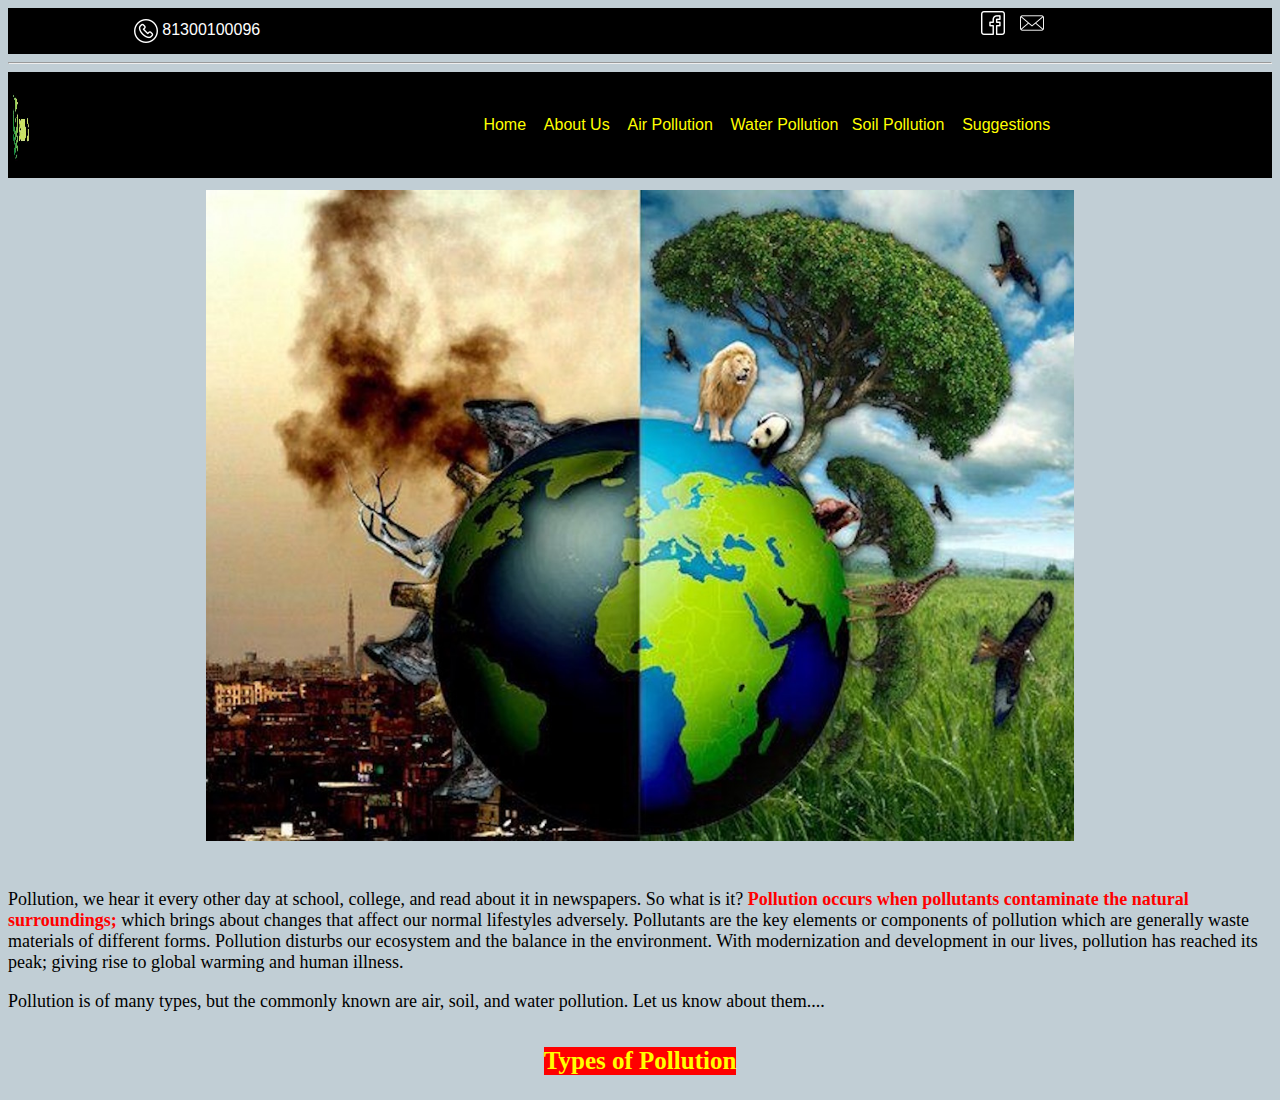
<file: project/index.html>
<html>
    <head>
<TITLE>Types of Pollution</TITLE>
<STYLE>
TABLE{background-repeat:no-repeat}
A:link{color:yellow; display:inline-block;text-decoration:none;}
A:visited{color:white}:

Achover(background-color.red) TD padding-left:15px)

</STYLE>

</HEAD>

<BODY Link = "Red" link="GREY" alink="blue" border=1 bgcolor="#c1ced5"> <TABLE width="100%" height-5 bgcolor="black">

<TR>

<TD width="20%" height-5 valign="baseline">

<FONT Face="Arial" color="White" size=3>

<P Align="right"><IMG Src="Images/phone.png" align="center">&nbsp81300100096</P>

</TD>

<TD width="60%" height -5 valign="baseline">

<FONT Face="Arial" color="White" size=2>

<P Align="right"><A Href="https://www.facebook.com"><IMG src="Images/facebook.png" align="bottom">&nbsp&nbsp&nbsp</P>

</TD>

<TD width="20%" height -5 valign="baseline">

<FONT Face="Arial" size=2>

<P Align="left"><A Href="https://www.gmail.com"><IMG src="Images/mail.png" align="bottom"></P>

</TD>

</FONT>

</TR></TABLE>

<HR>

<TABLE width=100% height=35 bgcolor="black">

<TR>

<TD width="20%" height=5valign="baseline"> <FONT Face="Arial" color="White" size=3>

<P Align="left"><IMG Src="Images/Logo.JPG" align="bottom" height="100" width="20"></P>

</TD>

<TD width=100% height=35 valign="middle">
    <Font Face="Arial" color="White" size 3>

    <P Align="center">
    
    <A Href="Home.html">Home</A> &nbsp&nbsp
    <A Href="About Us.html">About Us</A> &nbsp&nbsp
    <A Href="Air Pollution.html">Air Pollution</A>&nbsp &nbsp
    <A href="Water Pollution.html">Water Pollution</A>&nbsp&nbsp
    <A href="Soil Pollution.html">Soil Pollution</A>&nbsp &nbsp
    <A href="Suggestions.html">Suggestions</A>
    
    </FONT></TD>
    
    </TR>
    
    </TABLE> <TABLE height=50 width=100% bgcolor="#c1ced5" cellpadding=10>
    
    <TR>
    
    <TD>
    
    <CENTER><IMG Src="Images/Ecocide-Earth.jpg" height=90% width=70%></CENTER>
    
    </TD>
    
    </TR>
    
    </TABLE>
    
    <BR>
        <TR><TD width=100% valign="middle">

            <FONT Face="Segoe UI" size=4>
                <P> Pollution, we hear it every other day at school, college, and read about it in newspapers. So what is it? <B Style="Color:Red">Pollution occurs when pollutants contaminate the natural surroundings; </B> which brings about changes that affect our normal lifestyles adversely. Pollutants are the key elements or components of pollution which are generally waste materials of different forms. Pollution disturbs our ecosystem and the balance in the environment. With modernization and development in our lives, pollution has reached its peak; giving rise to global warming and human illness.</P>
                <P> Pollution is of many types, but the commonly known are air, soil, and water pollution. Let us know about them....</P></FONT></TD></TR>
                <tr>
                    <TD width=100% valign="middle">
                        <center>
                        <A Href="airp.html"><H1 Style="font-family: CopperplateGothic; font-weight:bold; text-align:center; font-size:25px; ; background-color:red; color:yellow">Types of Pollution</H1></TD>
                        </center>
                        </TR>

                    </TABLE>
                    
                    </BODY></HTML>
    </HTML>
</file>
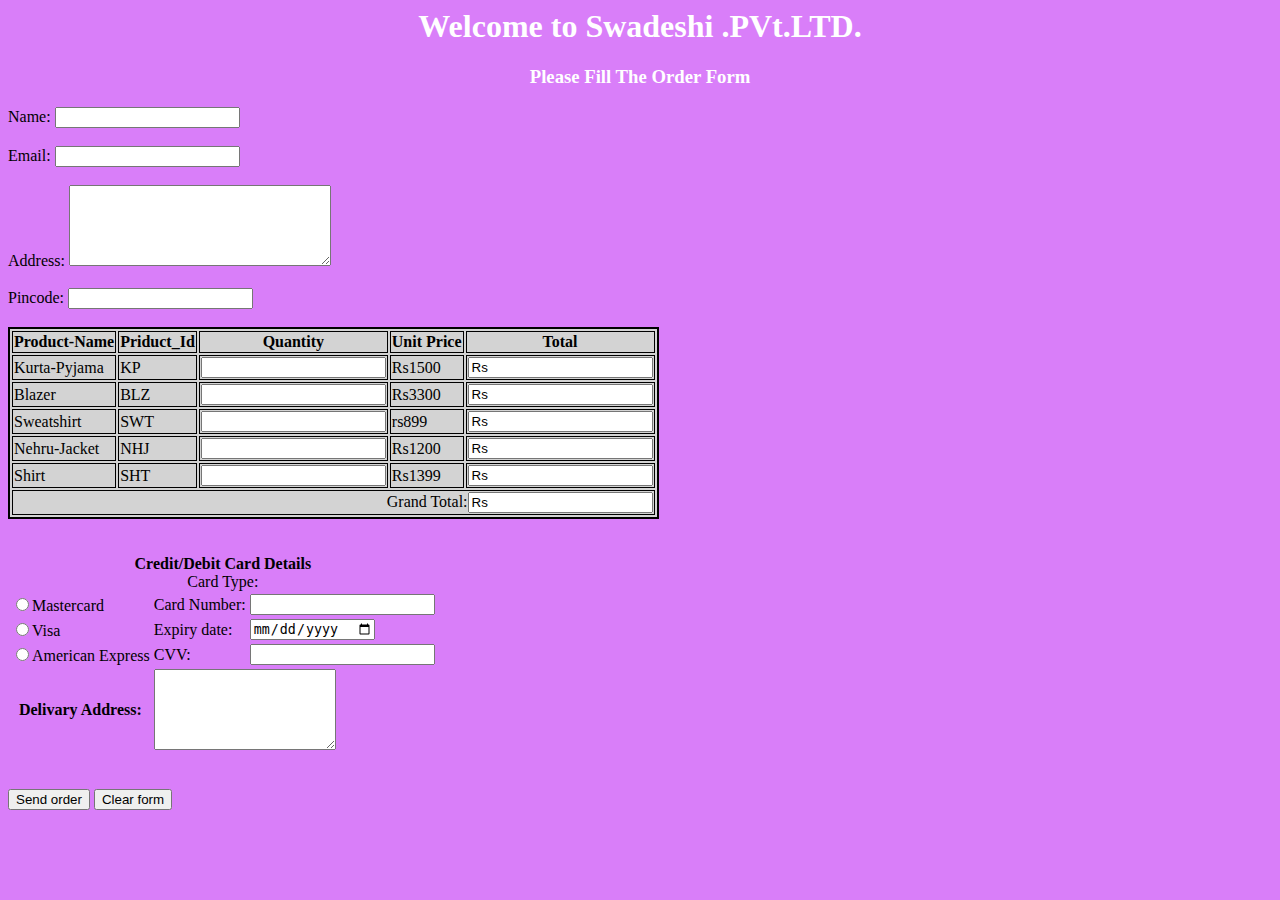
<file: project/Project 2.html>
<html>
    <head>
        <title>Order Form</title>
    </head>
    <body bgcolor="D97EF9">
        <Center>
        <H1 style="font-family:Lucida Calligraphy;color:white;">Welcome to Swadeshi .PVt.LTD.</H1>
        <H3 style="color:white;">Please Fill The Order Form</H3>
        </center>
        <form method="post" action="mailto:keshavm2007@gmail.com" name="f1">
        <label for="Name">Name:</label>
        <input name="Name" type="text"><br><br>

        <label for="Email">Email:</label>
        <input name="Email" type="text"><br><br>
        
        <label for="Address">Address:</label>
        <textarea name="Address" cols="30" rows="5"></textarea><br><br>

        <label for="Pincode">Pincode:</label>
        <input name="Pincode" type="text"><br><br>
        <table bordercolor="black" bgcolor="lightgrey" border=2>
            <tr><th>Product-Name</th><th>Priduct_Id</th><th>Quantity</th><th>Unit Price</th><th>Total</th></tr>
            <tr><td>Kurta-Pyjama</td><td>KP</td><td><input type="text" name="qty"></td><td>Rs1500</td><td><input type="text" name="tt" value="Rs"></td></tr>
            <tr><td>Blazer</td><td>BLZ</td><td><input type="text" name="qty"></td><td>Rs3300</td><td><input type="text" name="tt" value="Rs"></td></tr>
            <tr><td>Sweatshirt</td><td>SWT</td><td><input type="text" name="qty"></td><td>rs899</td><td><input type="text" name="tt" value="Rs"></td></tr>
            <tr><td>Nehru-Jacket</td><td>NHJ</td><td><input type="text" name="qty"></td><td>Rs1200</td><td><input type="text" name="tt" value="Rs"></td></tr>
            <tr><td>Shirt</td><td>SHT</td><td><input type="text" name="qty"></td><td>Rs1399</td><td><input type="text" name="tt" value="Rs"></td></tr>
            <tr><td align="right" colspan="5">Grand Total:<input type="text" name="tt" value="Rs"></td</tr> 
            </table>
            <br><br>
            <table>
                <caption><b>Credit/Debit Card Details</b><br>Card Type:</caption>
                <tr><td><input type="radio" name="xy">Mastercard</td><td>Card Number:</td><td><input type="text" Name="ad"></td></tr>
                <tr><td><input type="radio" name="xy">Visa</td><td>Expiry date:</td><td><input type="date" Name="ad" value="mm/yy"></td></tr>
                <tr><td><input type="radio" name="xy">American Express</td><td>CVV:</td><td><input type="text" Name="ad"></td></tr>
                <tr><th>Delivary Address:</th><td colspan="2"><textarea rows=5></textarea></td></tr>
                </table><br><br>
                <input type="submit" value="Send order"> <input type="reset" value="Clear form">
            </form>
    </body>
</html>
</file>
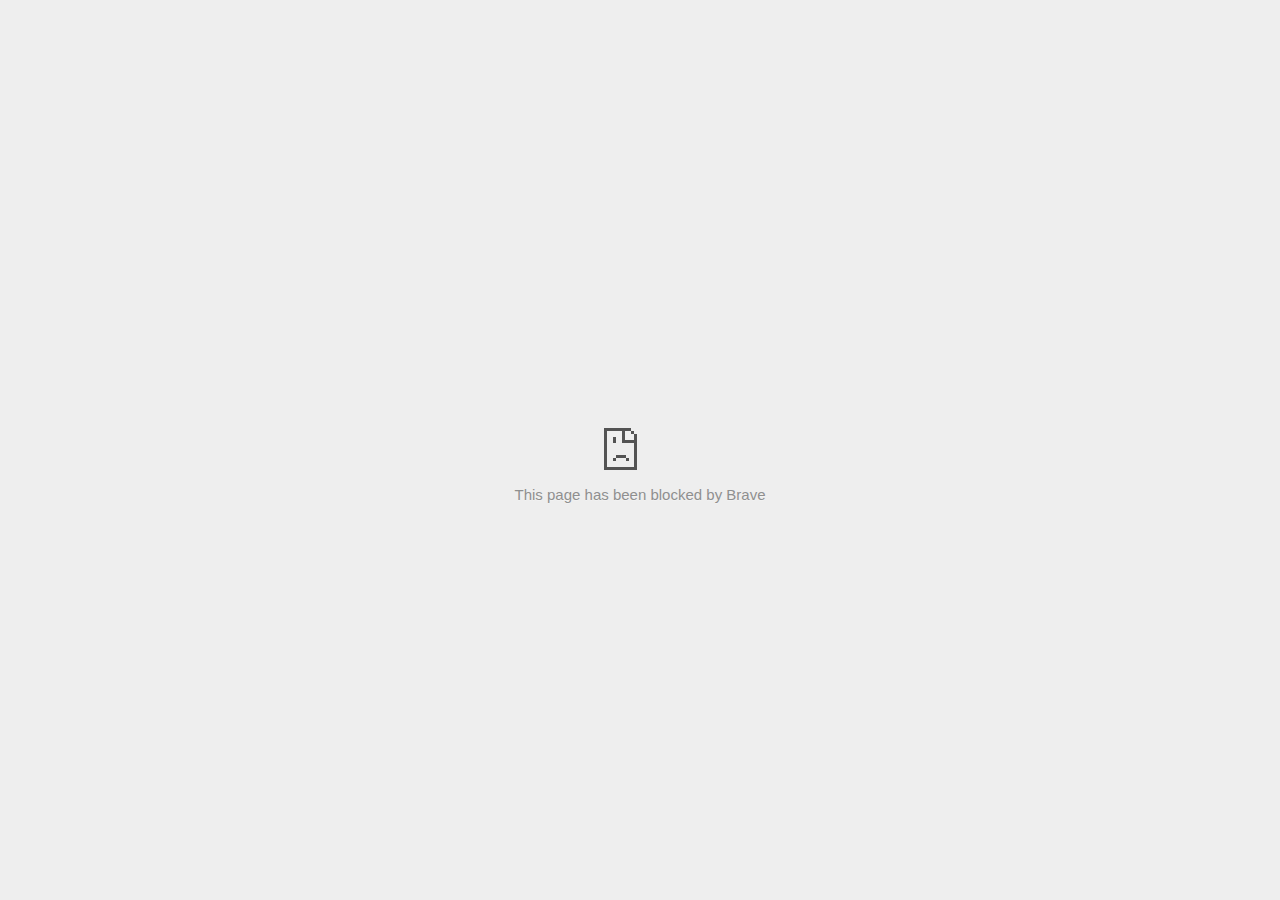
<file: ref=ppx_yo_dt_b_track_package_files/iu3.html>
<!DOCTYPE html>
<!-- saved from url=(0029)chrome-error://chromewebdata/ -->
<html dir="ltr" lang="en" subframe=""><head><meta http-equiv="Content-Type" content="text/html; charset=UTF-8">
  
  <meta name="color-scheme" content="light dark">
  <meta name="theme-color" content="#fff">
  <meta name="viewport" content="width=device-width, initial-scale=1.0,
                                 maximum-scale=1.0, user-scalable=no">
  <title>aax-eu.amazon-adsystem.com</title>
  <style>/* Copyright 2017 The Chromium Authors
 * Use of this source code is governed by a BSD-style license that can be
 * found in the LICENSE file. */

a {
  color: var(--link-color);
}

body {
  --background-color: #fff;
  --error-code-color: var(--google-gray-700);
  --google-blue-100: rgb(210, 227, 252);
  --google-blue-300: rgb(138, 180, 248);
  --google-blue-600: rgb(26, 115, 232);
  --google-blue-700: rgb(25, 103, 210);
  --google-gray-100: rgb(241, 243, 244);
  --google-gray-300: rgb(218, 220, 224);
  --google-gray-500: rgb(154, 160, 166);
  --google-gray-50: rgb(248, 249, 250);
  --google-gray-600: rgb(128, 134, 139);
  --google-gray-700: rgb(95, 99, 104);
  --google-gray-800: rgb(60, 64, 67);
  --google-gray-900: rgb(32, 33, 36);
  --heading-color: var(--google-gray-900);
  --link-color: rgb(88, 88, 88);
  --popup-container-background-color: rgba(0,0,0,.65);
  --primary-button-fill-color-active: var(--google-blue-700);
  --primary-button-fill-color: var(--google-blue-600);
  --primary-button-text-color: #fff;
  --quiet-background-color: rgb(247, 247, 247);
  --secondary-button-border-color: var(--google-gray-500);
  --secondary-button-fill-color: #fff;
  --secondary-button-hover-border-color: var(--google-gray-600);
  --secondary-button-hover-fill-color: var(--google-gray-50);
  --secondary-button-text-color: var(--google-gray-700);
  --small-link-color: var(--google-gray-700);
  --text-color: var(--google-gray-700);
  background: var(--background-color);
  color: var(--text-color);
  word-wrap: break-word;
}

.nav-wrapper .secondary-button {
  background: var(--secondary-button-fill-color);
  border: 1px solid var(--secondary-button-border-color);
  color: var(--secondary-button-text-color);
  float: none;
  margin: 0;
  padding: 8px 16px;
}

.hidden {
  display: none;
}

html {
  -webkit-text-size-adjust: 100%;
  font-size: 125%;
}

.icon {
  background-repeat: no-repeat;
  background-size: 100%;
}

@media (prefers-color-scheme: dark) {
  body {
    --background-color: var(--google-gray-900);
    --error-code-color: var(--google-gray-500);
    --heading-color: var(--google-gray-500);
    --link-color: var(--google-blue-300);
    --primary-button-fill-color-active: rgb(129, 162, 208);
    --primary-button-fill-color: var(--google-blue-300);
    --primary-button-text-color: var(--google-gray-900);
    --quiet-background-color: var(--background-color);
    --secondary-button-border-color: var(--google-gray-700);
    --secondary-button-fill-color: var(--google-gray-900);
    --secondary-button-hover-fill-color: rgb(48, 51, 57);
    --secondary-button-text-color: var(--google-blue-300);
    --small-link-color: var(--google-blue-300);
    --text-color: var(--google-gray-500);
  }
}
</style>
  <style>/* Copyright 2014 The Chromium Authors
   Use of this source code is governed by a BSD-style license that can be
   found in the LICENSE file. */

button {
  border: 0;
  border-radius: 4px;
  box-sizing: border-box;
  color: var(--primary-button-text-color);
  cursor: pointer;
  float: right;
  font-size: .875em;
  margin: 0;
  padding: 8px 16px;
  transition: box-shadow 150ms cubic-bezier(0.4, 0, 0.2, 1);
  user-select: none;
}

[dir='rtl'] button {
  float: left;
}

.bad-clock button,
.captive-portal button,
.https-only button,
.insecure-form button,
.lookalike-url button,
.main-frame-blocked button,
.neterror button,
.pdf button,
.ssl button,
.safe-browsing-billing button {
  background: var(--primary-button-fill-color);
}

button:active {
  background: var(--primary-button-fill-color-active);
  outline: 0;
}

#debugging {
  display: inline;
  overflow: auto;
}

.debugging-content {
  line-height: 1em;
  margin-bottom: 0;
  margin-top: 1em;
}

.debugging-content-fixed-width {
  display: block;
  font-family: monospace;
  font-size: 1.2em;
  margin-top: 0.5em;
}

.debugging-title {
  font-weight: bold;
}

#details {
  margin: 0 0 50px;
}

#details p:not(:first-of-type) {
  margin-top: 20px;
}

.secondary-button:active {
  border-color: white;
  box-shadow: 0 1px 2px 0 rgba(60, 64, 67, .3),
      0 2px 6px 2px rgba(60, 64, 67, .15);
}

.secondary-button:hover {
  background: var(--secondary-button-hover-fill-color);
  border-color: var(--secondary-button-hover-border-color);
  text-decoration: none;
}

.error-code {
  color: var(--error-code-color);
  font-size: .8em;
  margin-top: 12px;
  text-transform: uppercase;
}

#error-debugging-info {
  font-size: 0.8em;
}

h1 {
  color: var(--heading-color);
  font-size: 1.6em;
  font-weight: normal;
  line-height: 1.25em;
  margin-bottom: 16px;
}

h2 {
  font-size: 1.2em;
  font-weight: normal;
}

.icon {
  height: 72px;
  margin: 0 0 40px;
  width: 72px;
}

input[type=checkbox] {
  opacity: 0;
}

input[type=checkbox]:focus ~ .checkbox::after {
  outline: -webkit-focus-ring-color auto 5px;
}

.interstitial-wrapper {
  box-sizing: border-box;
  font-size: 1em;
  line-height: 1.6em;
  margin: 14vh auto 0;
  max-width: 600px;
  width: 100%;
}

#main-message > p {
  display: inline;
}

#extended-reporting-opt-in {
  font-size: .875em;
  margin-top: 32px;
}

#extended-reporting-opt-in label {
  display: grid;
  grid-template-columns: 1.8em 1fr;
  position: relative;
}

#enhanced-protection-message {
  border-radius: 4px;
  font-size: 1em;
  margin-top: 32px;
  padding: 10px 5px;
}

#enhanced-protection-message label {
  display: grid;
  grid-template-columns: 2.5em 1fr;
  position: relative;
}

#enhanced-protection-message div {
  margin: 0.5em;
}

#enhanced-protection-message .icon {
  height: 1.5em;
  vertical-align: middle;
  width: 1.5em;
}

.nav-wrapper {
  margin-top: 51px;
}

.nav-wrapper::after {
  clear: both;
  content: '';
  display: table;
  width: 100%;
}

.small-link {
  color: var(--small-link-color);
  font-size: .875em;
}

.checkboxes {
  flex: 0 0 24px;
}

.checkbox {
  --padding: .9em;
  background: transparent;
  display: block;
  height: 1em;
  left: -1em;
  padding-inline-start: var(--padding);
  position: absolute;
  right: 0;
  top: -.5em;
  width: 1em;
}

.checkbox::after {
  border: 1px solid white;
  border-radius: 2px;
  content: '';
  height: 1em;
  left: var(--padding);
  position: absolute;
  top: var(--padding);
  width: 1em;
}

.checkbox::before {
  background: transparent;
  border: 2px solid white;
  border-inline-end-width: 0;
  border-top-width: 0;
  content: '';
  height: .2em;
  left: calc(.3em + var(--padding));
  opacity: 0;
  position: absolute;
  top: calc(.3em  + var(--padding));
  transform: rotate(-45deg);
  width: .5em;
}

input[type=checkbox]:checked ~ .checkbox::before {
  opacity: 1;
}

#recurrent-error-message {
  background: #ededed;
  border-radius: 4px;
  margin-bottom: 16px;
  margin-top: 12px;
  padding: 12px 16px;
}

.showing-recurrent-error-message #extended-reporting-opt-in {
  margin-top: 16px;
}

.showing-recurrent-error-message #enhanced-protection-message {
  margin-top: 16px;
}

@media (max-width: 700px) {
  .interstitial-wrapper {
    padding: 0 10%;
  }

  #error-debugging-info {
    overflow: auto;
  }
}

@media (max-width: 420px) {
  button,
  [dir='rtl'] button,
  .small-link {
    float: none;
    font-size: .825em;
    font-weight: 500;
    margin: 0;
    width: 100%;
  }

  button {
    padding: 16px 24px;
  }

  #details {
    margin: 20px 0 20px 0;
  }

  #details p:not(:first-of-type) {
    margin-top: 10px;
  }

  .secondary-button:not(.hidden) {
    display: block;
    margin-top: 20px;
    text-align: center;
    width: 100%;
  }

  .interstitial-wrapper {
    padding: 0 5%;
  }

  #extended-reporting-opt-in {
    margin-top: 24px;
  }

  #enhanced-protection-message {
    margin-top: 24px;
  }

  .nav-wrapper {
    margin-top: 30px;
  }
}

/**
 * Mobile specific styling.
 * Navigation buttons are anchored to the bottom of the screen.
 * Details message replaces the top content in its own scrollable area.
 */

@media (max-width: 420px) {
  .nav-wrapper .secondary-button {
    border: 0;
    margin: 16px 0 0;
    margin-inline-end: 0;
    padding-bottom: 16px;
    padding-top: 16px;
  }
}

/* Fixed nav. */
@media (min-width: 240px) and (max-width: 420px) and
       (min-height: 401px),
       (min-width: 421px) and (min-height: 240px) and
       (max-height: 560px) {
  body .nav-wrapper {
    background: var(--background-color);
    bottom: 0;
    box-shadow: 0 -12px 24px var(--background-color);
    left: 0;
    margin: 0 auto;
    max-width: 736px;
    padding-inline-end: 24px;
    padding-inline-start: 24px;
    position: fixed;
    right: 0;
    width: 100%;
    z-index: 2;
  }

  .interstitial-wrapper {
    max-width: 736px;
  }

  #details,
  #main-content {
    padding-bottom: 40px;
  }

  #details {
    padding-top: 5.5vh;
  }

  button.small-link {
    color: var(--google-blue-600);
  }
}

@media (max-width: 420px) and (orientation: portrait),
       (max-height: 560px) {
  body {
    margin: 0 auto;
  }

  button,
  [dir='rtl'] button,
  button.small-link,
  .nav-wrapper .secondary-button {
    font-family: Roboto-Regular,Helvetica;
    font-size: .933em;
    margin: 6px 0;
    transform: translatez(0);
  }

  .nav-wrapper {
    box-sizing: border-box;
    padding-bottom: 8px;
    width: 100%;
  }

  #details {
    box-sizing: border-box;
    height: auto;
    margin: 0;
    opacity: 1;
    transition: opacity 250ms cubic-bezier(0.4, 0, 0.2, 1);
  }

  #details.hidden,
  #main-content.hidden {
    height: 0;
    opacity: 0;
    overflow: hidden;
    padding-bottom: 0;
    transition: none;
  }

  h1 {
    font-size: 1.5em;
    margin-bottom: 8px;
  }

  .icon {
    margin-bottom: 5.69vh;
  }

  .interstitial-wrapper {
    box-sizing: border-box;
    margin: 7vh auto 12px;
    padding: 0 24px;
    position: relative;
  }

  .interstitial-wrapper p {
    font-size: .95em;
    line-height: 1.61em;
    margin-top: 8px;
  }

  #main-content {
    margin: 0;
    transition: opacity 100ms cubic-bezier(0.4, 0, 0.2, 1);
  }

  .small-link {
    border: 0;
  }

  .suggested-left > #control-buttons,
  .suggested-right > #control-buttons {
    float: none;
    margin: 0;
  }
}

@media (min-width: 421px) and (min-height: 500px) and (max-height: 560px) {
  .interstitial-wrapper {
    margin-top: 10vh;
  }
}

@media (min-height: 400px) and (orientation:portrait) {
  .interstitial-wrapper {
    margin-bottom: 145px;
  }
}

@media (min-height: 299px) {
  .nav-wrapper {
    padding-bottom: 16px;
  }
}

@media (max-height: 560px) and (min-height: 240px) and (orientation:landscape) {
  .extended-reporting-has-checkbox #details {
    padding-bottom: 80px;
  }
}

@media (min-height: 500px) and (max-height: 650px) and (max-width: 414px) and
       (orientation: portrait) {
  .interstitial-wrapper {
    margin-top: 7vh;
  }
}

@media (min-height: 650px) and (max-width: 414px) and (orientation: portrait) {
  .interstitial-wrapper {
    margin-top: 10vh;
  }
}

/* Small mobile screens. No fixed nav. */
@media (max-height: 400px) and (orientation: portrait),
       (max-height: 239px) and (orientation: landscape),
       (max-width: 419px) and (max-height: 399px) {
  .interstitial-wrapper {
    display: flex;
    flex-direction: column;
    margin-bottom: 0;
  }

  #details {
    flex: 1 1 auto;
    order: 0;
  }

  #main-content {
    flex: 1 1 auto;
    order: 0;
  }

  .nav-wrapper {
    flex: 0 1 auto;
    margin-top: 8px;
    order: 1;
    padding-inline-end: 0;
    padding-inline-start: 0;
    position: relative;
    width: 100%;
  }

  button,
  .nav-wrapper .secondary-button {
    padding: 16px 24px;
  }

  button.small-link {
    color: var(--google-blue-600);
  }
}

@media (max-width: 239px) and (orientation: portrait) {
  .nav-wrapper {
    padding-inline-end: 0;
    padding-inline-start: 0;
  }
}
</style>
  <style>/* Copyright 2013 The Chromium Authors
 * Use of this source code is governed by a BSD-style license that can be
 * found in the LICENSE file. */

/* Don't use the main frame div when the error is in a subframe. */
html[subframe] #main-frame-error {
  display: none;
}

/* Don't use the subframe error div when the error is in a main frame. */
html:not([subframe]) #sub-frame-error {
  display: none;
}

h1 {
  margin-top: 0;
  word-wrap: break-word;
}

h1 span {
  font-weight: 500;
}

a {
  text-decoration: none;
}

.icon {
  -webkit-user-select: none;
  display: inline-block;
}

.icon-generic {
  /* Can't access chrome://theme/IDR_ERROR_NETWORK_GENERIC from an untrusted
   * renderer process, so embed the resource manually. */
  content: -webkit-image-set(
      url([data-uri]) 1x,
      url([data-uri]) 2x);
}

.icon-offline {
  content: -webkit-image-set(
      url([data-uri]) 1x,
      url([data-uri]) 2x);
  position: relative;
}

.icon-disabled {
  content: -webkit-image-set(
      url([data-uri]) 1x,
      url([data-uri]) 2x);
  width: 112px;
}

.hidden {
  display: none;
}

#suggestions-list a {
  color: var(--google-blue-600);
}

#suggestions-list p {
  margin-block-end: 0;
}

#suggestions-list ul {
  margin-top: 0;
}

.single-suggestion {
  list-style-type: none;
  padding-inline-start: 0;
}

#error-information-button {
  content: url([data-uri]);
  height: 24px;
  vertical-align: -.15em;
  width: 24px;
}

.use-popup-container#error-information-popup-container
  #error-information-popup {
  align-items: center;
  background-color: var(--popup-container-background-color);
  display: flex;
  height: 100%;
  left: 0;
  position: fixed;
  top: 0;
  width: 100%;
  z-index: 100;
}

.use-popup-container#error-information-popup-container
  #error-information-popup-content > p {
  margin-bottom: 11px;
  margin-inline-start: 20px;
}

.use-popup-container#error-information-popup-container #suggestions-list ul {
  margin-inline-start: 15px;
}

.use-popup-container#error-information-popup-container
  #error-information-popup-box {
  background-color: var(--background-color);
  left: 5%;
  padding-bottom: 15px;
  padding-top: 15px;
  position: fixed;
  width: 90%;
  z-index: 101;
}

.use-popup-container#error-information-popup-container div.error-code {
  margin-inline-start: 20px;
}

.use-popup-container#error-information-popup-container #suggestions-list p {
  margin-inline-start: 20px;
}

:not(.use-popup-container)#error-information-popup-container
  #error-information-popup-close {
  display: none;
}

#error-information-popup-close {
  margin-bottom: 0;
  margin-inline-end: 35px;
  margin-top: 15px;
  text-align: end;
}

.link-button {
  color: rgb(66, 133, 244);
  display: inline-block;
  font-weight: bold;
  text-transform: uppercase;
}

#sub-frame-error-details {

  color: #8F8F8F;

  /* Not done on mobile for performance reasons. */
  text-shadow: 0 1px 0 rgba(255,255,255,0.3);

}

[jscontent=hostName],
[jscontent=failedUrl] {
  overflow-wrap: break-word;
}

.secondary-button {
  background: #d9d9d9;
  color: #696969;
  margin-inline-end: 16px;
}

.snackbar {
  background: #323232;
  border-radius: 2px;
  bottom: 24px;
  box-sizing: border-box;
  color: #fff;
  font-size: .87em;
  left: 24px;
  max-width: 568px;
  min-width: 288px;
  opacity: 0;
  padding: 16px 24px 12px;
  position: fixed;
  transform: translateY(90px);
  will-change: opacity, transform;
  z-index: 999;
}

.snackbar-show {
  -webkit-animation:
    show-snackbar 250ms cubic-bezier(0, 0, 0.2, 1) forwards,
    hide-snackbar 250ms cubic-bezier(0.4, 0, 1, 1) forwards 5s;
}

@-webkit-keyframes show-snackbar {
  100% {
    opacity: 1;
    transform: translateY(0);
  }
}

@-webkit-keyframes hide-snackbar {
  0% {
    opacity: 1;
    transform: translateY(0);
  }
  100% {
    opacity: 0;
    transform: translateY(90px);
  }
}

.suggestions {
  margin-top: 18px;
}

.suggestion-header {
  font-weight: bold;
  margin-bottom: 4px;
}

.suggestion-body {
  color: #777;
}

/* Decrease padding at low sizes. */
@media (max-width: 640px), (max-height: 640px) {
  h1 {
    margin: 0 0 15px;
  }
  .suggestions {
    margin-top: 10px;
  }
  .suggestion-header {
    margin-bottom: 0;
  }
}

#download-link,
#download-link-clicked {
  margin-bottom: 30px;
  margin-top: 30px;
}

#download-link-clicked {
  color: #BBB;
}

#download-link::before,
#download-link-clicked::before {
  content: url([data-uri]);
  display: inline-block;
  margin-inline-end: 4px;
  vertical-align: -webkit-baseline-middle;
}

#download-link-clicked::before {
  opacity: 0;
  width: 0;
}

#offline-content-list-visibility-card {
  border: 1px solid white;
  border-radius: 8px;
  display: flex;
  font-size: .8em;
  justify-content: space-between;
  line-height: 1;
}

#offline-content-list.list-hidden #offline-content-list-visibility-card {
  border-color: rgb(218, 220, 224);
}

#offline-content-list-visibility-card > div {
  padding: 1em;
}

#offline-content-list-title {
  color: var(--google-gray-700);
}

#offline-content-list-show-text,
#offline-content-list-hide-text {
  color: rgb(66, 133, 244);
}

/* Hides the "hide" text div when the offline content list is collapsed/hidden
 * and, alternatively, hides the "show" text div when the offline content list
 * is expanded/shown.
 */
#offline-content-list.list-hidden #offline-content-list-hide-text,
#offline-content-list:not(.list-hidden) #offline-content-list-show-text {
  display: none;
}

/* Controls the animation of the offline content list when it is expanded/shown.
 */
#offline-content-suggestions {
  /* Max-height has to be set for the height animation to work. The chosen value
   * is a little greater than the maximum height the list will have, when all
   * suggestions have images, so that it is never clamped. This makes so that
   * when the actual height is smaller then the animation is not as smooth.
   */
  max-height: 27em;
  transition: max-height 200ms ease-in, visibility 0s 200ms,
              opacity 200ms 200ms linear;
}

/* Controls the animation of the offline content list when it is
 * collapsed/hidden.
 */
#offline-content-list.list-hidden #offline-content-suggestions {
  max-height: 0;
  opacity: 0;
  transition: opacity 200ms linear, visibility 0s 200ms,
              max-height 200ms 200ms ease-out;
  visibility: hidden;
}

#offline-content-list {
  margin-inline-start: -5%;
  width: 110%;
}

/* The selectors below adjust the "overflow" of the suggestion cards contents
 * based on the same screen size based strategy used for the main frame, which
 * is applied by the `interstitial-wrapper` class. */
@media (max-width: 420px)  {
  #offline-content-list {
    margin-inline-start: -2.5%;
    width: 105%;
  }
}
@media (max-width: 420px) and (orientation: portrait),
       (max-height: 560px) {
  #offline-content-list {
    margin-inline-start: -12px;
    width: calc(100% + 24px);
  }
}

.suggestion-with-image .offline-content-suggestion-thumbnail {
  flex-basis: 8.2em;
  flex-shrink: 0;
}

.suggestion-with-image .offline-content-suggestion-thumbnail > img {
  height: 100%;
  width: 100%;
}

.suggestion-with-image #offline-content-list:not(.is-rtl)
.offline-content-suggestion-thumbnail > img {
  border-bottom-right-radius: 7px;
  border-top-right-radius: 7px;
}

.suggestion-with-image #offline-content-list.is-rtl
.offline-content-suggestion-thumbnail > img {
  border-bottom-left-radius: 7px;
  border-top-left-radius: 7px;
}

.suggestion-with-icon .offline-content-suggestion-thumbnail {
  align-items: center;
  display: flex;
  justify-content: center;
  min-height: 4.2em;
  min-width: 4.2em;
}

.suggestion-with-icon .offline-content-suggestion-thumbnail > div {
  align-items: center;
  background-color: rgb(241, 243, 244);
  border-radius: 50%;
  display: flex;
  height: 2.3em;
  justify-content: center;
  width: 2.3em;
}

.suggestion-with-icon .offline-content-suggestion-thumbnail > div > img {
  height: 1.45em;
  width: 1.45em;
}

.offline-content-suggestion-favicon {
  height: 1em;
  margin-inline-end: 0.4em;
  width: 1.4em;
}

.offline-content-suggestion-favicon > img {
  height: 1.4em;
  width: 1.4em;
}

.no-favicon .offline-content-suggestion-favicon {
  display: none;
}

.image-video {
  content: url([data-uri]);
}

.image-music-note {
  content: url([data-uri]);
}

.image-earth {
  content: url([data-uri]);
}

.image-file {
  content: url([data-uri]);
}

.offline-content-suggestion-texts {
  display: flex;
  flex-direction: column;
  justify-content: space-between;
  line-height: 1.3;
  padding: .9em;
  width: 100%;
}

.offline-content-suggestion-title {
  -webkit-box-orient: vertical;
  -webkit-line-clamp: 3;
  color: rgb(32, 33, 36);
  display: -webkit-box;
  font-size: 1.1em;
  overflow: hidden;
  text-overflow: ellipsis;
}

div.offline-content-suggestion {
  align-items: stretch;
  border: 1px solid rgb(218, 220, 224);
  border-radius: 8px;
  display: flex;
  justify-content: space-between;
  margin-bottom: .8em;
}

.suggestion-with-image {
  flex-direction: row;
  height: 8.2em;
  max-height: 8.2em;
}

.suggestion-with-icon {
  flex-direction: row-reverse;
  height: 4.2em;
  max-height: 4.2em;
}

.suggestion-with-icon .offline-content-suggestion-title {
  -webkit-line-clamp: 1;
  word-break: break-all;
}

.suggestion-with-icon .offline-content-suggestion-texts {
  padding-inline-start: 0;
}

.offline-content-suggestion-attribution-freshness {
  color: rgb(95, 99, 104);
  display: flex;
  font-size: .8em;
  line-height: 1.7em;
}

.offline-content-suggestion-attribution {
  -webkit-box-orient: vertical;
  -webkit-line-clamp: 1;
  display: -webkit-box;
  flex-shrink: 1;
  margin-inline-end: 0.3em;
  overflow: hidden;
  overflow-wrap: break-word;
  text-overflow: ellipsis;
  word-break: break-all;
}

.no-attribution .offline-content-suggestion-attribution {
  display: none;
}

.offline-content-suggestion-freshness::before {
  content: '-';
  display: inline-block;
  flex-shrink: 0;
  margin-inline-end: .1em;
  margin-inline-start: .1em;
}

.no-attribution .offline-content-suggestion-freshness::before {
  display: none;
}

.offline-content-suggestion-freshness {
  flex-shrink: 0;
}

.suggestion-with-image .offline-content-suggestion-pin-spacer {
  flex-grow: 100;
  flex-shrink: 1;
}

.suggestion-with-image .offline-content-suggestion-pin {
  content: url([data-uri]);
  flex-shrink: 0;
  height: 1.4em;
  margin-inline-start: .4em;
  width: 1.4em;
}

/* Controls the animation (and a bit more) of the launch-downloads-home action
 * button when the offline content list is expanded/shown.
 */
#offline-content-list-action {
  text-align: center;
  transition: visibility 0s 200ms, opacity 200ms 200ms linear;
}

/* Controls the animation of the launch-downloads-home action button when the
 * offline content list is collapsed/hidden.
 */
#offline-content-list.list-hidden #offline-content-list-action {
  opacity: 0;
  transition: opacity 200ms linear, visibility 0s 200ms;
  visibility: hidden;
}

#cancel-save-page-button {
  background-image: url([data-uri]);
  background-position: right 27px center;
  background-repeat: no-repeat;
  border: 1px solid var(--google-gray-300);
  border-radius: 5px;
  color: var(--google-gray-700);
  margin-bottom: 26px;
  padding-bottom: 16px;
  padding-inline-end: 88px;
  padding-inline-start: 16px;
  padding-top: 16px;
  text-align: start;
}

html[dir='rtl'] #cancel-save-page-button {
  background-position: left 27px center;
}

#save-page-for-later-button {
  display: flex;
  justify-content: start;
}

#save-page-for-later-button a::before {
  content: url([data-uri]);
  display: inline-block;
  margin-inline-end: 4px;
  vertical-align: -webkit-baseline-middle;
}

.hidden#save-page-for-later-button {
  display: none;
}

/* Don't allow overflow when in a subframe. */
html[subframe] body {
  overflow: hidden;
}

#sub-frame-error {
  -webkit-align-items: center;
  -webkit-flex-flow: column;
  -webkit-justify-content: center;
  background-color: #DDD;
  display: -webkit-flex;
  height: 100%;
  left: 0;
  position: absolute;
  text-align: center;
  top: 0;
  transition: background-color 200ms ease-in-out;
  width: 100%;
}

#sub-frame-error:hover {
  background-color: #EEE;
}

#sub-frame-error .icon-generic {
  margin: 0 0 16px;
}

#sub-frame-error-details {
  margin: 0 10px;
  text-align: center;
  visibility: hidden;
}

/* Show details only when hovering. */
#sub-frame-error:hover #sub-frame-error-details {
  visibility: visible;
}

/* If the iframe is too small, always hide the error code. */
/* TODO(mmenke): See if overflow: no-display works better, once supported. */
@media (max-width: 200px), (max-height: 95px) {
  #sub-frame-error-details {
    display: none;
  }
}

/* Adjust icon for small embedded frames in apps. */
@media (max-height: 100px) {
  #sub-frame-error .icon-generic {
    height: auto;
    margin: 0;
    padding-top: 0;
    width: 25px;
  }
}

/* details-button is special; it's a <button> element that looks like a link. */
#details-button {
  box-shadow: none;
  min-width: 0;
}

/* Styles for platform dependent separation of controls and details button. */
.suggested-left > #control-buttons,
.suggested-right > #details-button {
  float: left;
}

.suggested-right > #control-buttons,
.suggested-left > #details-button {
  float: right;
}

.suggested-left .secondary-button {
  margin-inline-end: 0;
  margin-inline-start: 16px;
}

#details-button.singular {
  float: none;
}

/* download-button shows both icon and text. */
#download-button {
  padding-bottom: 4px;
  padding-top: 4px;
  position: relative;
}

#download-button::before {
  background: -webkit-image-set(
      url([data-uri]) 1x,
      url([data-uri]) 2x)
    no-repeat;
  content: '';
  display: inline-block;
  height: 24px;
  margin-inline-end: 4px;
  margin-inline-start: -4px;
  vertical-align: middle;
  width: 24px;
}

#download-button:disabled {
  background: rgb(180, 206, 249);
  color: rgb(255, 255, 255);
}

#buttons::after {
  clear: both;
  content: '';
  display: block;
  width: 100%;
}

/* Offline page */
html[dir='rtl'] .runner-container,
html[dir='rtl'].offline .icon-offline {
  transform: scaleX(-1);
}

.offline {
  transition: filter 1.5s cubic-bezier(0.65, 0.05, 0.36, 1),
              background-color 1.5s cubic-bezier(0.65, 0.05, 0.36, 1);

  will-change: filter, background-color;

}

.offline body {
  transition: background-color 1.5s cubic-bezier(0.65, 0.05, 0.36, 1);
}

.offline #main-message > p {
  display: none;
}

.offline.inverted {
  background-color: #fff;
  filter: invert(1);
}

.offline.inverted body {
  background-color: #fff;
}

.offline .interstitial-wrapper {
  color: var(--text-color);
  font-size: 1em;
  line-height: 1.55;
  margin: 0 auto;
  max-width: 600px;
  padding-top: 100px;
  position: relative;
  width: 100%;
}

.offline .runner-container {
  direction: ltr;
  height: 150px;
  max-width: 600px;
  overflow: hidden;
  position: absolute;
  top: 35px;
  width: 44px;
}

.offline .runner-container:focus {
  outline: none;
}

.offline .runner-container:focus-visible {
  outline: 3px solid var(--google-blue-300);
}

.offline .runner-canvas {
  height: 150px;
  max-width: 600px;
  opacity: 1;
  overflow: hidden;
  position: absolute;
  top: 0;
  z-index: 10;
}

.offline .controller {
  height: 100vh;
  left: 0;
  position: absolute;
  top: 0;
  width: 100vw;
  z-index: 9;
}

#offline-resources {
  display: none;
}

#offline-instruction {
  image-rendering: pixelated;
  left: 0;
  margin: auto;
  position: absolute;
  right: 0;
  top: 60px;
  width: fit-content;
}

.offline-runner-live-region {
  bottom: 0;
  clip-path: polygon(0 0, 0 0, 0 0);
  color: var(--background-color);
  display: block;
  font-size: xx-small;
  overflow: hidden;
  position: absolute;
  text-align: center;
  transition: color 1.5s cubic-bezier(0.65, 0.05, 0.36, 1);
  user-select: none;
}

/* Custom toggle */
.slow-speed-option {
  align-items: center;
  background: var(--google-gray-50);
  border-radius: 24px/50%;
  bottom: 0;
  color: var(--error-code-color);
  display: inline-flex;
  font-size: 1em;
  left: 0;
  line-height: 1.1em;
  margin: 5px auto;
  padding: 2px 12px 3px 20px;
  position: absolute;
  right: 0;
  width: max-content;
  z-index: 999;
}

.slow-speed-option.hidden {
  display: none;
}

.slow-speed-option [type=checkbox] {
  opacity: 0;
  pointer-events: none;
  position: absolute;
}

.slow-speed-option .slow-speed-toggle {
  cursor: pointer;
  margin-inline-start: 8px;
  padding: 8px 4px;
  position: relative;
}

.slow-speed-option [type=checkbox]:disabled ~ .slow-speed-toggle {
  cursor: default;
}

.slow-speed-option-label [type=checkbox] {
  opacity: 0;
  pointer-events: none;
  position: absolute;
}

.slow-speed-option .slow-speed-toggle::before,
.slow-speed-option .slow-speed-toggle::after {
  content: '';
  display: block;
  margin: 0 3px;
  transition: all 100ms cubic-bezier(0.4, 0, 1, 1);
}

.slow-speed-option .slow-speed-toggle::before {
  background: rgb(189,193,198);
  border-radius: 0.65em;
  height: 0.9em;
  width: 2em;
}

.slow-speed-option .slow-speed-toggle::after {
  background: #fff;
  border-radius: 50%;
  box-shadow: 0 1px 3px 0 rgb(0 0 0 / 40%);
  height: 1.2em;
  position: absolute;
  top: 51%;
  transform: translate(-20%, -50%);
  width: 1.1em;
}

.slow-speed-option [type=checkbox]:focus + .slow-speed-toggle {
  box-shadow: 0 0 8px rgb(94, 158, 214);
  outline: 1px solid rgb(93, 157, 213);
}

.slow-speed-option [type=checkbox]:checked + .slow-speed-toggle::before {
  background: var(--google-blue-600);
  opacity: 0.5;
}

.slow-speed-option [type=checkbox]:checked + .slow-speed-toggle::after {
  background: var(--google-blue-600);
  transform: translate(calc(2em - 90%), -50%);
}

.slow-speed-option [type=checkbox]:checked:disabled +
  .slow-speed-toggle::before {
  background: rgb(189,193,198);
}

.slow-speed-option [type=checkbox]:checked:disabled +
  .slow-speed-toggle::after {
  background: var(--google-gray-50);
}

@media (max-width: 420px) {
  #download-button {
    padding-bottom: 12px;
    padding-top: 12px;
  }

  .suggested-left > #control-buttons,
  .suggested-right > #control-buttons {
    float: none;
  }

  .snackbar {
    border-radius: 0;
    bottom: 0;
    left: 0;
    width: 100%;
  }
}

@media (max-height: 350px) {
  h1 {
    margin: 0 0 15px;
  }

  .icon-offline {
    margin: 0 0 10px;
  }

  .interstitial-wrapper {
    margin-top: 5%;
  }

  .nav-wrapper {
    margin-top: 30px;
  }
}

@media (min-width: 420px) and (max-width: 736px) and
       (min-height: 240px) and (max-height: 420px) and
       (orientation:landscape) {
  .interstitial-wrapper {
    margin-bottom: 100px;
  }
}

@media (max-width: 360px) and (max-height: 480px) {
  .offline .interstitial-wrapper {
    padding-top: 60px;
  }

  .offline .runner-container {
    top: 8px;
  }
}

@media (min-height: 240px) and (orientation: landscape) {
  .offline .interstitial-wrapper {
    margin-bottom: 90px;
  }

  .icon-offline {
    margin-bottom: 20px;
  }
}

@media (max-height: 320px) and (orientation: landscape) {
  .icon-offline {
    margin-bottom: 0;
  }

  .offline .runner-container {
    top: 10px;
  }
}

@media (max-width: 240px) {
  button {
    padding-inline-end: 12px;
    padding-inline-start: 12px;
  }

  .interstitial-wrapper {
    overflow: inherit;
    padding: 0 8px;
  }
}

@media (max-width: 120px) {
  button {
    width: auto;
  }
}

.arcade-mode,
.arcade-mode .runner-container,
.arcade-mode .runner-canvas {
  image-rendering: pixelated;
  max-width: 100%;
  overflow: hidden;
}

.arcade-mode #buttons,
.arcade-mode #main-content {
  opacity: 0;
  overflow: hidden;
}

.arcade-mode .interstitial-wrapper {
  height: 100vh;
  max-width: 100%;
  overflow: hidden;
}

.arcade-mode .runner-container {
  left: 0;
  margin: auto;
  right: 0;
  transform-origin: top center;
  transition: transform 250ms cubic-bezier(0.4, 0, 1, 1) 400ms;
  z-index: 2;
}

@media (prefers-color-scheme: dark) {
  .icon {
    filter: invert(1);
  }

  .offline .runner-canvas {
    filter: invert(1);
  }

  .offline.inverted {
    background-color: var(--background-color);
    filter: invert(0);
  }

  .offline.inverted body {
    background-color: #fff;
  }

  .offline.inverted .offline-runner-live-region {
    color: #fff;
  }

  #suggestions-list a {
    color: var(--link-color);
  }

  #error-information-button {
    filter: invert(0.6);
  }

  .slow-speed-option {
    background: var(--google-gray-800);
    color: var(--google-gray-100);
  }

  .slow-speed-option .slow-speed-toggle::before,
  .slow-speed-option [type=checkbox]:checked:disabled +
    .slow-speed-toggle::before {
     background: rgb(189,193,198);
  }

  .slow-speed-option [type=checkbox]:checked + .slow-speed-toggle::after,
  .slow-speed-option [type=checkbox]:checked + .slow-speed-toggle::before {
    background: var(--google-blue-300);
  }
}
</style>
  <script>// Copyright 2013 The Chromium Authors
// Use of this source code is governed by a BSD-style license that can be
// found in the LICENSE file.

/**
 * @typedef {{
 *   downloadButtonClick: function(),
 *   reloadButtonClick: function(string),
 *   detailsButtonClick: function(),
 *   diagnoseErrorsButtonClick: function(),
 *   trackEasterEgg: function(),
 *   updateEasterEggHighScore: function(number),
 *   resetEasterEggHighScore: function(),
 *   launchOfflineItem: function(string, string),
 *   savePageForLater: function(),
 *   cancelSavePage: function(),
 *   listVisibilityChange: function(boolean),
 * }}
 */
// eslint-disable-next-line no-var
var errorPageController;

const HIDDEN_CLASS = 'hidden';

// Decodes a UTF16 string that is encoded as base64.
function decodeUTF16Base64ToString(encoded_text) {
  const data = atob(encoded_text);
  let result = '';
  for (let i = 0; i < data.length; i += 2) {
    result +=
        String.fromCharCode(data.charCodeAt(i) * 256 + data.charCodeAt(i + 1));
  }
  return result;
}

function toggleHelpBox() {
  const helpBoxOuter = document.getElementById('details');
  helpBoxOuter.classList.toggle(HIDDEN_CLASS);
  const detailsButton = document.getElementById('details-button');
  if (helpBoxOuter.classList.contains(HIDDEN_CLASS)) {
    /** @suppress {missingProperties} */
    detailsButton.innerText = detailsButton.detailsText;
  } else {
    /** @suppress {missingProperties} */
    detailsButton.innerText = detailsButton.hideDetailsText;
  }

  // Details appears over the main content on small screens.
  if (mobileNav) {
    document.getElementById('main-content').classList.toggle(HIDDEN_CLASS);
    const runnerContainer = document.querySelector('.runner-container');
    if (runnerContainer) {
      runnerContainer.classList.toggle(HIDDEN_CLASS);
    }
  }
}

function diagnoseErrors() {
  if (window.errorPageController) {
    errorPageController.diagnoseErrorsButtonClick();
  }
}

// Subframes use a different layout but the same html file.  This is to make it
// easier to support platforms that load the error page via different
// mechanisms (Currently just iOS). We also use the subframe style for portals
// as they are embedded like subframes and can't be interacted with by the user.
let isSubFrame = false;
if (window.top.location !== window.location || window.portalHost) {
  document.documentElement.setAttribute('subframe', '');
  isSubFrame = true;
}

// Re-renders the error page using |strings| as the dictionary of values.
// Used by NetErrorTabHelper to update DNS error pages with probe results.
function updateForDnsProbe(strings) {
  const context = new JsEvalContext(strings);
  jstProcess(context, document.getElementById('t'));
  onDocumentLoadOrUpdate();
}

// Adds an icon class to the list and removes classes previously set.
function updateIconClass(newClass) {
  const frameSelector = isSubFrame ? '#sub-frame-error' : '#main-frame-error';
  const iconEl = document.querySelector(frameSelector + ' .icon');

  if (iconEl.classList.contains(newClass)) {
    return;
  }

  iconEl.className = 'icon ' + newClass;
}

// Implements button clicks.  This function is needed during the transition
// between implementing these in trunk chromium and implementing them in iOS.
function reloadButtonClick(url) {
  if (window.errorPageController) {
    // 

    // 
    errorPageController.reloadButtonClick();
    // 
  } else {
    window.location = url;
  }
}

function downloadButtonClick() {
  if (window.errorPageController) {
    errorPageController.downloadButtonClick();
    const downloadButton = document.getElementById('download-button');
    downloadButton.disabled = true;
    /** @suppress {missingProperties} */
    downloadButton.textContent = downloadButton.disabledText;

    document.getElementById('download-link-wrapper')
        .classList.add(HIDDEN_CLASS);
    document.getElementById('download-link-clicked-wrapper')
        .classList.remove(HIDDEN_CLASS);
  }
}

function detailsButtonClick() {
  if (window.errorPageController) {
    errorPageController.detailsButtonClick();
  }
}

let primaryControlOnLeft = true;
// clang-format off
// 

function setAutoFetchState(scheduled, can_schedule) {
  document.getElementById('cancel-save-page-button')
      .classList.toggle(HIDDEN_CLASS, !scheduled);
  document.getElementById('save-page-for-later-button')
      .classList.toggle(HIDDEN_CLASS, scheduled || !can_schedule);
}

function savePageLaterClick() {
  errorPageController.savePageForLater();
  // savePageForLater will eventually trigger a call to setAutoFetchState() when
  // it completes.
}

function cancelSavePageClick() {
  errorPageController.cancelSavePage();
  // setAutoFetchState is not called in response to cancelSavePage(), so do it
  // now.
  setAutoFetchState(false, true);
}

function toggleErrorInformationPopup() {
  document.getElementById('error-information-popup-container')
      .classList.toggle(HIDDEN_CLASS);
}

function launchOfflineItem(itemID, name_space) {
  errorPageController.launchOfflineItem(itemID, name_space);
}

function launchDownloadsPage() {
  errorPageController.launchDownloadsPage();
}

function getIconForSuggestedItem(item) {
  // Note: |item.content_type| contains the enum values from
  // chrome::mojom::AvailableContentType.
  switch (item.content_type) {
    case 1:  // kVideo
      return 'image-video';
    case 2:  // kAudio
      return 'image-music-note';
    case 0:  // kPrefetchedPage
    case 3:  // kOtherPage
      return 'image-earth';
  }
  return 'image-file';
}

function getSuggestedContentDiv(item, index) {
  // Note: See AvailableContentToValue in available_offline_content_helper.cc
  // for the data contained in an |item|.
  // TODO(carlosk): Present |snippet_base64| when that content becomes
  // available.
  let thumbnail = '';
  const extraContainerClasses = [];
  // html_inline.py will try to replace src attributes with data URIs using a
  // simple regex. The following is obfuscated slightly to avoid that.
  const source = 'src';
  if (item.thumbnail_data_uri) {
    extraContainerClasses.push('suggestion-with-image');
    thumbnail = `<img ${source}="${item.thumbnail_data_uri}">`;
  } else {
    extraContainerClasses.push('suggestion-with-icon');
    const iconClass = getIconForSuggestedItem(item);
    thumbnail = `<div><img class="${iconClass}"></div>`;
  }

  let favicon = '';
  if (item.favicon_data_uri) {
    favicon = `<img ${source}="${item.favicon_data_uri}">`;
  } else {
    extraContainerClasses.push('no-favicon');
  }

  if (!item.attribution_base64) {
    extraContainerClasses.push('no-attribution');
  }

  return `
  <div class="offline-content-suggestion ${extraContainerClasses.join(' ')}"
    onclick="launchOfflineItem('${item.ID}', '${item.name_space}')">
      <div class="offline-content-suggestion-texts">
        <div id="offline-content-suggestion-title-${index}"
             class="offline-content-suggestion-title">
        </div>
        <div class="offline-content-suggestion-attribution-freshness">
          <div id="offline-content-suggestion-favicon-${index}"
               class="offline-content-suggestion-favicon">
            ${favicon}
          </div>
          <div id="offline-content-suggestion-attribution-${index}"
               class="offline-content-suggestion-attribution">
          </div>
          <div class="offline-content-suggestion-freshness">
            ${item.date_modified}
          </div>
          <div class="offline-content-suggestion-pin-spacer"></div>
          <div class="offline-content-suggestion-pin"></div>
        </div>
      </div>
      <div class="offline-content-suggestion-thumbnail">
        ${thumbnail}
      </div>
  </div>`;
}

/**
 * @typedef {{
 *   ID: string,
 *   name_space: string,
 *   title_base64: string,
 *   snippet_base64: string,
 *   date_modified: string,
 *   attribution_base64: string,
 *   thumbnail_data_uri: string,
 *   favicon_data_uri: string,
 *   content_type: number,
 * }}
 */
let AvailableOfflineContent;

// Populates a list of suggested offline content.
// Note: For security reasons all content downloaded from the web is considered
// unsafe and must be securely handled to be presented on the dino page. Images
// have already been safely re-encoded but textual content -- like title and
// attribution -- must be properly handled here.
// @param {boolean} isShown
// @param {Array<AvailableOfflineContent>} suggestions
function offlineContentAvailable(isShown, suggestions) {
  if (!suggestions || !loadTimeData.valueExists('offlineContentList')) {
    return;
  }

  const suggestionsHTML = [];
  for (let index = 0; index < suggestions.length; index++) {
    suggestionsHTML.push(getSuggestedContentDiv(suggestions[index], index));
  }

  document.getElementById('offline-content-suggestions').innerHTML =
      suggestionsHTML.join('\n');

  // Sets textual web content using |textContent| to make sure it's handled as
  // plain text.
  for (let index = 0; index < suggestions.length; index++) {
    document.getElementById(`offline-content-suggestion-title-${index}`)
        .textContent =
        decodeUTF16Base64ToString(suggestions[index].title_base64);
    document.getElementById(`offline-content-suggestion-attribution-${index}`)
        .textContent =
        decodeUTF16Base64ToString(suggestions[index].attribution_base64);
  }

  const contentListElement = document.getElementById('offline-content-list');
  if (document.dir === 'rtl') {
    contentListElement.classList.add('is-rtl');
  }
  contentListElement.hidden = false;
  // The list is configured as hidden by default. Show it if needed.
  if (isShown) {
    toggleOfflineContentListVisibility(false);
  }
}

function toggleOfflineContentListVisibility(updatePref) {
  if (!loadTimeData.valueExists('offlineContentList')) {
    return;
  }

  const contentListElement = document.getElementById('offline-content-list');
  const isVisible = !contentListElement.classList.toggle('list-hidden');

  if (updatePref && window.errorPageController) {
    errorPageController.listVisibilityChanged(isVisible);
  }
}

// Called on document load, and from updateForDnsProbe().
function onDocumentLoadOrUpdate() {
  const downloadButtonVisible = loadTimeData.valueExists('downloadButton') &&
      loadTimeData.getValue('downloadButton').msg;
  const detailsButton = document.getElementById('details-button');

  // If offline content suggestions will be visible, the usual buttons will not
  // be presented.
  const offlineContentVisible =
      loadTimeData.valueExists('suggestedOfflineContentPresentation');
  if (offlineContentVisible) {
    document.querySelector('.nav-wrapper').classList.add(HIDDEN_CLASS);
    detailsButton.classList.add(HIDDEN_CLASS);

    document.getElementById('download-link').hidden = !downloadButtonVisible;
    document.getElementById('download-links-wrapper')
        .classList.remove(HIDDEN_CLASS);
    document.getElementById('error-information-popup-container')
        .classList.add('use-popup-container', HIDDEN_CLASS);
    document.getElementById('error-information-button')
        .classList.remove(HIDDEN_CLASS);
  }

  const attemptAutoFetch = loadTimeData.valueExists('attemptAutoFetch') &&
      loadTimeData.getValue('attemptAutoFetch');

  const reloadButtonVisible = loadTimeData.valueExists('reloadButton') &&
      loadTimeData.getValue('reloadButton').msg;

  const reloadButton = document.getElementById('reload-button');
  const downloadButton = document.getElementById('download-button');
  if (reloadButton.style.display === 'none' &&
      downloadButton.style.display === 'none') {
    detailsButton.classList.add('singular');
  }

  // Show or hide control buttons.
  const controlButtonDiv = document.getElementById('control-buttons');
  controlButtonDiv.hidden =
      offlineContentVisible || !(reloadButtonVisible || downloadButtonVisible);

  const iconClass = loadTimeData.valueExists('iconClass') &&
      loadTimeData.getValue('iconClass');

  updateIconClass(iconClass);

  if (!isSubFrame && iconClass === 'icon-offline') {
    document.documentElement.classList.add('offline');
    new Runner('.interstitial-wrapper');
  }
}

function onDocumentLoad() {
  // Sets up the proper button layout for the current platform.
  const buttonsDiv = document.getElementById('buttons');
  if (primaryControlOnLeft) {
    buttonsDiv.classList.add('suggested-left');
  } else {
    buttonsDiv.classList.add('suggested-right');
  }

  onDocumentLoadOrUpdate();
}

document.addEventListener('DOMContentLoaded', onDocumentLoad);
</script>
  <script>// Copyright 2015 The Chromium Authors
// Use of this source code is governed by a BSD-style license that can be
// found in the LICENSE file.

let mobileNav = false;

/**
 * For small screen mobile the navigation buttons are moved
 * below the advanced text.
 */
function onResize() {
  const helpOuterBox = document.querySelector('#details');
  const mainContent = document.querySelector('#main-content');
  const mediaQuery = '(min-width: 240px) and (max-width: 420px) and ' +
      '(min-height: 401px), ' +
      '(max-height: 560px) and (min-height: 240px) and ' +
      '(min-width: 421px)';

  const detailsHidden = helpOuterBox.classList.contains(HIDDEN_CLASS);
  const runnerContainer = document.querySelector('.runner-container');

  // Check for change in nav status.
  if (mobileNav !== window.matchMedia(mediaQuery).matches) {
    mobileNav = !mobileNav;

    // Handle showing the top content / details sections according to state.
    if (mobileNav) {
      mainContent.classList.toggle(HIDDEN_CLASS, !detailsHidden);
      helpOuterBox.classList.toggle(HIDDEN_CLASS, detailsHidden);
      if (runnerContainer) {
        runnerContainer.classList.toggle(HIDDEN_CLASS, !detailsHidden);
      }
    } else if (!detailsHidden) {
      // Non mobile nav with visible details.
      mainContent.classList.remove(HIDDEN_CLASS);
      helpOuterBox.classList.remove(HIDDEN_CLASS);
      if (runnerContainer) {
        runnerContainer.classList.remove(HIDDEN_CLASS);
      }
    }
  }
}

function setupMobileNav() {
  window.addEventListener('resize', onResize);
  onResize();
}

document.addEventListener('DOMContentLoaded', setupMobileNav);
</script>
  <script>// Copyright 2014 The Chromium Authors
// Use of this source code is governed by a BSD-style license that can be
// found in the LICENSE file.

/**
 * T-Rex runner.
 * @param {string} outerContainerId Outer containing element id.
 * @param {!Object=} opt_config
 * @constructor
 * @implements {EventListener}
 * @export
 */
function Runner(outerContainerId, opt_config) {
  // Singleton
  if (Runner.instance_) {
    return Runner.instance_;
  }
  Runner.instance_ = this;

  this.outerContainerEl = document.querySelector(outerContainerId);
  this.containerEl = null;
  this.snackbarEl = null;
  // A div to intercept touch events. Only set while (playing && useTouch).
  this.touchController = null;

  this.config = opt_config || Object.assign(Runner.config, Runner.normalConfig);
  // Logical dimensions of the container.
  this.dimensions = Runner.defaultDimensions;

  this.gameType = null;
  Runner.spriteDefinition = Runner.spriteDefinitionByType['original'];

  this.altGameImageSprite = null;
  this.altGameModeActive = false;
  this.altGameModeFlashTimer = null;
  this.fadeInTimer = 0;

  this.canvas = null;
  this.canvasCtx = null;

  this.tRex = null;

  this.distanceMeter = null;
  this.distanceRan = 0;

  this.highestScore = 0;
  this.syncHighestScore = false;

  this.time = 0;
  this.runningTime = 0;
  this.msPerFrame = 1000 / FPS;
  this.currentSpeed = this.config.SPEED;
  Runner.slowDown = false;

  this.obstacles = [];

  this.activated = false; // Whether the easter egg has been activated.
  this.playing = false; // Whether the game is currently in play state.
  this.crashed = false;
  this.paused = false;
  this.inverted = false;
  this.invertTimer = 0;
  this.resizeTimerId_ = null;

  this.playCount = 0;

  // Sound FX.
  this.audioBuffer = null;

  /** @type {Object} */
  this.soundFx = {};
  this.generatedSoundFx = null;

  // Global web audio context for playing sounds.
  this.audioContext = null;

  // Images.
  this.images = {};
  this.imagesLoaded = 0;

  // Gamepad state.
  this.pollingGamepads = false;
  this.gamepadIndex = undefined;
  this.previousGamepad = null;

  if (this.isDisabled()) {
    this.setupDisabledRunner();
  } else {
    if (Runner.isAltGameModeEnabled()) {
      this.initAltGameType();
      Runner.gameType = this.gameType;
    }
    this.loadImages();

    window['initializeEasterEggHighScore'] =
        this.initializeHighScore.bind(this);
  }
}

/**
 * Default game width.
 * @const
 */
const DEFAULT_WIDTH = 600;

/**
 * Frames per second.
 * @const
 */
const FPS = 60;

/** @const */
const IS_HIDPI = window.devicePixelRatio > 1;

/** @const */
const IS_IOS = /CriOS/.test(window.navigator.userAgent);

/** @const */
const IS_MOBILE = /Android/.test(window.navigator.userAgent) || IS_IOS;

/** @const */
const IS_RTL = document.querySelector('html').dir == 'rtl';

/** @const */
const ARCADE_MODE_URL = 'chrome://dino/';

/** @const */
const RESOURCE_POSTFIX = 'offline-resources-';

/** @const */
const A11Y_STRINGS = {
  ariaLabel: 'dinoGameA11yAriaLabel',
  description: 'dinoGameA11yDescription',
  gameOver: 'dinoGameA11yGameOver',
  highScore: 'dinoGameA11yHighScore',
  jump: 'dinoGameA11yJump',
  started: 'dinoGameA11yStartGame',
  speedLabel: 'dinoGameA11ySpeedToggle',
};

/**
 * Default game configuration.
 * Shared config for all  versions of the game. Additional parameters are
 * defined in Runner.normalConfig and Runner.slowConfig.
 */
Runner.config = {
  AUDIOCUE_PROXIMITY_THRESHOLD: 190,
  AUDIOCUE_PROXIMITY_THRESHOLD_MOBILE_A11Y: 250,
  BG_CLOUD_SPEED: 0.2,
  BOTTOM_PAD: 10,
  // Scroll Y threshold at which the game can be activated.
  CANVAS_IN_VIEW_OFFSET: -10,
  CLEAR_TIME: 3000,
  CLOUD_FREQUENCY: 0.5,
  FADE_DURATION: 1,
  FLASH_DURATION: 1000,
  GAMEOVER_CLEAR_TIME: 1200,
  INITIAL_JUMP_VELOCITY: 12,
  INVERT_FADE_DURATION: 12000,
  MAX_BLINK_COUNT: 3,
  MAX_CLOUDS: 6,
  MAX_OBSTACLE_LENGTH: 3,
  MAX_OBSTACLE_DUPLICATION: 2,
  RESOURCE_TEMPLATE_ID: 'audio-resources',
  SPEED: 6,
  SPEED_DROP_COEFFICIENT: 3,
  ARCADE_MODE_INITIAL_TOP_POSITION: 35,
  ARCADE_MODE_TOP_POSITION_PERCENT: 0.1,
};

Runner.normalConfig = {
  ACCELERATION: 0.001,
  AUDIOCUE_PROXIMITY_THRESHOLD: 190,
  AUDIOCUE_PROXIMITY_THRESHOLD_MOBILE_A11Y: 250,
  GAP_COEFFICIENT: 0.6,
  INVERT_DISTANCE: 700,
  MAX_SPEED: 13,
  MOBILE_SPEED_COEFFICIENT: 1.2,
  SPEED: 6,
};


Runner.slowConfig = {
  ACCELERATION: 0.0005,
  AUDIOCUE_PROXIMITY_THRESHOLD: 170,
  AUDIOCUE_PROXIMITY_THRESHOLD_MOBILE_A11Y: 220,
  GAP_COEFFICIENT: 0.3,
  INVERT_DISTANCE: 350,
  MAX_SPEED: 9,
  MOBILE_SPEED_COEFFICIENT: 1.5,
  SPEED: 4.2,
};


/**
 * Default dimensions.
 */
Runner.defaultDimensions = {
  WIDTH: DEFAULT_WIDTH,
  HEIGHT: 150,
};


/**
 * CSS class names.
 * @enum {string}
 */
Runner.classes = {
  ARCADE_MODE: 'arcade-mode',
  CANVAS: 'runner-canvas',
  CONTAINER: 'runner-container',
  CRASHED: 'crashed',
  ICON: 'icon-offline',
  INVERTED: 'inverted',
  SNACKBAR: 'snackbar',
  SNACKBAR_SHOW: 'snackbar-show',
  TOUCH_CONTROLLER: 'controller',
};


/**
 * Sound FX. Reference to the ID of the audio tag on interstitial page.
 * @enum {string}
 */
Runner.sounds = {
  BUTTON_PRESS: 'offline-sound-press',
  HIT: 'offline-sound-hit',
  SCORE: 'offline-sound-reached',
};


/**
 * Key code mapping.
 * @enum {Object}
 */
Runner.keycodes = {
  JUMP: {'38': 1, '32': 1},  // Up, spacebar
  DUCK: {'40': 1},           // Down
  RESTART: {'13': 1},        // Enter
};


/**
 * Runner event names.
 * @enum {string}
 */
Runner.events = {
  ANIM_END: 'webkitAnimationEnd',
  CLICK: 'click',
  KEYDOWN: 'keydown',
  KEYUP: 'keyup',
  POINTERDOWN: 'pointerdown',
  POINTERUP: 'pointerup',
  RESIZE: 'resize',
  TOUCHEND: 'touchend',
  TOUCHSTART: 'touchstart',
  VISIBILITY: 'visibilitychange',
  BLUR: 'blur',
  FOCUS: 'focus',
  LOAD: 'load',
  GAMEPADCONNECTED: 'gamepadconnected',
};

Runner.prototype = {
  /**
   * Initialize alternative game type.
   */
  initAltGameType() {
    if (GAME_TYPE.length > 0) {
      this.gameType = loadTimeData && loadTimeData.valueExists('altGameType') ?
          GAME_TYPE[parseInt(loadTimeData.getValue('altGameType'), 10) - 1] :
          '';
    }
  },

  /**
   * Whether the easter egg has been disabled. CrOS enterprise enrolled devices.
   * @return {boolean}
   */
  isDisabled() {
    return loadTimeData && loadTimeData.valueExists('disabledEasterEgg');
  },

  /**
   * For disabled instances, set up a snackbar with the disabled message.
   */
  setupDisabledRunner() {
    this.containerEl = document.createElement('div');
    this.containerEl.className = Runner.classes.SNACKBAR;
    this.containerEl.textContent = loadTimeData.getValue('disabledEasterEgg');
    this.outerContainerEl.appendChild(this.containerEl);

    // Show notification when the activation key is pressed.
    document.addEventListener(Runner.events.KEYDOWN, function(e) {
      if (Runner.keycodes.JUMP[e.keyCode]) {
        this.containerEl.classList.add(Runner.classes.SNACKBAR_SHOW);
        document.querySelector('.icon').classList.add('icon-disabled');
      }
    }.bind(this));
  },

  /**
   * Setting individual settings for debugging.
   * @param {string} setting
   * @param {number|string} value
   */
  updateConfigSetting(setting, value) {
    if (setting in this.config && value !== undefined) {
      this.config[setting] = value;

      switch (setting) {
        case 'GRAVITY':
        case 'MIN_JUMP_HEIGHT':
        case 'SPEED_DROP_COEFFICIENT':
          this.tRex.config[setting] = value;
          break;
        case 'INITIAL_JUMP_VELOCITY':
          this.tRex.setJumpVelocity(value);
          break;
        case 'SPEED':
          this.setSpeed(/** @type {number} */ (value));
          break;
      }
    }
  },

  /**
   * Creates an on page image element from the base 64 encoded string source.
   * @param {string} resourceName Name in data object,
   * @return {HTMLImageElement} The created element.
   */
  createImageElement(resourceName) {
    const imgSrc = loadTimeData && loadTimeData.valueExists(resourceName) ?
        loadTimeData.getString(resourceName) :
        null;

    if (imgSrc) {
      const el =
          /** @type {HTMLImageElement} */ (document.createElement('img'));
      el.id = resourceName;
      el.src = imgSrc;
      document.getElementById('offline-resources').appendChild(el);
      return el;
    }
    return null;
  },

  /**
   * Cache the appropriate image sprite from the page and get the sprite sheet
   * definition.
   */
  loadImages() {
    let scale = '1x';
    this.spriteDef = Runner.spriteDefinition.LDPI;
    if (IS_HIDPI) {
      scale = '2x';
      this.spriteDef = Runner.spriteDefinition.HDPI;
    }

    Runner.imageSprite = /** @type {HTMLImageElement} */
        (document.getElementById(RESOURCE_POSTFIX + scale));

    if (this.gameType) {
      Runner.altGameImageSprite = /** @type {HTMLImageElement} */
          (this.createImageElement('altGameSpecificImage' + scale));
      Runner.altCommonImageSprite = /** @type {HTMLImageElement} */
          (this.createImageElement('altGameCommonImage' + scale));
    }
    Runner.origImageSprite = Runner.imageSprite;

    // Disable the alt game mode if the sprites can't be loaded.
    if (!Runner.altGameImageSprite || !Runner.altCommonImageSprite) {
      Runner.isAltGameModeEnabled = () => false;
      this.altGameModeActive = false;
    }

    if (Runner.imageSprite.complete) {
      this.init();
    } else {
      // If the images are not yet loaded, add a listener.
      Runner.imageSprite.addEventListener(Runner.events.LOAD,
          this.init.bind(this));
    }
  },

  /**
   * Load and decode base 64 encoded sounds.
   */
  loadSounds() {
    if (!IS_IOS) {
      this.audioContext = new AudioContext();

      const resourceTemplate =
          document.getElementById(this.config.RESOURCE_TEMPLATE_ID).content;

      for (const sound in Runner.sounds) {
        let soundSrc =
            resourceTemplate.getElementById(Runner.sounds[sound]).src;
        soundSrc = soundSrc.substr(soundSrc.indexOf(',') + 1);
        const buffer = decodeBase64ToArrayBuffer(soundSrc);

        // Async, so no guarantee of order in array.
        this.audioContext.decodeAudioData(buffer, function(index, audioData) {
            this.soundFx[index] = audioData;
          }.bind(this, sound));
      }
    }
  },

  /**
   * Sets the game speed. Adjust the speed accordingly if on a smaller screen.
   * @param {number=} opt_speed
   */
  setSpeed(opt_speed) {
    const speed = opt_speed || this.currentSpeed;

    // Reduce the speed on smaller mobile screens.
    if (this.dimensions.WIDTH < DEFAULT_WIDTH) {
      const mobileSpeed = Runner.slowDown ? speed :
                                            speed * this.dimensions.WIDTH /
              DEFAULT_WIDTH * this.config.MOBILE_SPEED_COEFFICIENT;
      this.currentSpeed = mobileSpeed > speed ? speed : mobileSpeed;
    } else if (opt_speed) {
      this.currentSpeed = opt_speed;
    }
  },

  /**
   * Game initialiser.
   */
  init() {
    // Hide the static icon.
    document.querySelector('.' + Runner.classes.ICON).style.visibility =
        'hidden';

    this.adjustDimensions();
    this.setSpeed();

    const ariaLabel = getA11yString(A11Y_STRINGS.ariaLabel);
    this.containerEl = document.createElement('div');
    this.containerEl.setAttribute('role', IS_MOBILE ? 'button' : 'application');
    this.containerEl.setAttribute('tabindex', '0');
    this.containerEl.setAttribute('title', ariaLabel);

    this.containerEl.className = Runner.classes.CONTAINER;

    // Player canvas container.
    this.canvas = createCanvas(this.containerEl, this.dimensions.WIDTH,
        this.dimensions.HEIGHT);

    // Live region for game status updates.
    this.a11yStatusEl = document.createElement('span');
    this.a11yStatusEl.className = 'offline-runner-live-region';
    this.a11yStatusEl.setAttribute('aria-live', 'assertive');
    this.a11yStatusEl.textContent = '';
    Runner.a11yStatusEl = this.a11yStatusEl;

    // Add checkbox to slow down the game.
    this.slowSpeedCheckboxLabel = document.createElement('label');
    this.slowSpeedCheckboxLabel.className = 'slow-speed-option hidden';
    this.slowSpeedCheckboxLabel.textContent =
        getA11yString(A11Y_STRINGS.speedLabel);

    this.slowSpeedCheckbox = document.createElement('input');
    this.slowSpeedCheckbox.setAttribute('type', 'checkbox');
    this.slowSpeedCheckbox.setAttribute(
        'title', getA11yString(A11Y_STRINGS.speedLabel));
    this.slowSpeedCheckbox.setAttribute('tabindex', '0');
    this.slowSpeedCheckbox.setAttribute('checked', 'checked');

    this.slowSpeedToggleEl = document.createElement('span');
    this.slowSpeedToggleEl.className = 'slow-speed-toggle';

    this.slowSpeedCheckboxLabel.appendChild(this.slowSpeedCheckbox);
    this.slowSpeedCheckboxLabel.appendChild(this.slowSpeedToggleEl);

    if (IS_IOS) {
      this.outerContainerEl.appendChild(this.a11yStatusEl);
    } else {
      this.containerEl.appendChild(this.a11yStatusEl);
    }

    announcePhrase(getA11yString(A11Y_STRINGS.description));

    this.generatedSoundFx = new GeneratedSoundFx();

    this.canvasCtx =
        /** @type {CanvasRenderingContext2D} */ (this.canvas.getContext('2d'));
    this.canvasCtx.fillStyle = '#f7f7f7';
    this.canvasCtx.fill();
    Runner.updateCanvasScaling(this.canvas);

    // Horizon contains clouds, obstacles and the ground.
    this.horizon = new Horizon(this.canvas, this.spriteDef, this.dimensions,
        this.config.GAP_COEFFICIENT);

    // Distance meter
    this.distanceMeter = new DistanceMeter(this.canvas,
          this.spriteDef.TEXT_SPRITE, this.dimensions.WIDTH);

    // Draw t-rex
    this.tRex = new Trex(this.canvas, this.spriteDef.TREX);

    this.outerContainerEl.appendChild(this.containerEl);
    this.outerContainerEl.appendChild(this.slowSpeedCheckboxLabel);

    this.startListening();
    this.update();

    window.addEventListener(Runner.events.RESIZE,
        this.debounceResize.bind(this));

    // Handle dark mode
    const darkModeMediaQuery =
        window.matchMedia('(prefers-color-scheme: dark)');
    this.isDarkMode = darkModeMediaQuery && darkModeMediaQuery.matches;
    darkModeMediaQuery.addListener((e) => {
      this.isDarkMode = e.matches;
    });
  },

  /**
   * Create the touch controller. A div that covers whole screen.
   */
  createTouchController() {
    this.touchController = document.createElement('div');
    this.touchController.className = Runner.classes.TOUCH_CONTROLLER;
    this.touchController.addEventListener(Runner.events.TOUCHSTART, this);
    this.touchController.addEventListener(Runner.events.TOUCHEND, this);
    this.outerContainerEl.appendChild(this.touchController);
  },

  /**
   * Debounce the resize event.
   */
  debounceResize() {
    if (!this.resizeTimerId_) {
      this.resizeTimerId_ =
          setInterval(this.adjustDimensions.bind(this), 250);
    }
  },

  /**
   * Adjust game space dimensions on resize.
   */
  adjustDimensions() {
    clearInterval(this.resizeTimerId_);
    this.resizeTimerId_ = null;

    const boxStyles = window.getComputedStyle(this.outerContainerEl);
    const padding = Number(boxStyles.paddingLeft.substr(0,
        boxStyles.paddingLeft.length - 2));

    this.dimensions.WIDTH = this.outerContainerEl.offsetWidth - padding * 2;
    if (this.isArcadeMode()) {
      this.dimensions.WIDTH = Math.min(DEFAULT_WIDTH, this.dimensions.WIDTH);
      if (this.activated) {
        this.setArcadeModeContainerScale();
      }
    }

    // Redraw the elements back onto the canvas.
    if (this.canvas) {
      this.canvas.width = this.dimensions.WIDTH;
      this.canvas.height = this.dimensions.HEIGHT;

      Runner.updateCanvasScaling(this.canvas);

      this.distanceMeter.calcXPos(this.dimensions.WIDTH);
      this.clearCanvas();
      this.horizon.update(0, 0, true);
      this.tRex.update(0);

      // Outer container and distance meter.
      if (this.playing || this.crashed || this.paused) {
        this.containerEl.style.width = this.dimensions.WIDTH + 'px';
        this.containerEl.style.height = this.dimensions.HEIGHT + 'px';
        this.distanceMeter.update(0, Math.ceil(this.distanceRan));
        this.stop();
      } else {
        this.tRex.draw(0, 0);
      }

      // Game over panel.
      if (this.crashed && this.gameOverPanel) {
        this.gameOverPanel.updateDimensions(this.dimensions.WIDTH);
        this.gameOverPanel.draw(this.altGameModeActive, this.tRex);
      }
    }
  },

  /**
   * Play the game intro.
   * Canvas container width expands out to the full width.
   */
  playIntro() {
    if (!this.activated && !this.crashed) {
      this.playingIntro = true;
      this.tRex.playingIntro = true;

      // CSS animation definition.
      const keyframes = '@-webkit-keyframes intro { ' +
            'from { width:' + Trex.config.WIDTH + 'px }' +
            'to { width: ' + this.dimensions.WIDTH + 'px }' +
          '}';
      document.styleSheets[0].insertRule(keyframes, 0);

      this.containerEl.addEventListener(Runner.events.ANIM_END,
          this.startGame.bind(this));

      this.containerEl.style.webkitAnimation = 'intro .4s ease-out 1 both';
      this.containerEl.style.width = this.dimensions.WIDTH + 'px';

      this.setPlayStatus(true);
      this.activated = true;
    } else if (this.crashed) {
      this.restart();
    }
  },


  /**
   * Update the game status to started.
   */
  startGame() {
    if (this.isArcadeMode()) {
      this.setArcadeMode();
    }
    this.toggleSpeed();
    this.runningTime = 0;
    this.playingIntro = false;
    this.tRex.playingIntro = false;
    this.containerEl.style.webkitAnimation = '';
    this.playCount++;
    this.generatedSoundFx.background();
    announcePhrase(getA11yString(A11Y_STRINGS.started));

    if (Runner.audioCues) {
      this.containerEl.setAttribute('title', getA11yString(A11Y_STRINGS.jump));
    }

    // Handle tabbing off the page. Pause the current game.
    document.addEventListener(Runner.events.VISIBILITY,
          this.onVisibilityChange.bind(this));

    window.addEventListener(Runner.events.BLUR,
          this.onVisibilityChange.bind(this));

    window.addEventListener(Runner.events.FOCUS,
          this.onVisibilityChange.bind(this));
  },

  clearCanvas() {
    this.canvasCtx.clearRect(0, 0, this.dimensions.WIDTH,
        this.dimensions.HEIGHT);
  },

  /**
   * Checks whether the canvas area is in the viewport of the browser
   * through the current scroll position.
   * @return boolean.
   */
  isCanvasInView() {
    return this.containerEl.getBoundingClientRect().top >
        Runner.config.CANVAS_IN_VIEW_OFFSET;
  },

  /**
   * Enable the alt game mode. Switching out the sprites.
   */
  enableAltGameMode() {
    Runner.imageSprite = Runner.altGameImageSprite;
    Runner.spriteDefinition = Runner.spriteDefinitionByType[Runner.gameType];

    if (IS_HIDPI) {
      this.spriteDef = Runner.spriteDefinition.HDPI;
    } else {
      this.spriteDef = Runner.spriteDefinition.LDPI;
    }

    this.altGameModeActive = true;
    this.tRex.enableAltGameMode(this.spriteDef.TREX);
    this.horizon.enableAltGameMode(this.spriteDef);
    this.generatedSoundFx.background();
  },

  /**
   * Update the game frame and schedules the next one.
   */
  update() {
    this.updatePending = false;

    const now = getTimeStamp();
    let deltaTime = now - (this.time || now);

    // Flashing when switching game modes.
    if (this.altGameModeFlashTimer < 0 || this.altGameModeFlashTimer === 0) {
      this.altGameModeFlashTimer = null;
      this.tRex.setFlashing(false);
      this.enableAltGameMode();
    } else if (this.altGameModeFlashTimer > 0) {
      this.altGameModeFlashTimer -= deltaTime;
      this.tRex.update(deltaTime);
      deltaTime = 0;
    }

    this.time = now;

    if (this.playing) {
      this.clearCanvas();

      // Additional fade in - Prevents jump when switching sprites
      if (this.altGameModeActive &&
          this.fadeInTimer <= this.config.FADE_DURATION) {
        this.fadeInTimer += deltaTime / 1000;
        this.canvasCtx.globalAlpha = this.fadeInTimer;
      } else {
        this.canvasCtx.globalAlpha = 1;
      }

      if (this.tRex.jumping) {
        this.tRex.updateJump(deltaTime);
      }

      this.runningTime += deltaTime;
      const hasObstacles = this.runningTime > this.config.CLEAR_TIME;

      // First jump triggers the intro.
      if (this.tRex.jumpCount === 1 && !this.playingIntro) {
        this.playIntro();
      }

      // The horizon doesn't move until the intro is over.
      if (this.playingIntro) {
        this.horizon.update(0, this.currentSpeed, hasObstacles);
      } else if (!this.crashed) {
        const showNightMode = this.isDarkMode ^ this.inverted;
        deltaTime = !this.activated ? 0 : deltaTime;
        this.horizon.update(
            deltaTime, this.currentSpeed, hasObstacles, showNightMode);
      }

      // Check for collisions.
      let collision = hasObstacles &&
          checkForCollision(this.horizon.obstacles[0], this.tRex);

      // For a11y, audio cues.
      if (Runner.audioCues && hasObstacles) {
        const jumpObstacle =
            this.horizon.obstacles[0].typeConfig.type != 'COLLECTABLE';

        if (!this.horizon.obstacles[0].jumpAlerted) {
          const threshold = Runner.isMobileMouseInput ?
              Runner.config.AUDIOCUE_PROXIMITY_THRESHOLD_MOBILE_A11Y :
              Runner.config.AUDIOCUE_PROXIMITY_THRESHOLD;
          const adjProximityThreshold = threshold +
              (threshold * Math.log10(this.currentSpeed / Runner.config.SPEED));

          if (this.horizon.obstacles[0].xPos < adjProximityThreshold) {
            if (jumpObstacle) {
              this.generatedSoundFx.jump();
            }
            this.horizon.obstacles[0].jumpAlerted = true;
          }
        }
      }

      // Activated alt game mode.
      if (Runner.isAltGameModeEnabled() && collision &&
          this.horizon.obstacles[0].typeConfig.type == 'COLLECTABLE') {
        this.horizon.removeFirstObstacle();
        this.tRex.setFlashing(true);
        collision = false;
        this.altGameModeFlashTimer = this.config.FLASH_DURATION;
        this.runningTime = 0;
        this.generatedSoundFx.collect();
      }

      if (!collision) {
        this.distanceRan += this.currentSpeed * deltaTime / this.msPerFrame;

        if (this.currentSpeed < this.config.MAX_SPEED) {
          this.currentSpeed += this.config.ACCELERATION;
        }
      } else {
        this.gameOver();
      }

      const playAchievementSound = this.distanceMeter.update(deltaTime,
          Math.ceil(this.distanceRan));

      if (!Runner.audioCues && playAchievementSound) {
        this.playSound(this.soundFx.SCORE);
      }

      // Night mode.
      if (!Runner.isAltGameModeEnabled()) {
        if (this.invertTimer > this.config.INVERT_FADE_DURATION) {
          this.invertTimer = 0;
          this.invertTrigger = false;
          this.invert(false);
        } else if (this.invertTimer) {
          this.invertTimer += deltaTime;
        } else {
          const actualDistance =
              this.distanceMeter.getActualDistance(Math.ceil(this.distanceRan));

          if (actualDistance > 0) {
            this.invertTrigger =
                !(actualDistance % this.config.INVERT_DISTANCE);

            if (this.invertTrigger && this.invertTimer === 0) {
              this.invertTimer += deltaTime;
              this.invert(false);
            }
          }
        }
      }
    }

    if (this.playing || (!this.activated &&
        this.tRex.blinkCount < Runner.config.MAX_BLINK_COUNT)) {
      this.tRex.update(deltaTime);
      this.scheduleNextUpdate();
    }
  },

  /**
   * Event handler.
   * @param {Event} e
   */
  handleEvent(e) {
    return (function(evtType, events) {
      switch (evtType) {
        case events.KEYDOWN:
        case events.TOUCHSTART:
        case events.POINTERDOWN:
          this.onKeyDown(e);
          break;
        case events.KEYUP:
        case events.TOUCHEND:
        case events.POINTERUP:
          this.onKeyUp(e);
          break;
        case events.GAMEPADCONNECTED:
          this.onGamepadConnected(e);
          break;
      }
    }.bind(this))(e.type, Runner.events);
  },

  /**
   * Initialize audio cues if activated by focus on the canvas element.
   * @param {Event} e
   */
  handleCanvasKeyPress(e) {
    if (!this.activated && !Runner.audioCues) {
      this.toggleSpeed();
      Runner.audioCues = true;
      this.generatedSoundFx.init();
      Runner.generatedSoundFx = this.generatedSoundFx;
      Runner.config.CLEAR_TIME *= 1.2;
    } else if (e.keyCode && Runner.keycodes.JUMP[e.keyCode]) {
      this.onKeyDown(e);
    }
  },

  /**
   * Prevent space key press from scrolling.
   * @param {Event} e
   */
  preventScrolling(e) {
    if (e.keyCode === 32) {
      e.preventDefault();
    }
  },

  /**
   * Toggle speed setting if toggle is shown.
   */
  toggleSpeed() {
    if (Runner.audioCues) {
      const speedChange = Runner.slowDown != this.slowSpeedCheckbox.checked;

      if (speedChange) {
        Runner.slowDown = this.slowSpeedCheckbox.checked;
        const updatedConfig =
            Runner.slowDown ? Runner.slowConfig : Runner.normalConfig;

        Runner.config = Object.assign(Runner.config, updatedConfig);
        this.currentSpeed = updatedConfig.SPEED;
        this.tRex.enableSlowConfig();
        this.horizon.adjustObstacleSpeed();
      }
      if (this.playing) {
        this.disableSpeedToggle(true);
      }
    }
  },

  /**
   * Show the speed toggle.
   * From focus event or when audio cues are activated.
   * @param {Event=} e
   */
  showSpeedToggle(e) {
    const isFocusEvent = e && e.type == 'focus';
    if (Runner.audioCues || isFocusEvent) {
      this.slowSpeedCheckboxLabel.classList.toggle(
          HIDDEN_CLASS, isFocusEvent ? false : !this.crashed);
    }
  },

  /**
   * Disable the speed toggle.
   * @param {boolean} disable
   */
  disableSpeedToggle(disable) {
    if (disable) {
      this.slowSpeedCheckbox.setAttribute('disabled', 'disabled');
    } else {
      this.slowSpeedCheckbox.removeAttribute('disabled');
    }
  },

  /**
   * Bind relevant key / mouse / touch listeners.
   */
  startListening() {
    // A11y keyboard / screen reader activation.
    this.containerEl.addEventListener(
        Runner.events.KEYDOWN, this.handleCanvasKeyPress.bind(this));
    if (!IS_MOBILE) {
      this.containerEl.addEventListener(
          Runner.events.FOCUS, this.showSpeedToggle.bind(this));
    }
    this.canvas.addEventListener(
        Runner.events.KEYDOWN, this.preventScrolling.bind(this));
    this.canvas.addEventListener(
        Runner.events.KEYUP, this.preventScrolling.bind(this));

    // Keys.
    document.addEventListener(Runner.events.KEYDOWN, this);
    document.addEventListener(Runner.events.KEYUP, this);

    // Touch / pointer.
    this.containerEl.addEventListener(Runner.events.TOUCHSTART, this);
    document.addEventListener(Runner.events.POINTERDOWN, this);
    document.addEventListener(Runner.events.POINTERUP, this);

    if (this.isArcadeMode()) {
      // Gamepad
      window.addEventListener(Runner.events.GAMEPADCONNECTED, this);
    }
  },

  /**
   * Remove all listeners.
   */
  stopListening() {
    document.removeEventListener(Runner.events.KEYDOWN, this);
    document.removeEventListener(Runner.events.KEYUP, this);

    if (this.touchController) {
      this.touchController.removeEventListener(Runner.events.TOUCHSTART, this);
      this.touchController.removeEventListener(Runner.events.TOUCHEND, this);
    }

    this.containerEl.removeEventListener(Runner.events.TOUCHSTART, this);
    document.removeEventListener(Runner.events.POINTERDOWN, this);
    document.removeEventListener(Runner.events.POINTERUP, this);

    if (this.isArcadeMode()) {
      window.removeEventListener(Runner.events.GAMEPADCONNECTED, this);
    }
  },

  /**
   * Process keydown.
   * @param {Event} e
   */
  onKeyDown(e) {
    // Prevent native page scrolling whilst tapping on mobile.
    if (IS_MOBILE && this.playing) {
      e.preventDefault();
    }

    if (this.isCanvasInView()) {
      // Allow toggling of speed toggle.
      if (Runner.keycodes.JUMP[e.keyCode] &&
          e.target == this.slowSpeedCheckbox) {
        return;
      }

      if (!this.crashed && !this.paused) {
        // For a11y, screen reader activation.
        const isMobileMouseInput = IS_MOBILE &&
                e.type === Runner.events.POINTERDOWN &&
                e.pointerType == 'mouse' && e.target == this.containerEl ||
            (IS_IOS && e.pointerType == 'touch' &&
             document.activeElement == this.containerEl);

        if (Runner.keycodes.JUMP[e.keyCode] ||
            e.type === Runner.events.TOUCHSTART || isMobileMouseInput ||
            (Runner.keycodes.DUCK[e.keyCode] && this.altGameModeActive)) {
          e.preventDefault();
          // Starting the game for the first time.
          if (!this.playing) {
            // Started by touch so create a touch controller.
            if (!this.touchController && e.type === Runner.events.TOUCHSTART) {
              this.createTouchController();
            }

            if (isMobileMouseInput) {
              this.handleCanvasKeyPress(e);
            }
            this.loadSounds();
            this.setPlayStatus(true);
            this.update();
            if (window.errorPageController) {
              errorPageController.trackEasterEgg();
            }
          }
          // Start jump.
          if (!this.tRex.jumping && !this.tRex.ducking) {
            if (Runner.audioCues) {
              this.generatedSoundFx.cancelFootSteps();
            } else {
              this.playSound(this.soundFx.BUTTON_PRESS);
            }
            this.tRex.startJump(this.currentSpeed);
          }
          // Ducking is disabled on alt game modes.
        } else if (
            !this.altGameModeActive && this.playing &&
            Runner.keycodes.DUCK[e.keyCode]) {
          e.preventDefault();
          if (this.tRex.jumping) {
            // Speed drop, activated only when jump key is not pressed.
            this.tRex.setSpeedDrop();
          } else if (!this.tRex.jumping && !this.tRex.ducking) {
            // Duck.
            this.tRex.setDuck(true);
          }
        }
      }
    }
  },

  /**
   * Process key up.
   * @param {Event} e
   */
  onKeyUp(e) {
    const keyCode = String(e.keyCode);
    const isjumpKey = Runner.keycodes.JUMP[keyCode] ||
        e.type === Runner.events.TOUCHEND || e.type === Runner.events.POINTERUP;

    if (this.isRunning() && isjumpKey) {
      this.tRex.endJump();
    } else if (Runner.keycodes.DUCK[keyCode]) {
      this.tRex.speedDrop = false;
      this.tRex.setDuck(false);
    } else if (this.crashed) {
      // Check that enough time has elapsed before allowing jump key to restart.
      const deltaTime = getTimeStamp() - this.time;

      if (this.isCanvasInView() &&
          (Runner.keycodes.RESTART[keyCode] || this.isLeftClickOnCanvas(e) ||
          (deltaTime >= this.config.GAMEOVER_CLEAR_TIME &&
          Runner.keycodes.JUMP[keyCode]))) {
        this.handleGameOverClicks(e);
      }
    } else if (this.paused && isjumpKey) {
      // Reset the jump state
      this.tRex.reset();
      this.play();
    }
  },

  /**
   * Process gamepad connected event.
   * @param {Event} e
   */
  onGamepadConnected(e) {
    if (!this.pollingGamepads) {
      this.pollGamepadState();
    }
  },

  /**
   * rAF loop for gamepad polling.
   */
  pollGamepadState() {
    const gamepads = navigator.getGamepads();
    this.pollActiveGamepad(gamepads);

    this.pollingGamepads = true;
    requestAnimationFrame(this.pollGamepadState.bind(this));
  },

  /**
   * Polls for a gamepad with the jump button pressed. If one is found this
   * becomes the "active" gamepad and all others are ignored.
   * @param {!Array<Gamepad>} gamepads
   */
  pollForActiveGamepad(gamepads) {
    for (let i = 0; i < gamepads.length; ++i) {
      if (gamepads[i] && gamepads[i].buttons.length > 0 &&
          gamepads[i].buttons[0].pressed) {
        this.gamepadIndex = i;
        this.pollActiveGamepad(gamepads);
        return;
      }
    }
  },

  /**
   * Polls the chosen gamepad for button presses and generates KeyboardEvents
   * to integrate with the rest of the game logic.
   * @param {!Array<Gamepad>} gamepads
   */
  pollActiveGamepad(gamepads) {
    if (this.gamepadIndex === undefined) {
      this.pollForActiveGamepad(gamepads);
      return;
    }

    const gamepad = gamepads[this.gamepadIndex];
    if (!gamepad) {
      this.gamepadIndex = undefined;
      this.pollForActiveGamepad(gamepads);
      return;
    }

    // The gamepad specification defines the typical mapping of physical buttons
    // to button indicies: https://w3c.github.io/gamepad/#remapping
    this.pollGamepadButton(gamepad, 0, 38);  // Jump
    if (gamepad.buttons.length >= 2) {
      this.pollGamepadButton(gamepad, 1, 40);  // Duck
    }
    if (gamepad.buttons.length >= 10) {
      this.pollGamepadButton(gamepad, 9, 13);  // Restart
    }

    this.previousGamepad = gamepad;
  },

  /**
   * Generates a key event based on a gamepad button.
   * @param {!Gamepad} gamepad
   * @param {number} buttonIndex
   * @param {number} keyCode
   */
  pollGamepadButton(gamepad, buttonIndex, keyCode) {
    const state = gamepad.buttons[buttonIndex].pressed;
    let previousState = false;
    if (this.previousGamepad) {
      previousState = this.previousGamepad.buttons[buttonIndex].pressed;
    }
    // Generate key events on the rising and falling edge of a button press.
    if (state !== previousState) {
      const e = new KeyboardEvent(state ? Runner.events.KEYDOWN
                                      : Runner.events.KEYUP,
                                { keyCode: keyCode });
      document.dispatchEvent(e);
    }
  },

  /**
   * Handle interactions on the game over screen state.
   * A user is able to tap the high score twice to reset it.
   * @param {Event} e
   */
  handleGameOverClicks(e) {
    if (e.target != this.slowSpeedCheckbox) {
      e.preventDefault();
      if (this.distanceMeter.hasClickedOnHighScore(e) && this.highestScore) {
        if (this.distanceMeter.isHighScoreFlashing()) {
          // Subsequent click, reset the high score.
          this.saveHighScore(0, true);
          this.distanceMeter.resetHighScore();
        } else {
          // First click, flash the high score.
          this.distanceMeter.startHighScoreFlashing();
        }
      } else {
        this.distanceMeter.cancelHighScoreFlashing();
        this.restart();
      }
    }
  },

  /**
   * Returns whether the event was a left click on canvas.
   * On Windows right click is registered as a click.
   * @param {Event} e
   * @return {boolean}
   */
  isLeftClickOnCanvas(e) {
    return e.button != null && e.button < 2 &&
        e.type === Runner.events.POINTERUP &&
        (e.target === this.canvas ||
         (IS_MOBILE && Runner.audioCues && e.target === this.containerEl));
  },

  /**
   * RequestAnimationFrame wrapper.
   */
  scheduleNextUpdate() {
    if (!this.updatePending) {
      this.updatePending = true;
      this.raqId = requestAnimationFrame(this.update.bind(this));
    }
  },

  /**
   * Whether the game is running.
   * @return {boolean}
   */
  isRunning() {
    return !!this.raqId;
  },

  /**
   * Set the initial high score as stored in the user's profile.
   * @param {number} highScore
   */
  initializeHighScore(highScore) {
    this.syncHighestScore = true;
    highScore = Math.ceil(highScore);
    if (highScore < this.highestScore) {
      if (window.errorPageController) {
        errorPageController.updateEasterEggHighScore(this.highestScore);
      }
      return;
    }
    this.highestScore = highScore;
    this.distanceMeter.setHighScore(this.highestScore);
  },

  /**
   * Sets the current high score and saves to the profile if available.
   * @param {number} distanceRan Total distance ran.
   * @param {boolean=} opt_resetScore Whether to reset the score.
   */
  saveHighScore(distanceRan, opt_resetScore) {
    this.highestScore = Math.ceil(distanceRan);
    this.distanceMeter.setHighScore(this.highestScore);

    // Store the new high score in the profile.
    if (this.syncHighestScore && window.errorPageController) {
      if (opt_resetScore) {
        errorPageController.resetEasterEggHighScore();
      } else {
        errorPageController.updateEasterEggHighScore(this.highestScore);
      }
    }
  },

  /**
   * Game over state.
   */
  gameOver() {
    this.playSound(this.soundFx.HIT);
    vibrate(200);

    this.stop();
    this.crashed = true;
    this.distanceMeter.achievement = false;

    this.tRex.update(100, Trex.status.CRASHED);

    // Game over panel.
    if (!this.gameOverPanel) {
      const origSpriteDef = IS_HIDPI ?
          Runner.spriteDefinitionByType.original.HDPI :
          Runner.spriteDefinitionByType.original.LDPI;

      if (this.canvas) {
        if (Runner.isAltGameModeEnabled) {
          this.gameOverPanel = new GameOverPanel(
              this.canvas, origSpriteDef.TEXT_SPRITE, origSpriteDef.RESTART,
              this.dimensions, origSpriteDef.ALT_GAME_END,
              this.altGameModeActive);
        } else {
          this.gameOverPanel = new GameOverPanel(
              this.canvas, origSpriteDef.TEXT_SPRITE, origSpriteDef.RESTART,
              this.dimensions);
        }
      }
    }

    this.gameOverPanel.draw(this.altGameModeActive, this.tRex);

    // Update the high score.
    if (this.distanceRan > this.highestScore) {
      this.saveHighScore(this.distanceRan);
    }

    // Reset the time clock.
    this.time = getTimeStamp();

    if (Runner.audioCues) {
      this.generatedSoundFx.stopAll();
      announcePhrase(
          getA11yString(A11Y_STRINGS.gameOver)
              .replace(
                  '$1',
                  this.distanceMeter.getActualDistance(this.distanceRan)
                      .toString()) +
          ' ' +
          getA11yString(A11Y_STRINGS.highScore)
              .replace(
                  '$1',

                  this.distanceMeter.getActualDistance(this.highestScore)
                      .toString()));
      this.containerEl.setAttribute(
          'title', getA11yString(A11Y_STRINGS.ariaLabel));
    }
    this.showSpeedToggle();
    this.disableSpeedToggle(false);
  },

  stop() {
    this.setPlayStatus(false);
    this.paused = true;
    cancelAnimationFrame(this.raqId);
    this.raqId = 0;
    this.generatedSoundFx.stopAll();
  },

  play() {
    if (!this.crashed) {
      this.setPlayStatus(true);
      this.paused = false;
      this.tRex.update(0, Trex.status.RUNNING);
      this.time = getTimeStamp();
      this.update();
      this.generatedSoundFx.background();
    }
  },

  restart() {
    if (!this.raqId) {
      this.playCount++;
      this.runningTime = 0;
      this.setPlayStatus(true);
      this.toggleSpeed();
      this.paused = false;
      this.crashed = false;
      this.distanceRan = 0;
      this.setSpeed(this.config.SPEED);
      this.time = getTimeStamp();
      this.containerEl.classList.remove(Runner.classes.CRASHED);
      this.clearCanvas();
      this.distanceMeter.reset();
      this.horizon.reset();
      this.tRex.reset();
      this.playSound(this.soundFx.BUTTON_PRESS);
      this.invert(true);
      this.flashTimer = null;
      this.update();
      this.gameOverPanel.reset();
      this.generatedSoundFx.background();
      this.containerEl.setAttribute('title', getA11yString(A11Y_STRINGS.jump));
      announcePhrase(getA11yString(A11Y_STRINGS.started));
    }
  },

  setPlayStatus(isPlaying) {
    if (this.touchController) {
      this.touchController.classList.toggle(HIDDEN_CLASS, !isPlaying);
    }
    this.playing = isPlaying;
  },

  /**
   * Whether the game should go into arcade mode.
   * @return {boolean}
   */
  isArcadeMode() {
    // In RTL languages the title is wrapped with the left to right mark
    // control characters &#x202A; and &#x202C but are invisible.
    return IS_RTL ? document.title.indexOf(ARCADE_MODE_URL) == 1 :
                    document.title === ARCADE_MODE_URL;
  },

  /**
   * Hides offline messaging for a fullscreen game only experience.
   */
  setArcadeMode() {
    document.body.classList.add(Runner.classes.ARCADE_MODE);
    this.setArcadeModeContainerScale();
  },

  /**
   * Sets the scaling for arcade mode.
   */
  setArcadeModeContainerScale() {
    const windowHeight = window.innerHeight;
    const scaleHeight = windowHeight / this.dimensions.HEIGHT;
    const scaleWidth = window.innerWidth / this.dimensions.WIDTH;
    const scale = Math.max(1, Math.min(scaleHeight, scaleWidth));
    const scaledCanvasHeight = this.dimensions.HEIGHT * scale;
    // Positions the game container at 10% of the available vertical window
    // height minus the game container height.
    const translateY = Math.ceil(Math.max(0, (windowHeight - scaledCanvasHeight -
        Runner.config.ARCADE_MODE_INITIAL_TOP_POSITION) *
        Runner.config.ARCADE_MODE_TOP_POSITION_PERCENT)) *
        window.devicePixelRatio;

    const cssScale = IS_RTL ? -scale + ',' + scale : scale;
    this.containerEl.style.transform =
        'scale(' + cssScale + ') translateY(' + translateY + 'px)';
  },

  /**
   * Pause the game if the tab is not in focus.
   */
  onVisibilityChange(e) {
    if (document.hidden || document.webkitHidden || e.type === 'blur' ||
        document.visibilityState !== 'visible') {
      this.stop();
    } else if (!this.crashed) {
      this.tRex.reset();
      this.play();
    }
  },

  /**
   * Play a sound.
   * @param {AudioBuffer} soundBuffer
   */
  playSound(soundBuffer) {
    if (soundBuffer) {
      const sourceNode = this.audioContext.createBufferSource();
      sourceNode.buffer = soundBuffer;
      sourceNode.connect(this.audioContext.destination);
      sourceNode.start(0);
    }
  },

  /**
   * Inverts the current page / canvas colors.
   * @param {boolean} reset Whether to reset colors.
   */
  invert(reset) {
    const htmlEl = document.firstElementChild;

    if (reset) {
      htmlEl.classList.toggle(Runner.classes.INVERTED,
          false);
      this.invertTimer = 0;
      this.inverted = false;
    } else {
      this.inverted = htmlEl.classList.toggle(
          Runner.classes.INVERTED, this.invertTrigger);
    }
  },
};


/**
 * Updates the canvas size taking into
 * account the backing store pixel ratio and
 * the device pixel ratio.
 *
 * See article by Paul Lewis:
 * http://www.html5rocks.com/en/tutorials/canvas/hidpi/
 *
 * @param {HTMLCanvasElement} canvas
 * @param {number=} opt_width
 * @param {number=} opt_height
 * @return {boolean} Whether the canvas was scaled.
 */
Runner.updateCanvasScaling = function(canvas, opt_width, opt_height) {
  const context =
      /** @type {CanvasRenderingContext2D} */ (canvas.getContext('2d'));

  // Query the various pixel ratios
  const devicePixelRatio = Math.floor(window.devicePixelRatio) || 1;
  /** @suppress {missingProperties} */
  const backingStoreRatio =
      Math.floor(context.webkitBackingStorePixelRatio) || 1;
  const ratio = devicePixelRatio / backingStoreRatio;

  // Upscale the canvas if the two ratios don't match
  if (devicePixelRatio !== backingStoreRatio) {
    const oldWidth = opt_width || canvas.width;
    const oldHeight = opt_height || canvas.height;

    canvas.width = oldWidth * ratio;
    canvas.height = oldHeight * ratio;

    canvas.style.width = oldWidth + 'px';
    canvas.style.height = oldHeight + 'px';

    // Scale the context to counter the fact that we've manually scaled
    // our canvas element.
    context.scale(ratio, ratio);
    return true;
  } else if (devicePixelRatio === 1) {
    // Reset the canvas width / height. Fixes scaling bug when the page is
    // zoomed and the devicePixelRatio changes accordingly.
    canvas.style.width = canvas.width + 'px';
    canvas.style.height = canvas.height + 'px';
  }
  return false;
};


/**
 * Whether events are enabled.
 * @return {boolean}
 */
Runner.isAltGameModeEnabled = function() {
  return loadTimeData && loadTimeData.valueExists('enableAltGameMode');
};


/**
 * Generated sound FX class for audio cues.
 * @constructor
 */
function GeneratedSoundFx() {
  this.audioCues = false;
  this.context = null;
  this.panner = null;
}

GeneratedSoundFx.prototype = {
  init() {
    this.audioCues = true;
    if (!this.context) {
      // iOS only supports the webkit version.
      this.context = window.webkitAudioContext ? new webkitAudioContext() :
                                                 new AudioContext();
      if (IS_IOS) {
        this.context.onstatechange = (function() {
                                       if (this.context.state != 'running') {
                                         this.context.resume();
                                       }
                                     }).bind(this);
        this.context.resume();
      }
      this.panner = this.context.createStereoPanner ?
          this.context.createStereoPanner() :
          null;
    }
  },

  stopAll() {
    this.cancelFootSteps();
  },

  /**
   * Play oscillators at certain frequency and for a certain time.
   * @param {number} frequency
   * @param {number} startTime
   * @param {number} duration
   * @param {?number=} opt_vol
   * @param {number=} opt_pan
   */
  playNote(frequency, startTime, duration, opt_vol, opt_pan) {
    const osc1 = this.context.createOscillator();
    const osc2 = this.context.createOscillator();
    const volume = this.context.createGain();

    // Set oscillator wave type
    osc1.type = 'triangle';
    osc2.type = 'triangle';
    volume.gain.value = 0.1;

    // Set up node routing
    if (this.panner) {
      this.panner.pan.value = opt_pan || 0;
      osc1.connect(volume).connect(this.panner);
      osc2.connect(volume).connect(this.panner);
      this.panner.connect(this.context.destination);
    } else {
      osc1.connect(volume);
      osc2.connect(volume);
      volume.connect(this.context.destination);
    }

    // Detune oscillators for chorus effect
    osc1.frequency.value = frequency + 1;
    osc2.frequency.value = frequency - 2;

    // Fade out
    volume.gain.setValueAtTime(opt_vol || 0.01, startTime + duration - 0.05);
    volume.gain.linearRampToValueAtTime(0.00001, startTime + duration);

    // Start oscillators
    osc1.start(startTime);
    osc2.start(startTime);
    // Stop oscillators
    osc1.stop(startTime + duration);
    osc2.stop(startTime + duration);
  },

  background() {
    if (this.audioCues) {
      const now = this.context.currentTime;
      this.playNote(493.883, now, 0.116);
      this.playNote(659.255, now + 0.116, 0.232);
      this.loopFootSteps();
    }
  },

  loopFootSteps() {
    if (this.audioCues && !this.bgSoundIntervalId) {
      this.bgSoundIntervalId = setInterval(function() {
        this.playNote(73.42, this.context.currentTime, 0.05, 0.16);
        this.playNote(69.30, this.context.currentTime + 0.116, 0.116, 0.16);
      }.bind(this), 280);
    }
  },

  cancelFootSteps() {
    if (this.audioCues && this.bgSoundIntervalId) {
      clearInterval(this.bgSoundIntervalId);
      this.bgSoundIntervalId = null;
      this.playNote(103.83, this.context.currentTime, 0.232, 0.02);
      this.playNote(116.54, this.context.currentTime + 0.116, 0.232, 0.02);
    }
  },

  collect() {
    if (this.audioCues) {
      this.cancelFootSteps();
      const now = this.context.currentTime;
      this.playNote(830.61, now, 0.116);
      this.playNote(1318.51, now + 0.116, 0.232);
    }
  },

  jump() {
    if (this.audioCues) {
      const now = this.context.currentTime;
      this.playNote(659.25, now, 0.116, 0.3, -0.6);
      this.playNote(880, now + 0.116, 0.232, 0.3, -0.6);
    }
  },
};


/**
 * Speak a phrase using Speech Synthesis API for a11y.
 * @param {string} phrase Sentence to speak.
 */
function speakPhrase(phrase) {
  if ('speechSynthesis' in window) {
    const msg = new SpeechSynthesisUtterance(phrase);
    const voices = window.speechSynthesis.getVoices();
    msg.text = phrase;
    speechSynthesis.speak(msg);
  }
}


/**
 * For screen readers make an announcement to the live region.
 * @param {string} phrase Sentence to speak.
 */
function announcePhrase(phrase) {
  if (Runner.a11yStatusEl) {
    Runner.a11yStatusEl.textContent = '';
    Runner.a11yStatusEl.textContent = phrase;
  }
}


/**
 * Returns a string from loadTimeData data object.
 * @param {string} stringName
 * @return {string}
 */
function getA11yString(stringName) {
  return loadTimeData && loadTimeData.valueExists(stringName) ?
      loadTimeData.getString(stringName) :
      '';
}


/**
 * Get random number.
 * @param {number} min
 * @param {number} max
 */
function getRandomNum(min, max) {
  return Math.floor(Math.random() * (max - min + 1)) + min;
}


/**
 * Vibrate on mobile devices.
 * @param {number} duration Duration of the vibration in milliseconds.
 */
function vibrate(duration) {
  if (IS_MOBILE && window.navigator.vibrate) {
    window.navigator.vibrate(duration);
  }
}


/**
 * Create canvas element.
 * @param {Element} container Element to append canvas to.
 * @param {number} width
 * @param {number} height
 * @param {string=} opt_classname
 * @return {HTMLCanvasElement}
 */
function createCanvas(container, width, height, opt_classname) {
  const canvas =
      /** @type {!HTMLCanvasElement} */ (document.createElement('canvas'));
  canvas.className = opt_classname ? Runner.classes.CANVAS + ' ' +
      opt_classname : Runner.classes.CANVAS;
  canvas.width = width;
  canvas.height = height;
  container.appendChild(canvas);

  return canvas;
}


/**
 * Decodes the base 64 audio to ArrayBuffer used by Web Audio.
 * @param {string} base64String
 */
function decodeBase64ToArrayBuffer(base64String) {
  const len = (base64String.length / 4) * 3;
  const str = atob(base64String);
  const arrayBuffer = new ArrayBuffer(len);
  const bytes = new Uint8Array(arrayBuffer);

  for (let i = 0; i < len; i++) {
    bytes[i] = str.charCodeAt(i);
  }
  return bytes.buffer;
}


/**
 * Return the current timestamp.
 * @return {number}
 */
function getTimeStamp() {
  return IS_IOS ? new Date().getTime() : performance.now();
}


//******************************************************************************


/**
 * Game over panel.
 * @param {!HTMLCanvasElement} canvas
 * @param {Object} textImgPos
 * @param {Object} restartImgPos
 * @param {!Object} dimensions Canvas dimensions.
 * @param {Object=} opt_altGameEndImgPos
 * @param {boolean=} opt_altGameActive
 * @constructor
 */
function GameOverPanel(
    canvas, textImgPos, restartImgPos, dimensions, opt_altGameEndImgPos,
    opt_altGameActive) {
  this.canvas = canvas;
  this.canvasCtx =
      /** @type {CanvasRenderingContext2D} */ (canvas.getContext('2d'));
  this.canvasDimensions = dimensions;
  this.textImgPos = textImgPos;
  this.restartImgPos = restartImgPos;
  this.altGameEndImgPos = opt_altGameEndImgPos;
  this.altGameModeActive = opt_altGameActive;

  // Retry animation.
  this.frameTimeStamp = 0;
  this.animTimer = 0;
  this.currentFrame = 0;

  this.gameOverRafId = null;

  this.flashTimer = 0;
  this.flashCounter = 0;
  this.originalText = true;
}

GameOverPanel.RESTART_ANIM_DURATION = 875;
GameOverPanel.LOGO_PAUSE_DURATION = 875;
GameOverPanel.FLASH_ITERATIONS = 5;

/**
 * Animation frames spec.
 */
GameOverPanel.animConfig = {
  frames: [0, 36, 72, 108, 144, 180, 216, 252],
  msPerFrame: GameOverPanel.RESTART_ANIM_DURATION / 8,
};

/**
 * Dimensions used in the panel.
 * @enum {number}
 */
GameOverPanel.dimensions = {
  TEXT_X: 0,
  TEXT_Y: 13,
  TEXT_WIDTH: 191,
  TEXT_HEIGHT: 11,
  RESTART_WIDTH: 36,
  RESTART_HEIGHT: 32,
};


GameOverPanel.prototype = {
  /**
   * Update the panel dimensions.
   * @param {number} width New canvas width.
   * @param {number} opt_height Optional new canvas height.
   */
  updateDimensions(width, opt_height) {
    this.canvasDimensions.WIDTH = width;
    if (opt_height) {
      this.canvasDimensions.HEIGHT = opt_height;
    }
    this.currentFrame = GameOverPanel.animConfig.frames.length - 1;
  },

  drawGameOverText(dimensions, opt_useAltText) {
    const centerX = this.canvasDimensions.WIDTH / 2;
    let textSourceX = dimensions.TEXT_X;
    let textSourceY = dimensions.TEXT_Y;
    let textSourceWidth = dimensions.TEXT_WIDTH;
    let textSourceHeight = dimensions.TEXT_HEIGHT;

    const textTargetX = Math.round(centerX - (dimensions.TEXT_WIDTH / 2));
    const textTargetY = Math.round((this.canvasDimensions.HEIGHT - 25) / 3);
    const textTargetWidth = dimensions.TEXT_WIDTH;
    const textTargetHeight = dimensions.TEXT_HEIGHT;

    if (IS_HIDPI) {
      textSourceY *= 2;
      textSourceX *= 2;
      textSourceWidth *= 2;
      textSourceHeight *= 2;
    }

    if (!opt_useAltText) {
      textSourceX += this.textImgPos.x;
      textSourceY += this.textImgPos.y;
    }

    const spriteSource =
        opt_useAltText ? Runner.altCommonImageSprite : Runner.origImageSprite;

    this.canvasCtx.save();

    if (IS_RTL) {
      this.canvasCtx.translate(this.canvasDimensions.WIDTH, 0);
      this.canvasCtx.scale(-1, 1);
    }

    // Game over text from sprite.
    this.canvasCtx.drawImage(
        spriteSource, textSourceX, textSourceY, textSourceWidth,
        textSourceHeight, textTargetX, textTargetY, textTargetWidth,
        textTargetHeight);

    this.canvasCtx.restore();
  },

  /**
   * Draw additional adornments for alternative game types.
   */
  drawAltGameElements(tRex) {
    // Additional adornments.
    if (this.altGameModeActive && Runner.spriteDefinition.ALT_GAME_END_CONFIG) {
      const altGameEndConfig = Runner.spriteDefinition.ALT_GAME_END_CONFIG;

      let altGameEndSourceWidth = altGameEndConfig.WIDTH;
      let altGameEndSourceHeight = altGameEndConfig.HEIGHT;
      const altGameEndTargetX = tRex.xPos + altGameEndConfig.X_OFFSET;
      const altGameEndTargetY = tRex.yPos + altGameEndConfig.Y_OFFSET;

      if (IS_HIDPI) {
        altGameEndSourceWidth *= 2;
        altGameEndSourceHeight *= 2;
      }

      this.canvasCtx.drawImage(
          Runner.altCommonImageSprite, this.altGameEndImgPos.x,
          this.altGameEndImgPos.y, altGameEndSourceWidth,
          altGameEndSourceHeight, altGameEndTargetX, altGameEndTargetY,
          altGameEndConfig.WIDTH, altGameEndConfig.HEIGHT);
    }
  },

  /**
   * Draw restart button.
   */
  drawRestartButton() {
    const dimensions = GameOverPanel.dimensions;
    let framePosX = GameOverPanel.animConfig.frames[this.currentFrame];
    let restartSourceWidth = dimensions.RESTART_WIDTH;
    let restartSourceHeight = dimensions.RESTART_HEIGHT;
    const restartTargetX =
        (this.canvasDimensions.WIDTH / 2) - (dimensions.RESTART_WIDTH / 2);
    const restartTargetY = this.canvasDimensions.HEIGHT / 2;

    if (IS_HIDPI) {
      restartSourceWidth *= 2;
      restartSourceHeight *= 2;
      framePosX *= 2;
    }

    this.canvasCtx.save();

    if (IS_RTL) {
      this.canvasCtx.translate(this.canvasDimensions.WIDTH, 0);
      this.canvasCtx.scale(-1, 1);
    }

    this.canvasCtx.drawImage(
        Runner.origImageSprite, this.restartImgPos.x + framePosX,
        this.restartImgPos.y, restartSourceWidth, restartSourceHeight,
        restartTargetX, restartTargetY, dimensions.RESTART_WIDTH,
        dimensions.RESTART_HEIGHT);
    this.canvasCtx.restore();
  },


  /**
   * Draw the panel.
   * @param {boolean} opt_altGameModeActive
   * @param {!Trex} opt_tRex
   */
  draw(opt_altGameModeActive, opt_tRex) {
    if (opt_altGameModeActive) {
      this.altGameModeActive = opt_altGameModeActive;
    }

    this.drawGameOverText(GameOverPanel.dimensions, false);
    this.drawRestartButton();
    this.drawAltGameElements(opt_tRex);
    this.update();
  },

  /**
   * Update animation frames.
   */
  update() {
    const now = getTimeStamp();
    const deltaTime = now - (this.frameTimeStamp || now);

    this.frameTimeStamp = now;
    this.animTimer += deltaTime;
    this.flashTimer += deltaTime;

    // Restart Button
    if (this.currentFrame == 0 &&
        this.animTimer > GameOverPanel.LOGO_PAUSE_DURATION) {
      this.animTimer = 0;
      this.currentFrame++;
      this.drawRestartButton();
    } else if (
        this.currentFrame > 0 &&
        this.currentFrame < GameOverPanel.animConfig.frames.length) {
      if (this.animTimer >= GameOverPanel.animConfig.msPerFrame) {
        this.currentFrame++;
        this.drawRestartButton();
      }
    } else if (
        !this.altGameModeActive &&
        this.currentFrame == GameOverPanel.animConfig.frames.length) {
      this.reset();
      return;
    }

    // Game over text
    if (this.altGameModeActive &&
        Runner.spriteDefinitionByType.original.ALT_GAME_OVER_TEXT_CONFIG) {
      const altTextConfig =
          Runner.spriteDefinitionByType.original.ALT_GAME_OVER_TEXT_CONFIG;

      if (this.flashCounter < GameOverPanel.FLASH_ITERATIONS &&
          this.flashTimer > altTextConfig.FLASH_DURATION) {
        this.flashTimer = 0;
        this.originalText = !this.originalText;

        this.clearGameOverTextBounds();
        if (this.originalText) {
          this.drawGameOverText(GameOverPanel.dimensions, false);
          this.flashCounter++;
        } else {
          this.drawGameOverText(altTextConfig, true);
        }
      } else if (this.flashCounter >= GameOverPanel.FLASH_ITERATIONS) {
        this.reset();
        return;
      }
    }

    this.gameOverRafId = requestAnimationFrame(this.update.bind(this));
  },

  /**
   * Clear game over text.
   */
  clearGameOverTextBounds() {
    this.canvasCtx.save();

    this.canvasCtx.clearRect(
        Math.round(
            this.canvasDimensions.WIDTH / 2 -
            (GameOverPanel.dimensions.TEXT_WIDTH / 2)),
        Math.round((this.canvasDimensions.HEIGHT - 25) / 3),
        GameOverPanel.dimensions.TEXT_WIDTH,
        GameOverPanel.dimensions.TEXT_HEIGHT + 4);
    this.canvasCtx.restore();
  },

  reset() {
    if (this.gameOverRafId) {
      cancelAnimationFrame(this.gameOverRafId);
      this.gameOverRafId = null;
    }
    this.animTimer = 0;
    this.frameTimeStamp = 0;
    this.currentFrame = 0;
    this.flashTimer = 0;
    this.flashCounter = 0;
    this.originalText = true;
  },
};


//******************************************************************************

/**
 * Check for a collision.
 * @param {!Obstacle} obstacle
 * @param {!Trex} tRex T-rex object.
 * @param {CanvasRenderingContext2D=} opt_canvasCtx Optional canvas context for
 *    drawing collision boxes.
 * @return {Array<CollisionBox>|undefined}
 */
function checkForCollision(obstacle, tRex, opt_canvasCtx) {
  const obstacleBoxXPos = Runner.defaultDimensions.WIDTH + obstacle.xPos;

  // Adjustments are made to the bounding box as there is a 1 pixel white
  // border around the t-rex and obstacles.
  const tRexBox = new CollisionBox(
      tRex.xPos + 1,
      tRex.yPos + 1,
      tRex.config.WIDTH - 2,
      tRex.config.HEIGHT - 2);

  const obstacleBox = new CollisionBox(
      obstacle.xPos + 1,
      obstacle.yPos + 1,
      obstacle.typeConfig.width * obstacle.size - 2,
      obstacle.typeConfig.height - 2);

  // Debug outer box
  if (opt_canvasCtx) {
    drawCollisionBoxes(opt_canvasCtx, tRexBox, obstacleBox);
  }

  // Simple outer bounds check.
  if (boxCompare(tRexBox, obstacleBox)) {
    const collisionBoxes = obstacle.collisionBoxes;
    let tRexCollisionBoxes = [];

    if (Runner.isAltGameModeEnabled()) {
      tRexCollisionBoxes = Runner.spriteDefinition.TREX.COLLISION_BOXES;
    } else {
      tRexCollisionBoxes = tRex.ducking ? Trex.collisionBoxes.DUCKING :
                                          Trex.collisionBoxes.RUNNING;
    }

    // Detailed axis aligned box check.
    for (let t = 0; t < tRexCollisionBoxes.length; t++) {
      for (let i = 0; i < collisionBoxes.length; i++) {
        // Adjust the box to actual positions.
        const adjTrexBox =
            createAdjustedCollisionBox(tRexCollisionBoxes[t], tRexBox);
        const adjObstacleBox =
            createAdjustedCollisionBox(collisionBoxes[i], obstacleBox);
        const crashed = boxCompare(adjTrexBox, adjObstacleBox);

        // Draw boxes for debug.
        if (opt_canvasCtx) {
          drawCollisionBoxes(opt_canvasCtx, adjTrexBox, adjObstacleBox);
        }

        if (crashed) {
          return [adjTrexBox, adjObstacleBox];
        }
      }
    }
  }
}


/**
 * Adjust the collision box.
 * @param {!CollisionBox} box The original box.
 * @param {!CollisionBox} adjustment Adjustment box.
 * @return {CollisionBox} The adjusted collision box object.
 */
function createAdjustedCollisionBox(box, adjustment) {
  return new CollisionBox(
      box.x + adjustment.x,
      box.y + adjustment.y,
      box.width,
      box.height);
}


/**
 * Draw the collision boxes for debug.
 */
function drawCollisionBoxes(canvasCtx, tRexBox, obstacleBox) {
  canvasCtx.save();
  canvasCtx.strokeStyle = '#f00';
  canvasCtx.strokeRect(tRexBox.x, tRexBox.y, tRexBox.width, tRexBox.height);

  canvasCtx.strokeStyle = '#0f0';
  canvasCtx.strokeRect(obstacleBox.x, obstacleBox.y,
      obstacleBox.width, obstacleBox.height);
  canvasCtx.restore();
}


/**
 * Compare two collision boxes for a collision.
 * @param {CollisionBox} tRexBox
 * @param {CollisionBox} obstacleBox
 * @return {boolean} Whether the boxes intersected.
 */
function boxCompare(tRexBox, obstacleBox) {
  let crashed = false;
  const tRexBoxX = tRexBox.x;
  const tRexBoxY = tRexBox.y;

  const obstacleBoxX = obstacleBox.x;
  const obstacleBoxY = obstacleBox.y;

  // Axis-Aligned Bounding Box method.
  if (tRexBox.x < obstacleBoxX + obstacleBox.width &&
      tRexBox.x + tRexBox.width > obstacleBoxX &&
      tRexBox.y < obstacleBox.y + obstacleBox.height &&
      tRexBox.height + tRexBox.y > obstacleBox.y) {
    crashed = true;
  }

  return crashed;
}


//******************************************************************************

/**
 * Collision box object.
 * @param {number} x X position.
 * @param {number} y Y Position.
 * @param {number} w Width.
 * @param {number} h Height.
 * @constructor
 */
function CollisionBox(x, y, w, h) {
  this.x = x;
  this.y = y;
  this.width = w;
  this.height = h;
}


//******************************************************************************

/**
 * Obstacle.
 * @param {CanvasRenderingContext2D} canvasCtx
 * @param {ObstacleType} type
 * @param {Object} spriteImgPos Obstacle position in sprite.
 * @param {Object} dimensions
 * @param {number} gapCoefficient Mutipler in determining the gap.
 * @param {number} speed
 * @param {number=} opt_xOffset
 * @param {boolean=} opt_isAltGameMode
 * @constructor
 */
function Obstacle(
    canvasCtx, type, spriteImgPos, dimensions, gapCoefficient, speed,
    opt_xOffset, opt_isAltGameMode) {
  this.canvasCtx = canvasCtx;
  this.spritePos = spriteImgPos;
  this.typeConfig = type;
  this.gapCoefficient = Runner.slowDown ? gapCoefficient * 2 : gapCoefficient;
  this.size = getRandomNum(1, Obstacle.MAX_OBSTACLE_LENGTH);
  this.dimensions = dimensions;
  this.remove = false;
  this.xPos = dimensions.WIDTH + (opt_xOffset || 0);
  this.yPos = 0;
  this.width = 0;
  this.collisionBoxes = [];
  this.gap = 0;
  this.speedOffset = 0;
  this.altGameModeActive = opt_isAltGameMode;
  this.imageSprite = this.typeConfig.type == 'COLLECTABLE' ?
      Runner.altCommonImageSprite :
      this.altGameModeActive ? Runner.altGameImageSprite : Runner.imageSprite;

  // For animated obstacles.
  this.currentFrame = 0;
  this.timer = 0;

  this.init(speed);
}

/**
 * Coefficient for calculating the maximum gap.
 */
Obstacle.MAX_GAP_COEFFICIENT = 1.5;

/**
 * Maximum obstacle grouping count.
 */
Obstacle.MAX_OBSTACLE_LENGTH = 3;


Obstacle.prototype = {
  /**
   * Initialise the DOM for the obstacle.
   * @param {number} speed
   */
  init(speed) {
    this.cloneCollisionBoxes();

    // Only allow sizing if we're at the right speed.
    if (this.size > 1 && this.typeConfig.multipleSpeed > speed) {
      this.size = 1;
    }

    this.width = this.typeConfig.width * this.size;

    // Check if obstacle can be positioned at various heights.
    if (Array.isArray(this.typeConfig.yPos)) {
      const yPosConfig =
          IS_MOBILE ? this.typeConfig.yPosMobile : this.typeConfig.yPos;
      this.yPos = yPosConfig[getRandomNum(0, yPosConfig.length - 1)];
    } else {
      this.yPos = this.typeConfig.yPos;
    }

    this.draw();

    // Make collision box adjustments,
    // Central box is adjusted to the size as one box.
    //      ____        ______        ________
    //    _|   |-|    _|     |-|    _|       |-|
    //   | |<->| |   | |<--->| |   | |<----->| |
    //   | | 1 | |   | |  2  | |   | |   3   | |
    //   |_|___|_|   |_|_____|_|   |_|_______|_|
    //
    if (this.size > 1) {
      this.collisionBoxes[1].width = this.width - this.collisionBoxes[0].width -
          this.collisionBoxes[2].width;
      this.collisionBoxes[2].x = this.width - this.collisionBoxes[2].width;
    }

    // For obstacles that go at a different speed from the horizon.
    if (this.typeConfig.speedOffset) {
      this.speedOffset = Math.random() > 0.5 ? this.typeConfig.speedOffset :
                                               -this.typeConfig.speedOffset;
    }

    this.gap = this.getGap(this.gapCoefficient, speed);

    // Increase gap for audio cues enabled.
    if (Runner.audioCues) {
      this.gap *= 2;
    }
  },

  /**
   * Draw and crop based on size.
   */
  draw() {
    let sourceWidth = this.typeConfig.width;
    let sourceHeight = this.typeConfig.height;

    if (IS_HIDPI) {
      sourceWidth = sourceWidth * 2;
      sourceHeight = sourceHeight * 2;
    }

    // X position in sprite.
    let sourceX =
        (sourceWidth * this.size) * (0.5 * (this.size - 1)) + this.spritePos.x;

    // Animation frames.
    if (this.currentFrame > 0) {
      sourceX += sourceWidth * this.currentFrame;
    }

    this.canvasCtx.drawImage(
        this.imageSprite, sourceX, this.spritePos.y, sourceWidth * this.size,
        sourceHeight, this.xPos, this.yPos, this.typeConfig.width * this.size,
        this.typeConfig.height);
  },

  /**
   * Obstacle frame update.
   * @param {number} deltaTime
   * @param {number} speed
   */
  update(deltaTime, speed) {
    if (!this.remove) {
      if (this.typeConfig.speedOffset) {
        speed += this.speedOffset;
      }
      this.xPos -= Math.floor((speed * FPS / 1000) * deltaTime);

      // Update frame
      if (this.typeConfig.numFrames) {
        this.timer += deltaTime;
        if (this.timer >= this.typeConfig.frameRate) {
          this.currentFrame =
              this.currentFrame === this.typeConfig.numFrames - 1 ?
              0 :
              this.currentFrame + 1;
          this.timer = 0;
        }
      }
      this.draw();

      if (!this.isVisible()) {
        this.remove = true;
      }
    }
  },

  /**
   * Calculate a random gap size.
   * - Minimum gap gets wider as speed increses
   * @param {number} gapCoefficient
   * @param {number} speed
   * @return {number} The gap size.
   */
  getGap(gapCoefficient, speed) {
    const minGap = Math.round(
        this.width * speed + this.typeConfig.minGap * gapCoefficient);
    const maxGap = Math.round(minGap * Obstacle.MAX_GAP_COEFFICIENT);
    return getRandomNum(minGap, maxGap);
  },

  /**
   * Check if obstacle is visible.
   * @return {boolean} Whether the obstacle is in the game area.
   */
  isVisible() {
    return this.xPos + this.width > 0;
  },

  /**
   * Make a copy of the collision boxes, since these will change based on
   * obstacle type and size.
   */
  cloneCollisionBoxes() {
    const collisionBoxes = this.typeConfig.collisionBoxes;

    for (let i = collisionBoxes.length - 1; i >= 0; i--) {
      this.collisionBoxes[i] = new CollisionBox(
          collisionBoxes[i].x, collisionBoxes[i].y, collisionBoxes[i].width,
          collisionBoxes[i].height);
    }
  },
};


//******************************************************************************
/**
 * T-rex game character.
 * @param {HTMLCanvasElement} canvas
 * @param {Object} spritePos Positioning within image sprite.
 * @constructor
 */
function Trex(canvas, spritePos) {
  this.canvas = canvas;
  this.canvasCtx =
      /** @type {CanvasRenderingContext2D} */ (canvas.getContext('2d'));
  this.spritePos = spritePos;
  this.xPos = 0;
  this.yPos = 0;
  this.xInitialPos = 0;
  // Position when on the ground.
  this.groundYPos = 0;
  this.currentFrame = 0;
  this.currentAnimFrames = [];
  this.blinkDelay = 0;
  this.blinkCount = 0;
  this.animStartTime = 0;
  this.timer = 0;
  this.msPerFrame = 1000 / FPS;
  this.config = Object.assign(Trex.config, Trex.normalJumpConfig);
  // Current status.
  this.status = Trex.status.WAITING;
  this.jumping = false;
  this.ducking = false;
  this.jumpVelocity = 0;
  this.reachedMinHeight = false;
  this.speedDrop = false;
  this.jumpCount = 0;
  this.jumpspotX = 0;
  this.altGameModeEnabled = false;
  this.flashing = false;

  this.init();
}


/**
 * T-rex player config.
 */
Trex.config = {
  DROP_VELOCITY: -5,
  FLASH_OFF: 175,
  FLASH_ON: 100,
  HEIGHT: 47,
  HEIGHT_DUCK: 25,
  INTRO_DURATION: 1500,
  SPEED_DROP_COEFFICIENT: 3,
  SPRITE_WIDTH: 262,
  START_X_POS: 50,
  WIDTH: 44,
  WIDTH_DUCK: 59,
};

Trex.slowJumpConfig = {
  GRAVITY: 0.25,
  MAX_JUMP_HEIGHT: 50,
  MIN_JUMP_HEIGHT: 45,
  INITIAL_JUMP_VELOCITY: -20,
};

Trex.normalJumpConfig = {
  GRAVITY: 0.6,
  MAX_JUMP_HEIGHT: 30,
  MIN_JUMP_HEIGHT: 30,
  INITIAL_JUMP_VELOCITY: -10,
};

/**
 * Used in collision detection.
 * @enum {Array<CollisionBox>}
 */
Trex.collisionBoxes = {
  DUCKING: [new CollisionBox(1, 18, 55, 25)],
  RUNNING: [
    new CollisionBox(22, 0, 17, 16),
    new CollisionBox(1, 18, 30, 9),
    new CollisionBox(10, 35, 14, 8),
    new CollisionBox(1, 24, 29, 5),
    new CollisionBox(5, 30, 21, 4),
    new CollisionBox(9, 34, 15, 4),
  ],
};


/**
 * Animation states.
 * @enum {string}
 */
Trex.status = {
  CRASHED: 'CRASHED',
  DUCKING: 'DUCKING',
  JUMPING: 'JUMPING',
  RUNNING: 'RUNNING',
  WAITING: 'WAITING',
};

/**
 * Blinking coefficient.
 * @const
 */
Trex.BLINK_TIMING = 7000;


/**
 * Animation config for different states.
 * @enum {Object}
 */
Trex.animFrames = {
  WAITING: {
    frames: [44, 0],
    msPerFrame: 1000 / 3,
  },
  RUNNING: {
    frames: [88, 132],
    msPerFrame: 1000 / 12,
  },
  CRASHED: {
    frames: [220],
    msPerFrame: 1000 / 60,
  },
  JUMPING: {
    frames: [0],
    msPerFrame: 1000 / 60,
  },
  DUCKING: {
    frames: [264, 323],
    msPerFrame: 1000 / 8,
  },
};


Trex.prototype = {
  /**
   * T-rex player initaliser.
   * Sets the t-rex to blink at random intervals.
   */
  init() {
    this.groundYPos = Runner.defaultDimensions.HEIGHT - this.config.HEIGHT -
        Runner.config.BOTTOM_PAD;
    this.yPos = this.groundYPos;
    this.minJumpHeight = this.groundYPos - this.config.MIN_JUMP_HEIGHT;

    this.draw(0, 0);
    this.update(0, Trex.status.WAITING);
  },

  /**
   * Assign the appropriate jump parameters based on the game speed.
   */
  enableSlowConfig: function() {
    const jumpConfig =
        Runner.slowDown ? Trex.slowJumpConfig : Trex.normalJumpConfig;
    Trex.config = Object.assign(Trex.config, jumpConfig);

    this.adjustAltGameConfigForSlowSpeed();
  },

  /**
   * Enables the alternative game. Redefines the dino config.
   * @param {Object} spritePos New positioning within image sprite.
   */
  enableAltGameMode: function(spritePos) {
    this.altGameModeEnabled = true;
    this.spritePos = spritePos;
    const spriteDefinition = Runner.spriteDefinition['TREX'];

    // Update animation frames.
    Trex.animFrames.RUNNING.frames =
        [spriteDefinition.RUNNING_1.x, spriteDefinition.RUNNING_2.x];
    Trex.animFrames.CRASHED.frames = [spriteDefinition.CRASHED.x];

    if (typeof spriteDefinition.JUMPING.x == 'object') {
      Trex.animFrames.JUMPING.frames = spriteDefinition.JUMPING.x;
    } else {
      Trex.animFrames.JUMPING.frames = [spriteDefinition.JUMPING.x];
    }

    Trex.animFrames.DUCKING.frames =
        [spriteDefinition.RUNNING_1.x, spriteDefinition.RUNNING_2.x];

    // Update Trex config
    Trex.config.GRAVITY = spriteDefinition.GRAVITY || Trex.config.GRAVITY;
    Trex.config.HEIGHT = spriteDefinition.RUNNING_1.h,
    Trex.config.INITIAL_JUMP_VELOCITY = spriteDefinition.INITIAL_JUMP_VELOCITY;
    Trex.config.MAX_JUMP_HEIGHT = spriteDefinition.MAX_JUMP_HEIGHT;
    Trex.config.MIN_JUMP_HEIGHT = spriteDefinition.MIN_JUMP_HEIGHT;
    Trex.config.WIDTH = spriteDefinition.RUNNING_1.w;
    Trex.config.WIDTH_JUMP = spriteDefinition.JUMPING.w;
    Trex.config.INVERT_JUMP = spriteDefinition.INVERT_JUMP;

    this.adjustAltGameConfigForSlowSpeed(spriteDefinition.GRAVITY);
    this.config = Trex.config;

    // Adjust bottom horizon placement.
    this.groundYPos = Runner.defaultDimensions.HEIGHT - this.config.HEIGHT -
        Runner.spriteDefinition['BOTTOM_PAD'];
    this.yPos = this.groundYPos;
    this.reset();
  },

  /**
   * Slow speeds adjustments for the alt game modes.
   * @param {number=} opt_gravityValue
   */
  adjustAltGameConfigForSlowSpeed: function(opt_gravityValue) {
    if (Runner.slowDown) {
      if (opt_gravityValue) {
        Trex.config.GRAVITY = opt_gravityValue / 1.5;
      }
      Trex.config.MIN_JUMP_HEIGHT *= 1.5;
      Trex.config.MAX_JUMP_HEIGHT *= 1.5;
      Trex.config.INITIAL_JUMP_VELOCITY =
          Trex.config.INITIAL_JUMP_VELOCITY * 1.5;
    }
  },

  /**
   * Setter whether dino is flashing.
   * @param {boolean} status
   */
  setFlashing: function(status) {
    this.flashing = status;
  },

  /**
   * Setter for the jump velocity.
   * The approriate drop velocity is also set.
   * @param {number} setting
   */
  setJumpVelocity(setting) {
    this.config.INITIAL_JUMP_VELOCITY = -setting;
    this.config.DROP_VELOCITY = -setting / 2;
  },

  /**
   * Set the animation status.
   * @param {!number} deltaTime
   * @param {Trex.status=} opt_status Optional status to switch to.
   */
  update(deltaTime, opt_status) {
    this.timer += deltaTime;

    // Update the status.
    if (opt_status) {
      this.status = opt_status;
      this.currentFrame = 0;
      this.msPerFrame = Trex.animFrames[opt_status].msPerFrame;
      this.currentAnimFrames = Trex.animFrames[opt_status].frames;

      if (opt_status === Trex.status.WAITING) {
        this.animStartTime = getTimeStamp();
        this.setBlinkDelay();
      }
    }
    // Game intro animation, T-rex moves in from the left.
    if (this.playingIntro && this.xPos < this.config.START_X_POS) {
      this.xPos += Math.round((this.config.START_X_POS /
          this.config.INTRO_DURATION) * deltaTime);
      this.xInitialPos = this.xPos;
    }

    if (this.status === Trex.status.WAITING) {
      this.blink(getTimeStamp());
    } else {
      this.draw(this.currentAnimFrames[this.currentFrame], 0);
    }

    // Update the frame position.
    if (!this.flashing && this.timer >= this.msPerFrame) {
      this.currentFrame = this.currentFrame ==
          this.currentAnimFrames.length - 1 ? 0 : this.currentFrame + 1;
      this.timer = 0;
    }

    if (!this.altGameModeEnabled) {
      // Speed drop becomes duck if the down key is still being pressed.
      if (this.speedDrop && this.yPos === this.groundYPos) {
        this.speedDrop = false;
        this.setDuck(true);
      }
    }
  },

  /**
   * Draw the t-rex to a particular position.
   * @param {number} x
   * @param {number} y
   */
  draw(x, y) {
    let sourceX = x;
    let sourceY = y;
    let sourceWidth = this.ducking && this.status !== Trex.status.CRASHED ?
        this.config.WIDTH_DUCK :
        this.config.WIDTH;
    let sourceHeight = this.config.HEIGHT;
    const outputHeight = sourceHeight;

    let jumpOffset = Runner.spriteDefinition.TREX.JUMPING.xOffset;

    // Width of sprite changes on jump.
    if (this.altGameModeEnabled && this.jumping &&
        this.status !== Trex.status.CRASHED) {
      sourceWidth = this.config.WIDTH_JUMP;
    }

    if (IS_HIDPI) {
      sourceX *= 2;
      sourceY *= 2;
      sourceWidth *= 2;
      sourceHeight *= 2;
      jumpOffset *= 2;
    }

    // Adjustments for sprite sheet position.
    sourceX += this.spritePos.x;
    sourceY += this.spritePos.y;

    // Flashing.
    if (this.flashing) {
      if (this.timer < this.config.FLASH_ON) {
        this.canvasCtx.globalAlpha = 0.5;
      } else if (this.timer > this.config.FLASH_OFF) {
        this.timer = 0;
      }
    }

    // Ducking.
    if (!this.altGameModeEnabled && this.ducking &&
        this.status !== Trex.status.CRASHED) {
      this.canvasCtx.drawImage(Runner.imageSprite, sourceX, sourceY,
          sourceWidth, sourceHeight,
          this.xPos, this.yPos,
          this.config.WIDTH_DUCK, outputHeight);
    } else if (
        this.altGameModeEnabled && this.jumping &&
        this.status !== Trex.status.CRASHED) {
      // Jumping with adjustments.
      this.canvasCtx.drawImage(
          Runner.imageSprite, sourceX, sourceY, sourceWidth, sourceHeight,
          this.xPos - jumpOffset, this.yPos, this.config.WIDTH_JUMP,
          outputHeight);
    } else {
      // Crashed whilst ducking. Trex is standing up so needs adjustment.
      if (this.ducking && this.status === Trex.status.CRASHED) {
        this.xPos++;
      }
      // Standing / running
      this.canvasCtx.drawImage(Runner.imageSprite, sourceX, sourceY,
          sourceWidth, sourceHeight,
          this.xPos, this.yPos,
          this.config.WIDTH, outputHeight);
    }
    this.canvasCtx.globalAlpha = 1;
  },

  /**
   * Sets a random time for the blink to happen.
   */
  setBlinkDelay() {
    this.blinkDelay = Math.ceil(Math.random() * Trex.BLINK_TIMING);
  },

  /**
   * Make t-rex blink at random intervals.
   * @param {number} time Current time in milliseconds.
   */
  blink(time) {
    const deltaTime = time - this.animStartTime;

    if (deltaTime >= this.blinkDelay) {
      this.draw(this.currentAnimFrames[this.currentFrame], 0);

      if (this.currentFrame === 1) {
        // Set new random delay to blink.
        this.setBlinkDelay();
        this.animStartTime = time;
        this.blinkCount++;
      }
    }
  },

  /**
   * Initialise a jump.
   * @param {number} speed
   */
  startJump(speed) {
    if (!this.jumping) {
      this.update(0, Trex.status.JUMPING);
      // Tweak the jump velocity based on the speed.
      this.jumpVelocity = this.config.INITIAL_JUMP_VELOCITY - (speed / 10);
      this.jumping = true;
      this.reachedMinHeight = false;
      this.speedDrop = false;

      if (this.config.INVERT_JUMP) {
        this.minJumpHeight = this.groundYPos + this.config.MIN_JUMP_HEIGHT;
      }
    }
  },

  /**
   * Jump is complete, falling down.
   */
  endJump() {
    if (this.reachedMinHeight &&
        this.jumpVelocity < this.config.DROP_VELOCITY) {
      this.jumpVelocity = this.config.DROP_VELOCITY;
    }
  },

  /**
   * Update frame for a jump.
   * @param {number} deltaTime
   */
  updateJump(deltaTime) {
    const msPerFrame = Trex.animFrames[this.status].msPerFrame;
    const framesElapsed = deltaTime / msPerFrame;

    // Speed drop makes Trex fall faster.
    if (this.speedDrop) {
      this.yPos += Math.round(this.jumpVelocity *
          this.config.SPEED_DROP_COEFFICIENT * framesElapsed);
    } else if (this.config.INVERT_JUMP) {
      this.yPos -= Math.round(this.jumpVelocity * framesElapsed);
    } else {
      this.yPos += Math.round(this.jumpVelocity * framesElapsed);
    }

    this.jumpVelocity += this.config.GRAVITY * framesElapsed;

    // Minimum height has been reached.
    if (this.config.INVERT_JUMP && (this.yPos > this.minJumpHeight) ||
        !this.config.INVERT_JUMP && (this.yPos < this.minJumpHeight) ||
        this.speedDrop) {
      this.reachedMinHeight = true;
    }

    // Reached max height.
    if (this.config.INVERT_JUMP && (this.yPos > -this.config.MAX_JUMP_HEIGHT) ||
        !this.config.INVERT_JUMP && (this.yPos < this.config.MAX_JUMP_HEIGHT) ||
        this.speedDrop) {
      this.endJump();
    }

    // Back down at ground level. Jump completed.
    if ((this.config.INVERT_JUMP && this.yPos) < this.groundYPos ||
        (!this.config.INVERT_JUMP && this.yPos) > this.groundYPos) {
      this.reset();
      this.jumpCount++;

      if (Runner.audioCues) {
        Runner.generatedSoundFx.loopFootSteps();
      }
    }
  },

  /**
   * Set the speed drop. Immediately cancels the current jump.
   */
  setSpeedDrop() {
    this.speedDrop = true;
    this.jumpVelocity = 1;
  },

  /**
   * @param {boolean} isDucking
   */
  setDuck(isDucking) {
    if (isDucking && this.status !== Trex.status.DUCKING) {
      this.update(0, Trex.status.DUCKING);
      this.ducking = true;
    } else if (this.status === Trex.status.DUCKING) {
      this.update(0, Trex.status.RUNNING);
      this.ducking = false;
    }
  },

  /**
   * Reset the t-rex to running at start of game.
   */
  reset() {
    this.xPos = this.xInitialPos;
    this.yPos = this.groundYPos;
    this.jumpVelocity = 0;
    this.jumping = false;
    this.ducking = false;
    this.update(0, Trex.status.RUNNING);
    this.midair = false;
    this.speedDrop = false;
    this.jumpCount = 0;
  },
};


//******************************************************************************

/**
 * Handles displaying the distance meter.
 * @param {!HTMLCanvasElement} canvas
 * @param {Object} spritePos Image position in sprite.
 * @param {number} canvasWidth
 * @constructor
 */
function DistanceMeter(canvas, spritePos, canvasWidth) {
  this.canvas = canvas;
  this.canvasCtx =
      /** @type {CanvasRenderingContext2D} */ (canvas.getContext('2d'));
  this.image = Runner.imageSprite;
  this.spritePos = spritePos;
  this.x = 0;
  this.y = 5;

  this.currentDistance = 0;
  this.maxScore = 0;
  this.highScore = '0';
  this.container = null;

  this.digits = [];
  this.achievement = false;
  this.defaultString = '';
  this.flashTimer = 0;
  this.flashIterations = 0;
  this.invertTrigger = false;
  this.flashingRafId = null;
  this.highScoreBounds = {};
  this.highScoreFlashing = false;

  this.config = DistanceMeter.config;
  this.maxScoreUnits = this.config.MAX_DISTANCE_UNITS;
  this.canvasWidth = canvasWidth;
  this.init(canvasWidth);
}


/**
 * @enum {number}
 */
DistanceMeter.dimensions = {
  WIDTH: 10,
  HEIGHT: 13,
  DEST_WIDTH: 11,
};


/**
 * Y positioning of the digits in the sprite sheet.
 * X position is always 0.
 * @type {Array<number>}
 */
DistanceMeter.yPos = [0, 13, 27, 40, 53, 67, 80, 93, 107, 120];


/**
 * Distance meter config.
 * @enum {number}
 */
DistanceMeter.config = {
  // Number of digits.
  MAX_DISTANCE_UNITS: 5,

  // Distance that causes achievement animation.
  ACHIEVEMENT_DISTANCE: 100,

  // Used for conversion from pixel distance to a scaled unit.
  COEFFICIENT: 0.025,

  // Flash duration in milliseconds.
  FLASH_DURATION: 1000 / 4,

  // Flash iterations for achievement animation.
  FLASH_ITERATIONS: 3,

  // Padding around the high score hit area.
  HIGH_SCORE_HIT_AREA_PADDING: 4,
};


DistanceMeter.prototype = {
  /**
   * Initialise the distance meter to '00000'.
   * @param {number} width Canvas width in px.
   */
  init(width) {
    let maxDistanceStr = '';

    this.calcXPos(width);
    this.maxScore = this.maxScoreUnits;
    for (let i = 0; i < this.maxScoreUnits; i++) {
      this.draw(i, 0);
      this.defaultString += '0';
      maxDistanceStr += '9';
    }

    this.maxScore = parseInt(maxDistanceStr, 10);
  },

  /**
   * Calculate the xPos in the canvas.
   * @param {number} canvasWidth
   */
  calcXPos(canvasWidth) {
    this.x = canvasWidth - (DistanceMeter.dimensions.DEST_WIDTH *
        (this.maxScoreUnits + 1));
  },

  /**
   * Draw a digit to canvas.
   * @param {number} digitPos Position of the digit.
   * @param {number} value Digit value 0-9.
   * @param {boolean=} opt_highScore Whether drawing the high score.
   */
  draw(digitPos, value, opt_highScore) {
    let sourceWidth = DistanceMeter.dimensions.WIDTH;
    let sourceHeight = DistanceMeter.dimensions.HEIGHT;
    let sourceX = DistanceMeter.dimensions.WIDTH * value;
    let sourceY = 0;

    const targetX = digitPos * DistanceMeter.dimensions.DEST_WIDTH;
    const targetY = this.y;
    const targetWidth = DistanceMeter.dimensions.WIDTH;
    const targetHeight = DistanceMeter.dimensions.HEIGHT;

    // For high DPI we 2x source values.
    if (IS_HIDPI) {
      sourceWidth *= 2;
      sourceHeight *= 2;
      sourceX *= 2;
    }

    sourceX += this.spritePos.x;
    sourceY += this.spritePos.y;

    this.canvasCtx.save();

    if (IS_RTL) {
      if (opt_highScore) {
        this.canvasCtx.translate(
            this.canvasWidth -
                (DistanceMeter.dimensions.WIDTH * (this.maxScoreUnits + 3)),
            this.y);
      } else {
        this.canvasCtx.translate(
            this.canvasWidth - DistanceMeter.dimensions.WIDTH, this.y);
      }
      this.canvasCtx.scale(-1, 1);
    } else {
      const highScoreX =
          this.x - (this.maxScoreUnits * 2) * DistanceMeter.dimensions.WIDTH;
      if (opt_highScore) {
        this.canvasCtx.translate(highScoreX, this.y);
      } else {
        this.canvasCtx.translate(this.x, this.y);
      }
    }

    this.canvasCtx.drawImage(
        this.image,
        sourceX,
        sourceY,
        sourceWidth,
        sourceHeight,
        targetX,
        targetY,
        targetWidth,
        targetHeight,
    );

    this.canvasCtx.restore();
  },

  /**
   * Covert pixel distance to a 'real' distance.
   * @param {number} distance Pixel distance ran.
   * @return {number} The 'real' distance ran.
   */
  getActualDistance(distance) {
    return distance ? Math.round(distance * this.config.COEFFICIENT) : 0;
  },

  /**
   * Update the distance meter.
   * @param {number} distance
   * @param {number} deltaTime
   * @return {boolean} Whether the acheivement sound fx should be played.
   */
  update(deltaTime, distance) {
    let paint = true;
    let playSound = false;

    if (!this.achievement) {
      distance = this.getActualDistance(distance);
      // Score has gone beyond the initial digit count.
      if (distance > this.maxScore && this.maxScoreUnits ==
        this.config.MAX_DISTANCE_UNITS) {
        this.maxScoreUnits++;
        this.maxScore = parseInt(this.maxScore + '9', 10);
      } else {
        this.distance = 0;
      }

      if (distance > 0) {
        // Achievement unlocked.
        if (distance % this.config.ACHIEVEMENT_DISTANCE === 0) {
          // Flash score and play sound.
          this.achievement = true;
          this.flashTimer = 0;
          playSound = true;
        }

        // Create a string representation of the distance with leading 0.
        const distanceStr = (this.defaultString +
            distance).substr(-this.maxScoreUnits);
        this.digits = distanceStr.split('');
      } else {
        this.digits = this.defaultString.split('');
      }
    } else {
      // Control flashing of the score on reaching acheivement.
      if (this.flashIterations <= this.config.FLASH_ITERATIONS) {
        this.flashTimer += deltaTime;

        if (this.flashTimer < this.config.FLASH_DURATION) {
          paint = false;
        } else if (this.flashTimer > this.config.FLASH_DURATION * 2) {
          this.flashTimer = 0;
          this.flashIterations++;
        }
      } else {
        this.achievement = false;
        this.flashIterations = 0;
        this.flashTimer = 0;
      }
    }

    // Draw the digits if not flashing.
    if (paint) {
      for (let i = this.digits.length - 1; i >= 0; i--) {
        this.draw(i, parseInt(this.digits[i], 10));
      }
    }

    this.drawHighScore();
    return playSound;
  },

  /**
   * Draw the high score.
   */
  drawHighScore() {
    if (parseInt(this.highScore, 10) > 0) {
      this.canvasCtx.save();
      this.canvasCtx.globalAlpha = .8;
      for (let i = this.highScore.length - 1; i >= 0; i--) {
        this.draw(i, parseInt(this.highScore[i], 10), true);
      }
      this.canvasCtx.restore();
    }
  },

  /**
   * Set the highscore as a array string.
   * Position of char in the sprite: H - 10, I - 11.
   * @param {number} distance Distance ran in pixels.
   */
  setHighScore(distance) {
    distance = this.getActualDistance(distance);
    const highScoreStr = (this.defaultString +
        distance).substr(-this.maxScoreUnits);

    this.highScore = ['10', '11', ''].concat(highScoreStr.split(''));
  },


  /**
   * Whether a clicked is in the high score area.
   * @param {Event} e Event object.
   * @return {boolean} Whether the click was in the high score bounds.
   */
  hasClickedOnHighScore(e) {
    let x = 0;
    let y = 0;

    if (e.touches) {
      // Bounds for touch differ from pointer.
      const canvasBounds = this.canvas.getBoundingClientRect();
      x = e.touches[0].clientX - canvasBounds.left;
      y = e.touches[0].clientY - canvasBounds.top;
    } else {
      x = e.offsetX;
      y = e.offsetY;
    }

    this.highScoreBounds = this.getHighScoreBounds();
    return x >= this.highScoreBounds.x && x <=
        this.highScoreBounds.x + this.highScoreBounds.width &&
        y >= this.highScoreBounds.y && y <=
        this.highScoreBounds.y + this.highScoreBounds.height;
  },

  /**
   * Get the bounding box for the high score.
   * @return {Object} Object with x, y, width and height properties.
   */
  getHighScoreBounds() {
    return {
      x: (this.x - (this.maxScoreUnits * 2) * DistanceMeter.dimensions.WIDTH) -
          DistanceMeter.config.HIGH_SCORE_HIT_AREA_PADDING,
      y: this.y,
      width: DistanceMeter.dimensions.WIDTH * (this.highScore.length + 1) +
          DistanceMeter.config.HIGH_SCORE_HIT_AREA_PADDING,
      height: DistanceMeter.dimensions.HEIGHT +
          (DistanceMeter.config.HIGH_SCORE_HIT_AREA_PADDING * 2),
    };
  },

  /**
   * Animate flashing the high score to indicate ready for resetting.
   * The flashing stops following this.config.FLASH_ITERATIONS x 2 flashes.
   */
  flashHighScore() {
    const now = getTimeStamp();
    const deltaTime = now - (this.frameTimeStamp || now);
    let paint = true;
    this.frameTimeStamp = now;

    // Reached the max number of flashes.
    if (this.flashIterations > this.config.FLASH_ITERATIONS * 2) {
      this.cancelHighScoreFlashing();
      return;
    }

    this.flashTimer += deltaTime;

    if (this.flashTimer < this.config.FLASH_DURATION) {
      paint = false;
    } else if (this.flashTimer > this.config.FLASH_DURATION * 2) {
      this.flashTimer = 0;
      this.flashIterations++;
    }

    if (paint) {
      this.drawHighScore();
    } else {
      this.clearHighScoreBounds();
    }
    // Frame update.
    this.flashingRafId =
        requestAnimationFrame(this.flashHighScore.bind(this));
  },

  /**
   * Draw empty rectangle over high score.
   */
  clearHighScoreBounds() {
    this.canvasCtx.save();
    this.canvasCtx.fillStyle = '#fff';
    this.canvasCtx.rect(this.highScoreBounds.x, this.highScoreBounds.y,
        this.highScoreBounds.width, this.highScoreBounds.height);
    this.canvasCtx.fill();
    this.canvasCtx.restore();
  },

  /**
   * Starts the flashing of the high score.
   */
  startHighScoreFlashing() {
    this.highScoreFlashing = true;
    this.flashHighScore();
  },

  /**
   * Whether high score is flashing.
   * @return {boolean}
   */
  isHighScoreFlashing() {
    return this.highScoreFlashing;
  },

  /**
   * Stop flashing the high score.
   */
  cancelHighScoreFlashing() {
    if (this.flashingRafId) {
      cancelAnimationFrame(this.flashingRafId);
    }
    this.flashIterations = 0;
    this.flashTimer = 0;
    this.highScoreFlashing = false;
    this.clearHighScoreBounds();
    this.drawHighScore();
  },

  /**
   * Clear the high score.
   */
  resetHighScore() {
    this.setHighScore(0);
    this.cancelHighScoreFlashing();
  },

  /**
   * Reset the distance meter back to '00000'.
   */
  reset() {
    this.update(0, 0);
    this.achievement = false;
  },
};


//******************************************************************************

/**
 * Cloud background item.
 * Similar to an obstacle object but without collision boxes.
 * @param {HTMLCanvasElement} canvas Canvas element.
 * @param {Object} spritePos Position of image in sprite.
 * @param {number} containerWidth
 * @constructor
 */
function Cloud(canvas, spritePos, containerWidth) {
  this.canvas = canvas;
  this.canvasCtx =
      /** @type {CanvasRenderingContext2D} */ (this.canvas.getContext('2d'));
  this.spritePos = spritePos;
  this.containerWidth = containerWidth;
  this.xPos = containerWidth;
  this.yPos = 0;
  this.remove = false;
  this.gap =
      getRandomNum(Cloud.config.MIN_CLOUD_GAP, Cloud.config.MAX_CLOUD_GAP);

  this.init();
}


/**
 * Cloud object config.
 * @enum {number}
 */
Cloud.config = {
  HEIGHT: 14,
  MAX_CLOUD_GAP: 400,
  MAX_SKY_LEVEL: 30,
  MIN_CLOUD_GAP: 100,
  MIN_SKY_LEVEL: 71,
  WIDTH: 46,
};


Cloud.prototype = {
  /**
   * Initialise the cloud. Sets the Cloud height.
   */
  init() {
    this.yPos = getRandomNum(Cloud.config.MAX_SKY_LEVEL,
        Cloud.config.MIN_SKY_LEVEL);
    this.draw();
  },

  /**
   * Draw the cloud.
   */
  draw() {
    this.canvasCtx.save();
    let sourceWidth = Cloud.config.WIDTH;
    let sourceHeight = Cloud.config.HEIGHT;
    const outputWidth = sourceWidth;
    const outputHeight = sourceHeight;
    if (IS_HIDPI) {
      sourceWidth = sourceWidth * 2;
      sourceHeight = sourceHeight * 2;
    }

    this.canvasCtx.drawImage(Runner.imageSprite, this.spritePos.x,
        this.spritePos.y,
        sourceWidth, sourceHeight,
        this.xPos, this.yPos,
        outputWidth, outputHeight);

    this.canvasCtx.restore();
  },

  /**
   * Update the cloud position.
   * @param {number} speed
   */
  update(speed) {
    if (!this.remove) {
      this.xPos -= Math.ceil(speed);
      this.draw();

      // Mark as removeable if no longer in the canvas.
      if (!this.isVisible()) {
        this.remove = true;
      }
    }
  },

  /**
   * Check if the cloud is visible on the stage.
   * @return {boolean}
   */
  isVisible() {
    return this.xPos + Cloud.config.WIDTH > 0;
  },
};


/**
 * Background item.
 * Similar to cloud, without random y position.
 * @param {HTMLCanvasElement} canvas Canvas element.
 * @param {Object} spritePos Position of image in sprite.
 * @param {number} containerWidth
 * @param {string} type Element type.
 * @constructor
 */
function BackgroundEl(canvas, spritePos, containerWidth, type) {
  this.canvas = canvas;
  this.canvasCtx =
      /** @type {CanvasRenderingContext2D} */ (this.canvas.getContext('2d'));
  this.spritePos = spritePos;
  this.containerWidth = containerWidth;
  this.xPos = containerWidth;
  this.yPos = 0;
  this.remove = false;
  this.type = type;
  this.gap =
      getRandomNum(BackgroundEl.config.MIN_GAP, BackgroundEl.config.MAX_GAP);
  this.animTimer = 0;
  this.switchFrames = false;

  this.spriteConfig = {};
  this.init();
}

/**
 * Background element object config.
 * Real values assigned when game type changes.
 * @enum {number}
 */
BackgroundEl.config = {
  MAX_BG_ELS: 0,
  MAX_GAP: 0,
  MIN_GAP: 0,
  POS: 0,
  SPEED: 0,
  Y_POS: 0,
  MS_PER_FRAME: 0,  // only needed when BACKGROUND_EL.FIXED is true
};


BackgroundEl.prototype = {
  /**
   * Initialise the element setting the y position.
   */
  init() {
    this.spriteConfig = Runner.spriteDefinition.BACKGROUND_EL[this.type];
    if (this.spriteConfig.FIXED) {
      this.xPos = this.spriteConfig.FIXED_X_POS;
    }
    this.yPos = BackgroundEl.config.Y_POS - this.spriteConfig.HEIGHT +
        this.spriteConfig.OFFSET;
    this.draw();
  },

  /**
   * Draw the element.
   */
  draw() {
    this.canvasCtx.save();
    let sourceWidth = this.spriteConfig.WIDTH;
    let sourceHeight = this.spriteConfig.HEIGHT;
    let sourceX = this.spriteConfig.X_POS;
    const outputWidth = sourceWidth;
    const outputHeight = sourceHeight;

    if (IS_HIDPI) {
      sourceWidth *= 2;
      sourceHeight *= 2;
      sourceX *= 2;
    }

    this.canvasCtx.drawImage(
        Runner.imageSprite, sourceX, this.spritePos.y, sourceWidth,
        sourceHeight, this.xPos, this.yPos, outputWidth, outputHeight);

    this.canvasCtx.restore();
  },

  /**
   * Update the background element position.
   * @param {number} speed
   */
  update(speed) {
    if (!this.remove) {
      if (this.spriteConfig.FIXED) {
        this.animTimer += speed;
        if (this.animTimer > BackgroundEl.config.MS_PER_FRAME) {
          this.animTimer = 0;
          this.switchFrames = !this.switchFrames;
        }

        if (this.spriteConfig.FIXED_Y_POS_1 &&
            this.spriteConfig.FIXED_Y_POS_2) {
          this.yPos = this.switchFrames ? this.spriteConfig.FIXED_Y_POS_1 :
                                          this.spriteConfig.FIXED_Y_POS_2;
        }
      } else {
        // Fixed speed, regardless of actual game speed.
        this.xPos -= BackgroundEl.config.SPEED;
      }
      this.draw();

      // Mark as removable if no longer in the canvas.
      if (!this.isVisible()) {
        this.remove = true;
      }
    }
  },

  /**
   * Check if the element is visible on the stage.
   * @return {boolean}
   */
  isVisible() {
    return this.xPos + this.spriteConfig.WIDTH > 0;
  },
};



//******************************************************************************

/**
 * Nightmode shows a moon and stars on the horizon.
 * @param {HTMLCanvasElement} canvas
 * @param {number} spritePos
 * @param {number} containerWidth
 * @constructor
 */
function NightMode(canvas, spritePos, containerWidth) {
  this.spritePos = spritePos;
  this.canvas = canvas;
  this.canvasCtx =
      /** @type {CanvasRenderingContext2D} */ (canvas.getContext('2d'));
  this.xPos = containerWidth - 50;
  this.yPos = 30;
  this.currentPhase = 0;
  this.opacity = 0;
  this.containerWidth = containerWidth;
  this.stars = [];
  this.drawStars = false;
  this.placeStars();
}

/**
 * @enum {number}
 */
NightMode.config = {
  FADE_SPEED: 0.035,
  HEIGHT: 40,
  MOON_SPEED: 0.25,
  NUM_STARS: 2,
  STAR_SIZE: 9,
  STAR_SPEED: 0.3,
  STAR_MAX_Y: 70,
  WIDTH: 20,
};

NightMode.phases = [140, 120, 100, 60, 40, 20, 0];

NightMode.prototype = {
  /**
   * Update moving moon, changing phases.
   * @param {boolean} activated Whether night mode is activated.
   */
  update(activated) {
    // Moon phase.
    if (activated && this.opacity === 0) {
      this.currentPhase++;

      if (this.currentPhase >= NightMode.phases.length) {
        this.currentPhase = 0;
      }
    }

    // Fade in / out.
    if (activated && (this.opacity < 1 || this.opacity === 0)) {
      this.opacity += NightMode.config.FADE_SPEED;
    } else if (this.opacity > 0) {
      this.opacity -= NightMode.config.FADE_SPEED;
    }

    // Set moon positioning.
    if (this.opacity > 0) {
      this.xPos = this.updateXPos(this.xPos, NightMode.config.MOON_SPEED);

      // Update stars.
      if (this.drawStars) {
        for (let i = 0; i < NightMode.config.NUM_STARS; i++) {
          this.stars[i].x =
              this.updateXPos(this.stars[i].x, NightMode.config.STAR_SPEED);
        }
      }
      this.draw();
    } else {
      this.opacity = 0;
      this.placeStars();
    }
    this.drawStars = true;
  },

  updateXPos(currentPos, speed) {
    if (currentPos < -NightMode.config.WIDTH) {
      currentPos = this.containerWidth;
    } else {
      currentPos -= speed;
    }
    return currentPos;
  },

  draw() {
    let moonSourceWidth = this.currentPhase === 3 ? NightMode.config.WIDTH * 2 :
                                                    NightMode.config.WIDTH;
    let moonSourceHeight = NightMode.config.HEIGHT;
    let moonSourceX = this.spritePos.x + NightMode.phases[this.currentPhase];
    const moonOutputWidth = moonSourceWidth;
    let starSize = NightMode.config.STAR_SIZE;
    let starSourceX = Runner.spriteDefinitionByType.original.LDPI.STAR.x;

    if (IS_HIDPI) {
      moonSourceWidth *= 2;
      moonSourceHeight *= 2;
      moonSourceX = this.spritePos.x +
          (NightMode.phases[this.currentPhase] * 2);
      starSize *= 2;
      starSourceX = Runner.spriteDefinitionByType.original.HDPI.STAR.x;
    }

    this.canvasCtx.save();
    this.canvasCtx.globalAlpha = this.opacity;

    // Stars.
    if (this.drawStars) {
      for (let i = 0; i < NightMode.config.NUM_STARS; i++) {
        this.canvasCtx.drawImage(
            Runner.origImageSprite, starSourceX, this.stars[i].sourceY,
            starSize, starSize, Math.round(this.stars[i].x), this.stars[i].y,
            NightMode.config.STAR_SIZE, NightMode.config.STAR_SIZE);
      }
    }

    // Moon.
    this.canvasCtx.drawImage(
        Runner.origImageSprite, moonSourceX, this.spritePos.y, moonSourceWidth,
        moonSourceHeight, Math.round(this.xPos), this.yPos, moonOutputWidth,
        NightMode.config.HEIGHT);

    this.canvasCtx.globalAlpha = 1;
    this.canvasCtx.restore();
  },

  // Do star placement.
  placeStars() {
    const segmentSize = Math.round(this.containerWidth /
        NightMode.config.NUM_STARS);

    for (let i = 0; i < NightMode.config.NUM_STARS; i++) {
      this.stars[i] = {};
      this.stars[i].x = getRandomNum(segmentSize * i, segmentSize * (i + 1));
      this.stars[i].y = getRandomNum(0, NightMode.config.STAR_MAX_Y);

      if (IS_HIDPI) {
        this.stars[i].sourceY =
            Runner.spriteDefinitionByType.original.HDPI.STAR.y +
            NightMode.config.STAR_SIZE * 2 * i;
      } else {
        this.stars[i].sourceY =
            Runner.spriteDefinitionByType.original.LDPI.STAR.y +
            NightMode.config.STAR_SIZE * i;
      }
    }
  },

  reset() {
    this.currentPhase = 0;
    this.opacity = 0;
    this.update(false);
  },

};


//******************************************************************************

/**
 * Horizon Line.
 * Consists of two connecting lines. Randomly assigns a flat / bumpy horizon.
 * @param {HTMLCanvasElement} canvas
 * @param {Object} lineConfig Configuration object.
 * @constructor
 */
function HorizonLine(canvas, lineConfig) {
  let sourceX = lineConfig.SOURCE_X;
  let sourceY = lineConfig.SOURCE_Y;

  if (IS_HIDPI) {
    sourceX *= 2;
    sourceY *= 2;
  }

  this.spritePos = {x: sourceX, y: sourceY};
  this.canvas = canvas;
  this.canvasCtx =
      /** @type {CanvasRenderingContext2D} */ (canvas.getContext('2d'));
  this.sourceDimensions = {};
  this.dimensions = lineConfig;

  this.sourceXPos = [this.spritePos.x, this.spritePos.x +
      this.dimensions.WIDTH];
  this.xPos = [];
  this.yPos = 0;
  this.bumpThreshold = 0.5;

  this.setSourceDimensions(lineConfig);
  this.draw();
}


/**
 * Horizon line dimensions.
 * @enum {number}
 */
HorizonLine.dimensions = {
  WIDTH: 600,
  HEIGHT: 12,
  YPOS: 127,
};


HorizonLine.prototype = {
  /**
   * Set the source dimensions of the horizon line.
   */
  setSourceDimensions(newDimensions) {
    for (const dimension in newDimensions) {
      if (dimension !== 'SOURCE_X' && dimension !== 'SOURCE_Y') {
        if (IS_HIDPI) {
          if (dimension !== 'YPOS') {
            this.sourceDimensions[dimension] = newDimensions[dimension] * 2;
          }
        } else {
          this.sourceDimensions[dimension] = newDimensions[dimension];
        }
        this.dimensions[dimension] = newDimensions[dimension];
      }
    }

    this.xPos = [0, newDimensions.WIDTH];
    this.yPos = newDimensions.YPOS;
  },

  /**
   * Return the crop x position of a type.
   */
  getRandomType() {
    return Math.random() > this.bumpThreshold ? this.dimensions.WIDTH : 0;
  },

  /**
   * Draw the horizon line.
   */
  draw() {
    this.canvasCtx.drawImage(Runner.imageSprite, this.sourceXPos[0],
        this.spritePos.y,
        this.sourceDimensions.WIDTH, this.sourceDimensions.HEIGHT,
        this.xPos[0], this.yPos,
        this.dimensions.WIDTH, this.dimensions.HEIGHT);

    this.canvasCtx.drawImage(Runner.imageSprite, this.sourceXPos[1],
        this.spritePos.y,
        this.sourceDimensions.WIDTH, this.sourceDimensions.HEIGHT,
        this.xPos[1], this.yPos,
        this.dimensions.WIDTH, this.dimensions.HEIGHT);
  },

  /**
   * Update the x position of an indivdual piece of the line.
   * @param {number} pos Line position.
   * @param {number} increment
   */
  updateXPos(pos, increment) {
    const line1 = pos;
    const line2 = pos === 0 ? 1 : 0;

    this.xPos[line1] -= increment;
    this.xPos[line2] = this.xPos[line1] + this.dimensions.WIDTH;

    if (this.xPos[line1] <= -this.dimensions.WIDTH) {
      this.xPos[line1] += this.dimensions.WIDTH * 2;
      this.xPos[line2] = this.xPos[line1] - this.dimensions.WIDTH;
      this.sourceXPos[line1] = this.getRandomType() + this.spritePos.x;
    }
  },

  /**
   * Update the horizon line.
   * @param {number} deltaTime
   * @param {number} speed
   */
  update(deltaTime, speed) {
    const increment = Math.floor(speed * (FPS / 1000) * deltaTime);

    if (this.xPos[0] <= 0) {
      this.updateXPos(0, increment);
    } else {
      this.updateXPos(1, increment);
    }
    this.draw();
  },

  /**
   * Reset horizon to the starting position.
   */
  reset() {
    this.xPos[0] = 0;
    this.xPos[1] = this.dimensions.WIDTH;
  },
};


//******************************************************************************

/**
 * Horizon background class.
 * @param {HTMLCanvasElement} canvas
 * @param {Object} spritePos Sprite positioning.
 * @param {Object} dimensions Canvas dimensions.
 * @param {number} gapCoefficient
 * @constructor
 */
function Horizon(canvas, spritePos, dimensions, gapCoefficient) {
  this.canvas = canvas;
  this.canvasCtx =
      /** @type {CanvasRenderingContext2D} */ (this.canvas.getContext('2d'));
  this.config = Horizon.config;
  this.dimensions = dimensions;
  this.gapCoefficient = gapCoefficient;
  this.obstacles = [];
  this.obstacleHistory = [];
  this.horizonOffsets = [0, 0];
  this.cloudFrequency = this.config.CLOUD_FREQUENCY;
  this.spritePos = spritePos;
  this.nightMode = null;
  this.altGameModeActive = false;

  // Cloud
  this.clouds = [];
  this.cloudSpeed = this.config.BG_CLOUD_SPEED;

  // Background elements
  this.backgroundEls = [];
  this.lastEl = null;
  this.backgroundSpeed = this.config.BG_CLOUD_SPEED;

  // Horizon
  this.horizonLine = null;
  this.horizonLines = [];
  this.init();
}


/**
 * Horizon config.
 * @enum {number}
 */
Horizon.config = {
  BG_CLOUD_SPEED: 0.2,
  BUMPY_THRESHOLD: .3,
  CLOUD_FREQUENCY: .5,
  HORIZON_HEIGHT: 16,
  MAX_CLOUDS: 6,
};


Horizon.prototype = {
  /**
   * Initialise the horizon. Just add the line and a cloud. No obstacles.
   */
  init() {
    Obstacle.types = Runner.spriteDefinitionByType.original.OBSTACLES;
    this.addCloud();
    // Multiple Horizon lines
    for (let i = 0; i < Runner.spriteDefinition.LINES.length; i++) {
      this.horizonLines.push(
          new HorizonLine(this.canvas, Runner.spriteDefinition.LINES[i]));
    }

    this.nightMode = new NightMode(this.canvas, this.spritePos.MOON,
        this.dimensions.WIDTH);
  },

  /**
   * Update obstacle definitions based on the speed of the game.
   */
  adjustObstacleSpeed: function() {
    for (let i = 0; i < Obstacle.types.length; i++) {
      if (Runner.slowDown) {
        Obstacle.types[i].multipleSpeed = Obstacle.types[i].multipleSpeed / 2;
        Obstacle.types[i].minGap *= 1.5;
        Obstacle.types[i].minSpeed = Obstacle.types[i].minSpeed / 2;

        // Convert variable y position obstacles to fixed.
        if (typeof (Obstacle.types[i].yPos) == 'object') {
          Obstacle.types[i].yPos = Obstacle.types[i].yPos[0];
          Obstacle.types[i].yPosMobile = Obstacle.types[i].yPos[0];
        }
      }
    }
  },

  /**
   * Update sprites to correspond to change in sprite sheet.
   * @param {number} spritePos
   */
  enableAltGameMode: function(spritePos) {
    // Clear existing horizon objects.
    this.clouds = [];
    this.backgroundEls = [];

    this.altGameModeActive = true;
    this.spritePos = spritePos;

    Obstacle.types = Runner.spriteDefinition.OBSTACLES;
    this.adjustObstacleSpeed();

    Obstacle.MAX_GAP_COEFFICIENT = Runner.spriteDefinition.MAX_GAP_COEFFICIENT;
    Obstacle.MAX_OBSTACLE_LENGTH = Runner.spriteDefinition.MAX_OBSTACLE_LENGTH;

    BackgroundEl.config = Runner.spriteDefinition.BACKGROUND_EL_CONFIG;

    this.horizonLines = [];
    for (let i = 0; i < Runner.spriteDefinition.LINES.length; i++) {
      this.horizonLines.push(
          new HorizonLine(this.canvas, Runner.spriteDefinition.LINES[i]));
    }
    this.reset();
  },

  /**
   * @param {number} deltaTime
   * @param {number} currentSpeed
   * @param {boolean} updateObstacles Used as an override to prevent
   *     the obstacles from being updated / added. This happens in the
   *     ease in section.
   * @param {boolean} showNightMode Night mode activated.
   */
  update(deltaTime, currentSpeed, updateObstacles, showNightMode) {
    this.runningTime += deltaTime;

    if (this.altGameModeActive) {
      this.updateBackgroundEls(deltaTime, currentSpeed);
    }

    for (let i = 0; i < this.horizonLines.length; i++) {
      this.horizonLines[i].update(deltaTime, currentSpeed);
    }

    if (!this.altGameModeActive || Runner.spriteDefinition.HAS_CLOUDS) {
      this.nightMode.update(showNightMode);
      this.updateClouds(deltaTime, currentSpeed);
    }

    if (updateObstacles) {
      this.updateObstacles(deltaTime, currentSpeed);
    }
  },

  /**
   * Update background element positions. Also handles creating new elements.
   * @param {number} elSpeed
   * @param {Array<Object>} bgElArray
   * @param {number} maxBgEl
   * @param {Function} bgElAddFunction
   * @param {number} frequency
   */
  updateBackgroundEl(elSpeed, bgElArray, maxBgEl, bgElAddFunction, frequency) {
    const numElements = bgElArray.length;

    if (numElements) {
      for (let i = numElements - 1; i >= 0; i--) {
        bgElArray[i].update(elSpeed);
      }

      const lastEl = bgElArray[numElements - 1];

      // Check for adding a new element.
      if (numElements < maxBgEl &&
          (this.dimensions.WIDTH - lastEl.xPos) > lastEl.gap &&
          frequency > Math.random()) {
        bgElAddFunction();
      }
    } else {
      bgElAddFunction();
    }
  },

  /**
   * Update the cloud positions.
   * @param {number} deltaTime
   * @param {number} speed
   */
  updateClouds(deltaTime, speed) {
    const elSpeed = this.cloudSpeed / 1000 * deltaTime * speed;
    this.updateBackgroundEl(
        elSpeed, this.clouds, this.config.MAX_CLOUDS, this.addCloud.bind(this),
        this.cloudFrequency);

    // Remove expired elements.
    this.clouds = this.clouds.filter((obj) => !obj.remove);
  },

  /**
   * Update the background element positions.
   * @param {number} deltaTime
   * @param {number} speed
   */
  updateBackgroundEls(deltaTime, speed) {
    this.updateBackgroundEl(
        deltaTime, this.backgroundEls, BackgroundEl.config.MAX_BG_ELS,
        this.addBackgroundEl.bind(this), this.cloudFrequency);

    // Remove expired elements.
    this.backgroundEls = this.backgroundEls.filter((obj) => !obj.remove);
  },

  /**
   * Update the obstacle positions.
   * @param {number} deltaTime
   * @param {number} currentSpeed
   */
  updateObstacles(deltaTime, currentSpeed) {
    const updatedObstacles = this.obstacles.slice(0);

    for (let i = 0; i < this.obstacles.length; i++) {
      const obstacle = this.obstacles[i];
      obstacle.update(deltaTime, currentSpeed);

      // Clean up existing obstacles.
      if (obstacle.remove) {
        updatedObstacles.shift();
      }
    }
    this.obstacles = updatedObstacles;

    if (this.obstacles.length > 0) {
      const lastObstacle = this.obstacles[this.obstacles.length - 1];

      if (lastObstacle && !lastObstacle.followingObstacleCreated &&
          lastObstacle.isVisible() &&
          (lastObstacle.xPos + lastObstacle.width + lastObstacle.gap) <
          this.dimensions.WIDTH) {
        this.addNewObstacle(currentSpeed);
        lastObstacle.followingObstacleCreated = true;
      }
    } else {
      // Create new obstacles.
      this.addNewObstacle(currentSpeed);
    }
  },

  removeFirstObstacle() {
    this.obstacles.shift();
  },

  /**
   * Add a new obstacle.
   * @param {number} currentSpeed
   */
  addNewObstacle(currentSpeed) {
    const obstacleCount =
        Obstacle.types[Obstacle.types.length - 1].type != 'COLLECTABLE' ||
            (Runner.isAltGameModeEnabled() && !this.altGameModeActive ||
             this.altGameModeActive) ?
        Obstacle.types.length - 1 :
        Obstacle.types.length - 2;
    const obstacleTypeIndex =
        obstacleCount > 0 ? getRandomNum(0, obstacleCount) : 0;
    const obstacleType = Obstacle.types[obstacleTypeIndex];

    // Check for multiples of the same type of obstacle.
    // Also check obstacle is available at current speed.
    if ((obstacleCount > 0 && this.duplicateObstacleCheck(obstacleType.type)) ||
        currentSpeed < obstacleType.minSpeed) {
      this.addNewObstacle(currentSpeed);
    } else {
      const obstacleSpritePos = this.spritePos[obstacleType.type];

      this.obstacles.push(new Obstacle(
          this.canvasCtx, obstacleType, obstacleSpritePos, this.dimensions,
          this.gapCoefficient, currentSpeed, obstacleType.width,
          this.altGameModeActive));

      this.obstacleHistory.unshift(obstacleType.type);

      if (this.obstacleHistory.length > 1) {
        this.obstacleHistory.splice(Runner.config.MAX_OBSTACLE_DUPLICATION);
      }
    }
  },

  /**
   * Returns whether the previous two obstacles are the same as the next one.
   * Maximum duplication is set in config value MAX_OBSTACLE_DUPLICATION.
   * @return {boolean}
   */
  duplicateObstacleCheck(nextObstacleType) {
    let duplicateCount = 0;

    for (let i = 0; i < this.obstacleHistory.length; i++) {
      duplicateCount =
          this.obstacleHistory[i] === nextObstacleType ? duplicateCount + 1 : 0;
    }
    return duplicateCount >= Runner.config.MAX_OBSTACLE_DUPLICATION;
  },

  /**
   * Reset the horizon layer.
   * Remove existing obstacles and reposition the horizon line.
   */
  reset() {
    this.obstacles = [];
    for (let l = 0; l < this.horizonLines.length; l++) {
      this.horizonLines[l].reset();
    }

    this.nightMode.reset();
  },

  /**
   * Update the canvas width and scaling.
   * @param {number} width Canvas width.
   * @param {number} height Canvas height.
   */
  resize(width, height) {
    this.canvas.width = width;
    this.canvas.height = height;
  },

  /**
   * Add a new cloud to the horizon.
   */
  addCloud() {
    this.clouds.push(new Cloud(this.canvas, this.spritePos.CLOUD,
        this.dimensions.WIDTH));
  },

  /**
   * Add a random background element to the horizon.
   */
  addBackgroundEl() {
    const backgroundElTypes =
        Object.keys(Runner.spriteDefinition.BACKGROUND_EL);

    if (backgroundElTypes.length > 0) {
      let index = getRandomNum(0, backgroundElTypes.length - 1);
      let type = backgroundElTypes[index];

      // Add variation if available.
      while (type == this.lastEl && backgroundElTypes.length > 1) {
        index = getRandomNum(0, backgroundElTypes.length - 1);
        type = backgroundElTypes[index];
      }

      this.lastEl = type;
      this.backgroundEls.push(new BackgroundEl(
          this.canvas, this.spritePos.BACKGROUND_EL, this.dimensions.WIDTH,
          type));
    }
  },
};
</script>
  <script>// Copyright 2021 The Chromium Authors
// Use of this source code is governed by a BSD-style license that can be
// found in the LICENSE file.

/* @const
 * Add matching sprite definition and config to Runner.spriteDefinitionByType.
 */
const GAME_TYPE = [];

/**
 * Obstacle definitions.
 * minGap: minimum pixel space between obstacles.
 * multipleSpeed: Speed at which multiples are allowed.
 * speedOffset: speed faster / slower than the horizon.
 * minSpeed: Minimum speed which the obstacle can make an appearance.
 *
 * @typedef {{
 *   type: string,
 *   width: number,
 *   height: number,
 *   yPos: number,
 *   multipleSpeed: number,
 *   minGap: number,
 *   minSpeed: number,
 *   collisionBoxes: Array<CollisionBox>,
 * }}
 */
let ObstacleType;

/**
 * T-Rex runner sprite definitions.
 */
Runner.spriteDefinitionByType = {
  original: {
    LDPI: {
      BACKGROUND_EL: {x: 86, y: 2},
      CACTUS_LARGE: {x: 332, y: 2},
      CACTUS_SMALL: {x: 228, y: 2},
      OBSTACLE_2: {x: 332, y: 2},
      OBSTACLE: {x: 228, y: 2},
      CLOUD: {x: 86, y: 2},
      HORIZON: {x: 2, y: 54},
      MOON: {x: 484, y: 2},
      PTERODACTYL: {x: 134, y: 2},
      RESTART: {x: 2, y: 68},
      TEXT_SPRITE: {x: 655, y: 2},
      TREX: {x: 848, y: 2},
      STAR: {x: 645, y: 2},
      COLLECTABLE: {x: 2, y: 2},
      ALT_GAME_END: {x: 121, y: 2},
    },
    HDPI: {
      BACKGROUND_EL: {x: 166, y: 2},
      CACTUS_LARGE: {x: 652, y: 2},
      CACTUS_SMALL: {x: 446, y: 2},
      OBSTACLE_2: {x: 652, y: 2},
      OBSTACLE: {x: 446, y: 2},
      CLOUD: {x: 166, y: 2},
      HORIZON: {x: 2, y: 104},
      MOON: {x: 954, y: 2},
      PTERODACTYL: {x: 260, y: 2},
      RESTART: {x: 2, y: 130},
      TEXT_SPRITE: {x: 1294, y: 2},
      TREX: {x: 1678, y: 2},
      STAR: {x: 1276, y: 2},
      COLLECTABLE: {x: 4, y: 4},
      ALT_GAME_END: {x: 242, y: 4},
    },
    MAX_GAP_COEFFICIENT: 1.5,
    MAX_OBSTACLE_LENGTH: 3,
    HAS_CLOUDS: 1,
    BOTTOM_PAD: 10,
    TREX: {
      WAITING_1: {x: 44, w: 44, h: 47, xOffset: 0},
      WAITING_2: {x: 0, w: 44, h: 47, xOffset: 0},
      RUNNING_1: {x: 88, w: 44, h: 47, xOffset: 0},
      RUNNING_2: {x: 132, w: 44, h: 47, xOffset: 0},
      JUMPING: {x: 0, w: 44, h: 47, xOffset: 0},
      CRASHED: {x: 220, w: 44, h: 47, xOffset: 0},
      COLLISION_BOXES: [
        new CollisionBox(22, 0, 17, 16),
        new CollisionBox(1, 18, 30, 9),
        new CollisionBox(10, 35, 14, 8),
        new CollisionBox(1, 24, 29, 5),
        new CollisionBox(5, 30, 21, 4),
        new CollisionBox(9, 34, 15, 4),
      ],
    },
    /** @type {Array<ObstacleType>} */
    OBSTACLES: [
      {
        type: 'CACTUS_SMALL',
        width: 17,
        height: 35,
        yPos: 105,
        multipleSpeed: 4,
        minGap: 120,
        minSpeed: 0,
        collisionBoxes: [
          new CollisionBox(0, 7, 5, 27),
          new CollisionBox(4, 0, 6, 34),
          new CollisionBox(10, 4, 7, 14),
        ],
      },
      {
        type: 'CACTUS_LARGE',
        width: 25,
        height: 50,
        yPos: 90,
        multipleSpeed: 7,
        minGap: 120,
        minSpeed: 0,
        collisionBoxes: [
          new CollisionBox(0, 12, 7, 38),
          new CollisionBox(8, 0, 7, 49),
          new CollisionBox(13, 10, 10, 38),
        ],
      },
      {
        type: 'PTERODACTYL',
        width: 46,
        height: 40,
        yPos: [100, 75, 50],    // Variable height.
        yPosMobile: [100, 50],  // Variable height mobile.
        multipleSpeed: 999,
        minSpeed: 8.5,
        minGap: 150,
        collisionBoxes: [
          new CollisionBox(15, 15, 16, 5),
          new CollisionBox(18, 21, 24, 6),
          new CollisionBox(2, 14, 4, 3),
          new CollisionBox(6, 10, 4, 7),
          new CollisionBox(10, 8, 6, 9),
        ],
        numFrames: 2,
        frameRate: 1000 / 6,
        speedOffset: .8,
      },
    ],
    BACKGROUND_EL: {
      'CLOUD': {
        HEIGHT: 14,
        MAX_CLOUD_GAP: 400,
        MAX_SKY_LEVEL: 30,
        MIN_CLOUD_GAP: 100,
        MIN_SKY_LEVEL: 71,
        OFFSET: 4,
        WIDTH: 46,
        X_POS: 1,
        Y_POS: 120,
      },
    },
    BACKGROUND_EL_CONFIG: {
      MAX_BG_ELS: 1,
      MAX_GAP: 400,
      MIN_GAP: 100,
      POS: 0,
      SPEED: 0.5,
      Y_POS: 125,
    },
    LINES: [
      {SOURCE_X: 2, SOURCE_Y: 52, WIDTH: 600, HEIGHT: 12, YPOS: 127},
    ],
  },
};
</script>
  
</head>
<body id="t" class="neterror" style="font-family: &#39;Segoe UI&#39;, Tahoma, sans-serif; font-size: 75%" marginwidth="0" marginheight="0" jstcache="0">
  <div id="main-frame-error" class="interstitial-wrapper" jstcache="0">
    <div id="main-content" jstcache="0">
      <div class="icon" jstcache="0"></div>
      <div id="main-message" jstcache="0">
        <h1 jstcache="0">
          <span jsselect="heading" jsvalues=".innerHTML:msg" jstcache="9"><span jscontent="hostName" jstcache="22">aax-eu.amazon-adsystem.com</span> is blocked</span>
          <a id="error-information-button" class="hidden" onclick="toggleErrorInformationPopup();" jstcache="0"></a>
        </h1>
        <p jsselect="summary" jsvalues=".innerHTML:msg" jstcache="1">This page has been blocked by Brave</p>
        <!--The suggestion list and error code are normally presented inline,
          in which case error-information-popup-* divs have no effect. When
          error-information-popup-container has the use-popup-container class, this
          information is provided in a popup instead.-->
        <div id="error-information-popup-container" jstcache="0">
          <div id="error-information-popup" jstcache="0">
            <div id="error-information-popup-box" jstcache="0">
              <div id="error-information-popup-content" jstcache="0">
                <div id="suggestions-list" style="display:none" jsdisplay="(suggestionsSummaryList &amp;&amp; suggestionsSummaryList.length)" jstcache="16">
                  <p jsvalues=".innerHTML:suggestionsSummaryListHeader" jstcache="18"></p>
                  <ul jsvalues=".className:suggestionsSummaryList.length == 1 ? &#39;single-suggestion&#39; : &#39;&#39;" jstcache="19">
                    <li jsselect="suggestionsSummaryList" jsvalues=".innerHTML:summary" jstcache="21"></li>
                  </ul>
                </div>
                <div class="error-code" jscontent="errorCode" jstcache="17">ERR_BLOCKED_BY_CLIENT</div>
                <p id="error-information-popup-close" jstcache="0">
                  <a class="link-button" jscontent="closeDescriptionPopup" onclick="toggleErrorInformationPopup();" jstcache="20">null</a>
                </p>
              </div>
            </div>
          </div>
        </div>
        <div id="download-links-wrapper" class="hidden" jstcache="0">
          <div id="download-link-wrapper" jstcache="0">
            <a id="download-link" class="link-button" onclick="downloadButtonClick()" jsselect="downloadButton" jscontent="msg" jsvalues=".disabledText:disabledMsg" jstcache="6" style="display: none;">
            </a>
          </div>
          <div id="download-link-clicked-wrapper" class="hidden" jstcache="0">
            <div id="download-link-clicked" class="link-button" jsselect="downloadButton" jscontent="disabledMsg" jstcache="11" style="display: none;">
            </div>
          </div>
        </div>
        <div id="save-page-for-later-button" class="hidden" jstcache="0">
          <a class="link-button" onclick="savePageLaterClick()" jsselect="savePageLater" jscontent="savePageMsg" jstcache="10" style="display: none;">
          </a>
        </div>
        <div id="cancel-save-page-button" class="hidden" onclick="cancelSavePageClick()" jsselect="savePageLater" jsvalues=".innerHTML:cancelMsg" jstcache="4" style="display: none;">
        </div>
        <div id="offline-content-list" class="list-hidden" hidden="" jstcache="0">
          <div id="offline-content-list-visibility-card" onclick="toggleOfflineContentListVisibility(true)" jstcache="0">
            <div id="offline-content-list-title" jsselect="offlineContentList" jscontent="title" jstcache="12" style="display: none;">
            </div>
            <div jstcache="0">
              <div id="offline-content-list-show-text" jsselect="offlineContentList" jscontent="showText" jstcache="14" style="display: none;">
              </div>
              <div id="offline-content-list-hide-text" jsselect="offlineContentList" jscontent="hideText" jstcache="15" style="display: none;">
              </div>
            </div>
          </div>
          <div id="offline-content-suggestions" jstcache="0"></div>
          <div id="offline-content-list-action" jstcache="0">
            <a class="link-button" onclick="launchDownloadsPage()" jsselect="offlineContentList" jscontent="actionText" jstcache="13" style="display: none;">
            </a>
          </div>
        </div>
      </div>
    </div>
    <div id="buttons" class="nav-wrapper suggested-left" jstcache="0">
      <div id="control-buttons" jstcache="0">
        <button id="reload-button" class="blue-button text-button" onclick="reloadButtonClick(this.url);" jsselect="reloadButton" jsvalues=".url:reloadUrl" jscontent="msg" jstcache="5">Reload</button>
        <button id="download-button" class="blue-button text-button" onclick="downloadButtonClick()" jsselect="downloadButton" jscontent="msg" jsvalues=".disabledText:disabledMsg" jstcache="6" style="display: none;">
        </button>
      </div>
      <button id="details-button" class="secondary-button text-button small-link" onclick="detailsButtonClick(); toggleHelpBox()" jscontent="details" jsdisplay="(suggestionsDetails &amp;&amp; suggestionsDetails.length &gt; 0) || diagnose" jsvalues=".detailsText:details; .hideDetailsText:hideDetails;" jstcache="2" style="display: none;"></button>
    </div>
    <div id="details" class="hidden" jstcache="0">
      <div class="suggestions" jsselect="suggestionsDetails" jstcache="3" jsinstance="*0" style="display: none;">
        <div class="suggestion-header" jsvalues=".innerHTML:header" jstcache="7"></div>
        <div class="suggestion-body" jsvalues=".innerHTML:body" jstcache="8"></div>
      </div>
    </div>
  </div>
  <div id="sub-frame-error" jstcache="0">
    <!-- Show details when hovering over the icon, in case the details are
         hidden because they're too large. -->
    <div class="icon icon-generic" jstcache="0"></div>
    <div id="sub-frame-error-details" jsselect="summary" jsvalues=".innerHTML:msg" jstcache="1">This page has been blocked by Brave</div>
  </div>

  <div id="offline-resources" jstcache="0">
    <img id="offline-resources-1x" src="[data-uri]" jstcache="0">
    <img id="offline-resources-2x" src="[data-uri]" jstcache="0">
    <template id="audio-resources" jstcache="0"></template>
  </div>


<script jstcache="0">(function(){function l(a,b,c){return Function.prototype.call.apply(Array.prototype.slice,arguments)}function m(a,b,c){var e=l(arguments,2);return function(){return b.apply(a,e)}}function n(a,b){var c=new p(b);for(c.h=[a];c.h.length;){var e=c,d=c.h.shift();e.i(d);for(d=d.firstChild;d;d=d.nextSibling)1==d.nodeType&&e.h.push(d)}}function p(a){this.i=a}function q(a){a.style.display=""}function r(a){a.style.display="none"};var t=/\s*;\s*/;function u(a,b){this.l.apply(this,arguments)}u.prototype.l=function(a,b){this.a||(this.a={});if(b){var c=this.a,e=b.a;for(d in e)c[d]=e[d]}else{var d=this.a;e=v;for(c in e)d[c]=e[c]}this.a.$this=a;this.a.$context=this;this.f="undefined"!=typeof a&&null!=a?a:"";b||(this.a.$top=this.f)};var v={$default:null},w=[];function x(a){for(var b in a.a)delete a.a[b];a.f=null;w.push(a)}function y(a,b,c){try{return b.call(c,a.a,a.f)}catch(e){return v.$default}}
u.prototype.clone=function(a,b,c){if(0<w.length){var e=w.pop();u.call(e,a,this);a=e}else a=new u(a,this);a.a.$index=b;a.a.$count=c;return a};var z;window.trustedTypes&&(z=trustedTypes.createPolicy("jstemplate",{createScript:function(a){return a}}));var A={};function B(a){if(!A[a])try{var b="(function(a_, b_) { with (a_) with (b_) return "+a+" })",c=window.trustedTypes?z.createScript(b):b;A[a]=window.eval(c)}catch(e){}return A[a]}
function E(a){var b=[];a=a.split(t);for(var c=0,e=a.length;c<e;++c){var d=a[c].indexOf(":");if(!(0>d)){var g=a[c].substr(0,d).replace(/^\s+/,"").replace(/\s+$/,"");d=B(a[c].substr(d+1));b.push(g,d)}}return b};function F(){}var G=0,H={0:{}},I={},J={},K=[];function L(a){a.__jstcache||n(a,function(b){M(b)})}var N=[["jsselect",B],["jsdisplay",B],["jsvalues",E],["jsvars",E],["jseval",function(a){var b=[];a=a.split(t);for(var c=0,e=a.length;c<e;++c)if(a[c]){var d=B(a[c]);b.push(d)}return b}],["transclude",function(a){return a}],["jscontent",B],["jsskip",B]];
function M(a){if(a.__jstcache)return a.__jstcache;var b=a.getAttribute("jstcache");if(null!=b)return a.__jstcache=H[b];b=K.length=0;for(var c=N.length;b<c;++b){var e=N[b][0],d=a.getAttribute(e);J[e]=d;null!=d&&K.push(e+"="+d)}if(0==K.length)return a.setAttribute("jstcache","0"),a.__jstcache=H[0];var g=K.join("&");if(b=I[g])return a.setAttribute("jstcache",b),a.__jstcache=H[b];var h={};b=0;for(c=N.length;b<c;++b){d=N[b];e=d[0];var f=d[1];d=J[e];null!=d&&(h[e]=f(d))}b=""+ ++G;a.setAttribute("jstcache",
b);H[b]=h;I[g]=b;return a.__jstcache=h}function P(a,b){a.j.push(b);a.o.push(0)}function Q(a){return a.c.length?a.c.pop():[]}
F.prototype.g=function(a,b){var c=R(b),e=c.transclude;if(e)(c=S(e))?(b.parentNode.replaceChild(c,b),e=Q(this),e.push(this.g,a,c),P(this,e)):b.parentNode.removeChild(b);else if(c=c.jsselect){c=y(a,c,b);var d=b.getAttribute("jsinstance");var g=!1;d&&("*"==d.charAt(0)?(d=parseInt(d.substr(1),10),g=!0):d=parseInt(d,10));var h=null!=c&&"object"==typeof c&&"number"==typeof c.length;e=h?c.length:1;var f=h&&0==e;if(h)if(f)d?b.parentNode.removeChild(b):(b.setAttribute("jsinstance","*0"),r(b));else if(q(b),
null===d||""===d||g&&d<e-1){g=Q(this);d=d||0;for(h=e-1;d<h;++d){var k=b.cloneNode(!0);b.parentNode.insertBefore(k,b);T(k,c,d);f=a.clone(c[d],d,e);g.push(this.b,f,k,x,f,null)}T(b,c,d);f=a.clone(c[d],d,e);g.push(this.b,f,b,x,f,null);P(this,g)}else d<e?(g=c[d],T(b,c,d),f=a.clone(g,d,e),g=Q(this),g.push(this.b,f,b,x,f,null),P(this,g)):b.parentNode.removeChild(b);else null==c?r(b):(q(b),f=a.clone(c,0,1),g=Q(this),g.push(this.b,f,b,x,f,null),P(this,g))}else this.b(a,b)};
F.prototype.b=function(a,b){var c=R(b),e=c.jsdisplay;if(e){if(!y(a,e,b)){r(b);return}q(b)}if(e=c.jsvars)for(var d=0,g=e.length;d<g;d+=2){var h=e[d],f=y(a,e[d+1],b);a.a[h]=f}if(e=c.jsvalues)for(d=0,g=e.length;d<g;d+=2)if(f=e[d],h=y(a,e[d+1],b),"$"==f.charAt(0))a.a[f]=h;else if("."==f.charAt(0)){f=f.substr(1).split(".");for(var k=b,O=f.length,C=0,U=O-1;C<U;++C){var D=f[C];k[D]||(k[D]={});k=k[D]}k[f[O-1]]=h}else f&&("boolean"==typeof h?h?b.setAttribute(f,f):b.removeAttribute(f):b.setAttribute(f,""+h));
if(e=c.jseval)for(d=0,g=e.length;d<g;++d)y(a,e[d],b);e=c.jsskip;if(!e||!y(a,e,b))if(c=c.jscontent){if(c=""+y(a,c,b),b.innerHTML!=c){for(;b.firstChild;)e=b.firstChild,e.parentNode.removeChild(e);b.appendChild(this.m.createTextNode(c))}}else{c=Q(this);for(e=b.firstChild;e;e=e.nextSibling)1==e.nodeType&&c.push(this.g,a,e);c.length&&P(this,c)}};function R(a){if(a.__jstcache)return a.__jstcache;var b=a.getAttribute("jstcache");return b?a.__jstcache=H[b]:M(a)}
function S(a,b){var c=document;if(b){var e=c.getElementById(a);if(!e){e=b();var d=c.getElementById("jsts");d||(d=c.createElement("div"),d.id="jsts",r(d),d.style.position="absolute",c.body.appendChild(d));var g=c.createElement("div");d.appendChild(g);g.innerHTML=e;e=c.getElementById(a)}c=e}else c=c.getElementById(a);return c?(L(c),c=c.cloneNode(!0),c.removeAttribute("id"),c):null}function T(a,b,c){c==b.length-1?a.setAttribute("jsinstance","*"+c):a.setAttribute("jsinstance",""+c)};window.jstGetTemplate=S;window.JsEvalContext=u;window.jstProcess=function(a,b){var c=new F;L(b);c.m=b?9==b.nodeType?b:b.ownerDocument||document:document;var e=m(c,c.g,a,b),d=c.j=[],g=c.o=[];c.c=[];e();for(var h,f,k;d.length;)h=d[d.length-1],e=g[g.length-1],e>=h.length?(e=c,f=d.pop(),f.length=0,e.c.push(f),g.pop()):(f=h[e++],k=h[e++],h=h[e++],g[g.length-1]=e,f.call(c,k,h))};
})()</script><script jstcache="0">// Copyright 2012 The Chromium Authors
// Use of this source code is governed by a BSD-style license that can be
// found in the LICENSE file.

/**
 * @fileoverview This file defines a singleton which provides access to all data
 * that is available as soon as the page's resources are loaded (before DOM
 * content has finished loading). This data includes both localized strings and
 * any data that is important to have ready from a very early stage (e.g. things
 * that must be displayed right away).
 *
 * Note that loadTimeData is not guaranteed to be consistent between page
 * refreshes (https://crbug.com/740629) and should not contain values that might
 * change if the page is re-opened later.
 */

/** @type {!LoadTimeData} */
// eslint-disable-next-line no-var
var loadTimeData;

class LoadTimeData {
  constructor() {
    /** @type {?Object} */
    this.data_ = null;
  }

  /**
   * Sets the backing object.
   *
   * Note that there is no getter for |data_| to discourage abuse of the form:
   *
   *     var value = loadTimeData.data()['key'];
   *
   * @param {Object} value The de-serialized page data.
   */
  set data(value) {
    expect(!this.data_, 'Re-setting data.');
    this.data_ = value;
  }

  /**
   * @param {string} id An ID of a value that might exist.
   * @return {boolean} True if |id| is a key in the dictionary.
   */
  valueExists(id) {
    return id in this.data_;
  }

  /**
   * Fetches a value, expecting that it exists.
   * @param {string} id The key that identifies the desired value.
   * @return {*} The corresponding value.
   */
  getValue(id) {
    expect(this.data_, 'No data. Did you remember to include strings.js?');
    const value = this.data_[id];
    expect(typeof value !== 'undefined', 'Could not find value for ' + id);
    return value;
  }

  /**
   * As above, but also makes sure that the value is a string.
   * @param {string} id The key that identifies the desired string.
   * @return {string} The corresponding string value.
   */
  getString(id) {
    const value = this.getValue(id);
    expectIsType(id, value, 'string');
    return /** @type {string} */ (value);
  }

  /**
   * Returns a formatted localized string where $1 to $9 are replaced by the
   * second to the tenth argument.
   * @param {string} id The ID of the string we want.
   * @param {...(string|number)} var_args The extra values to include in the
   *     formatted output.
   * @return {string} The formatted string.
   */
  getStringF(id, var_args) {
    const value = this.getString(id);
    if (!value) {
      return '';
    }

    const args = Array.prototype.slice.call(arguments);
    args[0] = value;
    return this.substituteString.apply(this, args);
  }

  /**
   * Returns a formatted localized string where $1 to $9 are replaced by the
   * second to the tenth argument. Any standalone $ signs must be escaped as
   * $$.
   * @param {string} label The label to substitute through.
   *     This is not an resource ID.
   * @param {...(string|number)} var_args The extra values to include in the
   *     formatted output.
   * @return {string} The formatted string.
   */
  substituteString(label, var_args) {
    const varArgs = arguments;
    return label.replace(/\$(.|$|\n)/g, function(m) {
      expect(m.match(/\$[$1-9]/), 'Unescaped $ found in localized string.');
      return m === '$$' ? '$' : varArgs[m[1]];
    });
  }

  /**
   * Returns a formatted string where $1 to $9 are replaced by the second to
   * tenth argument, split apart into a list of pieces describing how the
   * substitution was performed. Any standalone $ signs must be escaped as $$.
   * @param {string} label A localized string to substitute through.
   *     This is not an resource ID.
   * @param {...(string|number)} var_args The extra values to include in the
   *     formatted output.
   * @return {!Array<!{value: string, arg: (null|string)}>} The formatted
   *     string pieces.
   */
  getSubstitutedStringPieces(label, var_args) {
    const varArgs = arguments;
    // Split the string by separately matching all occurrences of $1-9 and of
    // non $1-9 pieces.
    const pieces = (label.match(/(\$[1-9])|(([^$]|\$([^1-9]|$))+)/g) ||
                    []).map(function(p) {
      // Pieces that are not $1-9 should be returned after replacing $$
      // with $.
      if (!p.match(/^\$[1-9]$/)) {
        expect(
            (p.match(/\$/g) || []).length % 2 === 0,
            'Unescaped $ found in localized string.');
        return {value: p.replace(/\$\$/g, '$'), arg: null};
      }

      // Otherwise, return the substitution value.
      return {value: varArgs[p[1]], arg: p};
    });

    return pieces;
  }

  /**
   * As above, but also makes sure that the value is a boolean.
   * @param {string} id The key that identifies the desired boolean.
   * @return {boolean} The corresponding boolean value.
   */
  getBoolean(id) {
    const value = this.getValue(id);
    expectIsType(id, value, 'boolean');
    return /** @type {boolean} */ (value);
  }

  /**
   * As above, but also makes sure that the value is an integer.
   * @param {string} id The key that identifies the desired number.
   * @return {number} The corresponding number value.
   */
  getInteger(id) {
    const value = this.getValue(id);
    expectIsType(id, value, 'number');
    expect(value === Math.floor(value), 'Number isn\'t integer: ' + value);
    return /** @type {number} */ (value);
  }

  /**
   * Override values in loadTimeData with the values found in |replacements|.
   * @param {Object} replacements The dictionary object of keys to replace.
   */
  overrideValues(replacements) {
    expect(
        typeof replacements === 'object',
        'Replacements must be a dictionary object.');
    for (const key in replacements) {
      this.data_[key] = replacements[key];
    }
  }

  /**
   * Reset loadTimeData's data. Should only be used in tests.
   * @param {?Object} newData The data to restore to, when null restores to
   *    unset state.
   */
  resetForTesting(newData = null) {
    this.data_ = newData;
  }

  /**
   * @return {boolean} Whether loadTimeData.data has been set.
   */
  isInitialized() {
    return this.data_ !== null;
  }
}

  /**
   * Checks condition, throws error message if expectation fails.
   * @param {*} condition The condition to check for truthiness.
   * @param {string} message The message to display if the check fails.
   */
  function expect(condition, message) {
    if (!condition) {
      throw new Error(
          'Unexpected condition on ' + document.location.href + ': ' + message);
    }
  }

  /**
   * Checks that the given value has the given type.
   * @param {string} id The id of the value (only used for error message).
   * @param {*} value The value to check the type on.
   * @param {string} type The type we expect |value| to be.
   */
  function expectIsType(id, value, type) {
    expect(
        typeof value === type, '[' + value + '] (' + id + ') is not a ' + type);
  }

  expect(!loadTimeData, 'should only include this file once');
  loadTimeData = new LoadTimeData();

  // Expose |loadTimeData| directly on |window|, since within a JS module the
  // scope is local and not all files have been updated to import the exported
  // |loadTimeData| explicitly.
  window.loadTimeData = loadTimeData;

  console.warn('crbug/1173575, non-JS module files deprecated.');</script><script jstcache="0">const pageData = {"details":"Details","errorCode":"ERR_BLOCKED_BY_CLIENT","fontfamily":"'Segoe UI', Tahoma, sans-serif","fontsize":"75%","heading":{"hostName":"aax-eu.amazon-adsystem.com","msg":"\u003Cspan jscontent=\"hostName\">\u003C/span> is blocked"},"hideDetails":"Hide details","iconClass":"icon-generic","language":"en","reloadButton":{"msg":"Reload","reloadUrl":"https://aax-eu.amazon-adsystem.com/s/iu3?d=amazon.in&slot=navFooter&a1=0101f543f722be3b2c3b0d908f5a094482e3032aa7ad77077faf55fdc2cfe535d6d5&a2=01011ad22d3a6b5727f1de284bc382c20ab44be3d29fe3683e77079844104ead4e0e&old_oo=0&ts=1668611474562&s=AUuQJnDub7s87vWFemrYy_vQeg11XtgNNC4DZl6x46GC&gdpr_consent=&gdpr_consent_avl=&cb=1668611474562"},"suggestionsDetails":[],"suggestionsSummaryList":[],"summary":{"failedUrl":"https://aax-eu.amazon-adsystem.com/s/iu3?d=amazon.in&slot=navFooter&a1=0101f543f722be3b2c3b0d908f5a094482e3032aa7ad77077faf55fdc2cfe535d6d5&a2=01011ad22d3a6b5727f1de284bc382c20ab44be3d29fe3683e77079844104ead4e0e&old_oo=0&ts=1668611474562&s=AUuQJnDub7s87vWFemrYy_vQeg11XtgNNC4DZl6x46GC&gdpr_consent=&gdpr_consent_avl=&cb=1668611474562","hostName":"aax-eu.amazon-adsystem.com","msg":"This page has been blocked by Brave"},"textdirection":"ltr","title":"aax-eu.amazon-adsystem.com"};loadTimeData.data = pageData;var tp = document.getElementById('t');jstProcess(new JsEvalContext(pageData), tp);</script></body></html>
</file>
